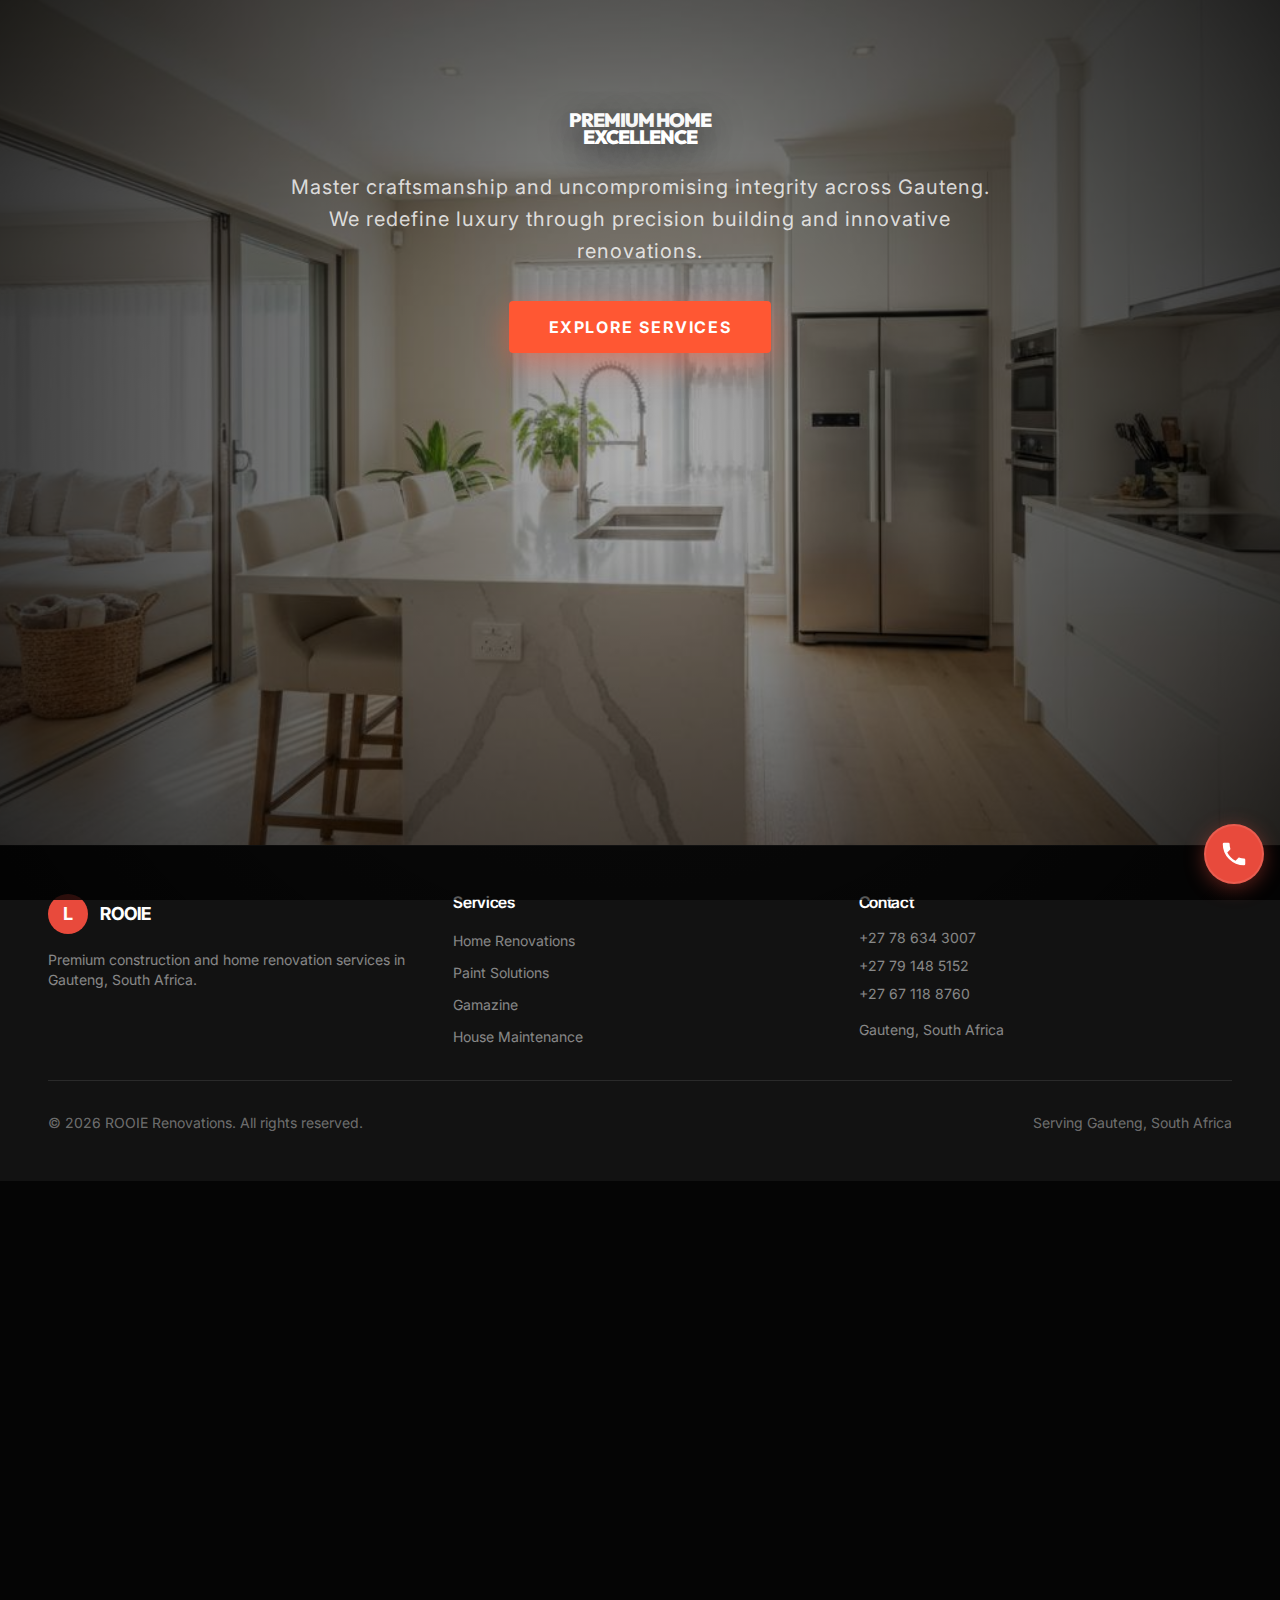
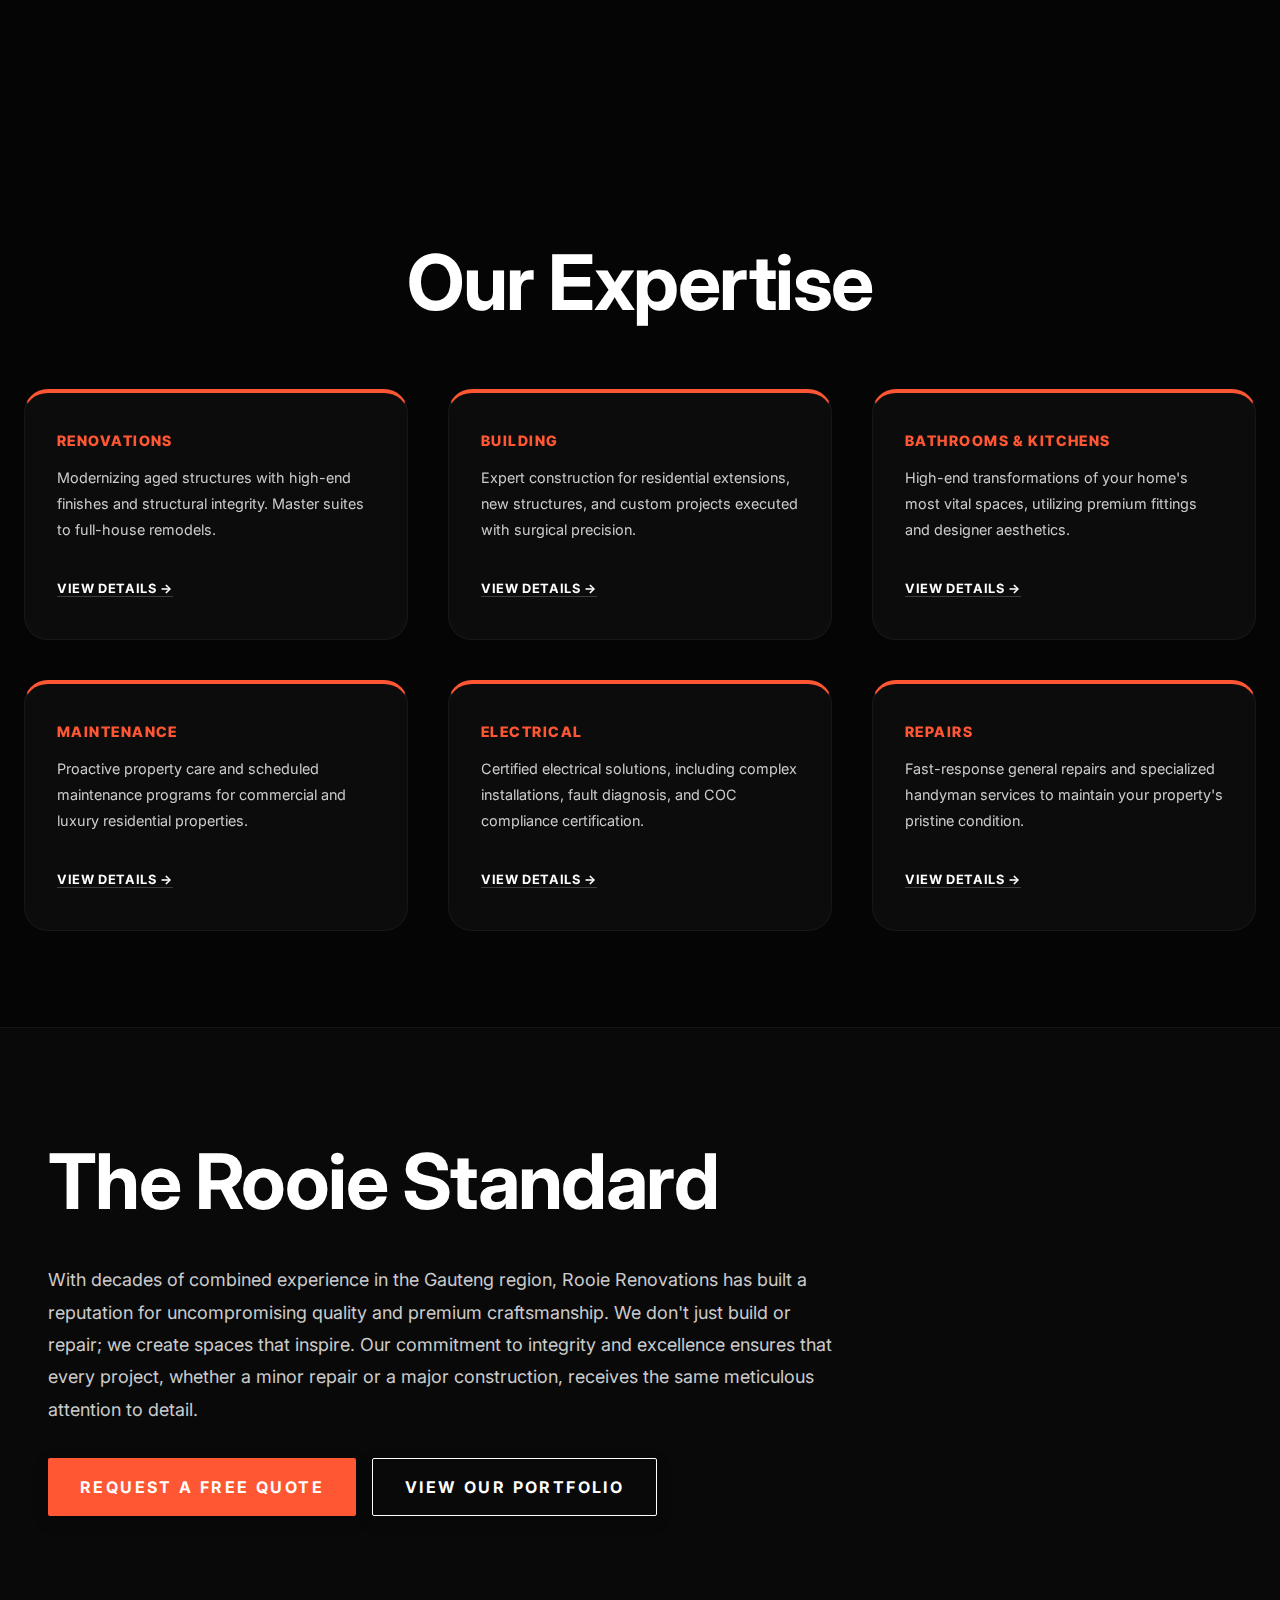
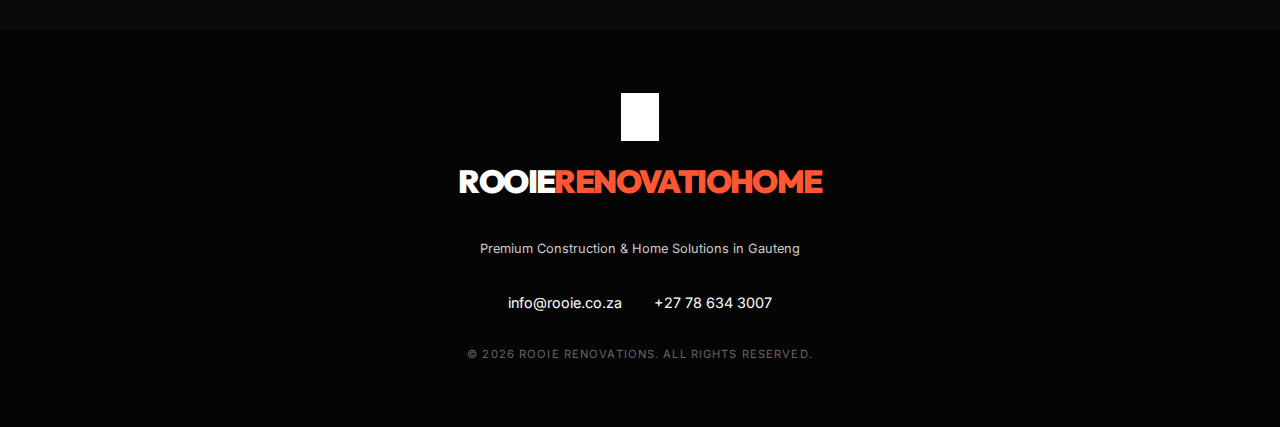
<file: index.html>
<!DOCTYPE html>
<html lang="en">

<head>
  <meta charset="UTF-8" />
  <meta name="viewport" content="width=device-width, initial-scale=1.0" />
  <meta name="theme-color" content="#E84A3C" />
  <meta name="description" content="Rooie Renovations - Premium Renovation and Maintenance Services" />
  <link rel="manifest" href="./manifest.json" />
  <link rel="apple-touch-icon" href="./assets/icon-192.png" />
  <title>ROOIE RENOVATIONS | Premium Home Excellence</title>

  <!-- Preload fonts to avoid layout shift -->
  <link rel="preconnect" href="https://fonts.googleapis.com">
  <link rel="preconnect" href="https://fonts.gstatic.com" crossorigin>
  <link
    href="https://fonts.googleapis.com/css2?family=Inter:wght@400;600;800&family=Outfit:wght@500;700;900&display=swap"
    rel="stylesheet">

  <script type="module" crossorigin src="./assets/index-CfXtjikm.js"></script>
  <link rel="stylesheet" crossorigin href="./assets/index-C0bHZiny.css">

  <link rel="stylesheet" href="./styles.css">

</head>

<body>
  <!-- Site Navigation -->
  <header id="site-header">
    <div class="header-container">
      <div class="logo">
        <img src="Roo.png" alt="Rooie" style="height: 32px; width: auto; filter: brightness(0) invert(1);">
        ROOIE<span>RENOVATIONHOME</span>
      </div>
      <nav id="main-nav">
        <a href="index.html">HOME</a>
        <div class="nav-dropdown">
          <a href="services.html">SERVICES ▾</a>
          <div class="dropdown-menu">
            <a href="renovate.html">RENOVATE</a>
            <a href="build.html">BUILD</a>
            <a href="transform.html">TRANSFORM</a>
            <a href="maintain.html">MAINTAIN</a>
            <a href="electricity.html">ELECTRICITY</a>
            <a href="repairs.html">REPAIRS</a>
          </div>
        </div>
        <a href="work.html">WORK</a>
        <a href="contact.html">CONTACT</a>
      </nav>
      <button class="menu-toggle" id="menu-toggle" aria-label="Toggle Menu">
        <span></span>
        <span></span>
        <span></span>
      </button>
    </div>
  </header>

  <div id="pwa-loader">
    <div class="loader-content">
      <img src="Roo.png" alt="Rooie"
        style="height: 80px; width: auto; margin-bottom: 2rem; filter: brightness(0) invert(1);">
      <div class="loader-logo" style="font-family: var(--font-heading); font-weight: 900; letter-spacing: -0.05em;">
        ROOIE<span style="color: var(--accent);">RENOVATIOHOME</span></div>
    </div>
  </div>

  <!-- PWA Install Prompt -->
  <div id="pwa-install">
    <div>Install Rooie App for better experience</div>
    <button id="install-btn">Install Now</button>
  </div>

  <!-- Floating Contact Button -->
  <a href="tel:+27786343007" class="fab-contact" title="Call Us Now">
    <svg viewBox="0 0 24 24">
      <path
        d="M6.62,10.79C8.06,13.62 10.38,15.94 13.21,17.38L15.41,15.18C15.69,14.9 16.08,14.82 16.43,14.93C17.55,15.3 18.75,15.5 20,15.5A1,1 0 0,1 21,16.5V20A1,1 0 0,1 20,21A17,17 0 0,1 3,4A1,1 0 0,1 4,3H7.5A1,1 0 0,1 8.5,4C8.5,5.25 8.7,6.45 9.07,7.57C9.18,7.92 9.1,8.31 8.82,8.59L6.62,10.79Z" />
    </svg>
  </a>

  <div id="static-hero">
    <div style="position: absolute; inset: 0; background: url('transform.jpg') center/cover no-repeat; z-index: 0;"
      class="hero-image-responsive"></div>
    <div class="hero-overlay" style="position: absolute; inset: 0; z-index: 1;"></div>
    <div style="position: relative; text-align: center; padding: 2rem; z-index: 2; width: 100%;">
      <h1 class="hero-text-responsive">PREMIUM HOME<br>EXCELLENCE</h1>
      <p class="hero-subtext">Master craftsmanship and uncompromising integrity across Gauteng. We redefine luxury
        through precision building and innovative renovations.</p>
      <div style="margin-top: 3rem; animation: fadeIn 2s var(--transition-premium) 0.6s both;">
        <a href="#our-services"
          style="background: var(--accent); color: white; padding: 1rem 2.5rem; text-decoration: none; border-radius: 4px; font-weight: 700; letter-spacing: 0.1em; transition: all 0.3s ease; box-shadow: 0 10px 30px var(--accent-glow);">EXPLORE
          SERVICES</a>
      </div>
    </div>
  </div>

  <div id="root"></div>

  <!-- Main Content Sections -->
  <main>
    <section id="our-services" class="responsive-container" style="padding: 6rem 1.5rem;">
      <h2 class="section-heading-responsive" style="text-align: center; margin-bottom: 4rem;">Our Expertise</h2>
      <div class="responsive-grid">
        <div class="card-responsive" style="border-top: 4px solid var(--accent); padding: 2.5rem 2rem;">
          <h3
            style="color: var(--accent); margin-bottom: 1rem; font-weight: 800; letter-spacing: 0.1em; font-size: 0.9rem;">
            RENOVATIONS</h3>
          <p class="text-responsive" style="margin-bottom: 2rem; font-size: 0.9rem;">Modernizing aged structures with
            high-end finishes and structural integrity. Master suites to full-house remodels.</p>
          <a href="renovate.html"
            style="color: white; text-decoration: none; font-weight: 700; font-size: 0.8rem; letter-spacing: 0.05em; border-bottom: 1px solid rgba(255,255,255,0.2);">VIEW
            DETAILS →</a>
        </div>

        <div class="card-responsive" style="border-top: 4px solid var(--accent); padding: 2.5rem 2rem;">
          <h3
            style="color: var(--accent); margin-bottom: 1rem; font-weight: 800; letter-spacing: 0.1em; font-size: 0.9rem;">
            BUILDING</h3>
          <p class="text-responsive" style="margin-bottom: 2rem; font-size: 0.9rem;">Expert construction for residential
            extensions, new structures, and custom projects executed with surgical precision.</p>
          <a href="build.html"
            style="color: white; text-decoration: none; font-weight: 700; font-size: 0.8rem; letter-spacing: 0.05em; border-bottom: 1px solid rgba(255,255,255,0.2);">VIEW
            DETAILS →</a>
        </div>

        <div class="card-responsive" style="border-top: 4px solid var(--accent); padding: 2.5rem 2rem;">
          <h3
            style="color: var(--accent); margin-bottom: 1rem; font-weight: 800; letter-spacing: 0.1em; font-size: 0.9rem;">
            BATHROOMS & KITCHENS</h3>
          <p class="text-responsive" style="margin-bottom: 2rem; font-size: 0.9rem;">High-end transformations of your
            home's most vital spaces, utilizing premium fittings and designer aesthetics.</p>
          <a href="transform.html"
            style="color: white; text-decoration: none; font-weight: 700; font-size: 0.8rem; letter-spacing: 0.05em; border-bottom: 1px solid rgba(255,255,255,0.2);">VIEW
            DETAILS →</a>
        </div>

        <div class="card-responsive" style="border-top: 4px solid var(--accent); padding: 2.5rem 2rem;">
          <h3
            style="color: var(--accent); margin-bottom: 1rem; font-weight: 800; letter-spacing: 0.1em; font-size: 0.9rem;">
            MAINTENANCE</h3>
          <p class="text-responsive" style="margin-bottom: 2rem; font-size: 0.9rem;">Proactive property care and
            scheduled maintenance programs for commercial and luxury residential properties.</p>
          <a href="maintain.html"
            style="color: white; text-decoration: none; font-weight: 700; font-size: 0.8rem; letter-spacing: 0.05em; border-bottom: 1px solid rgba(255,255,255,0.2);">VIEW
            DETAILS →</a>
        </div>

        <div class="card-responsive" style="border-top: 4px solid var(--accent); padding: 2.5rem 2rem;">
          <h3
            style="color: var(--accent); margin-bottom: 1rem; font-weight: 800; letter-spacing: 0.1em; font-size: 0.9rem;">
            ELECTRICAL</h3>
          <p class="text-responsive" style="margin-bottom: 2rem; font-size: 0.9rem;">Certified electrical solutions,
            including complex installations, fault diagnosis, and COC compliance certification.</p>
          <a href="electricity.html"
            style="color: white; text-decoration: none; font-weight: 700; font-size: 0.8rem; letter-spacing: 0.05em; border-bottom: 1px solid rgba(255,255,255,0.2);">VIEW
            DETAILS →</a>
        </div>

        <div class="card-responsive" style="border-top: 4px solid var(--accent); padding: 2.5rem 2rem;">
          <h3
            style="color: var(--accent); margin-bottom: 1rem; font-weight: 800; letter-spacing: 0.1em; font-size: 0.9rem;">
            REPAIRS</h3>
          <p class="text-responsive" style="margin-bottom: 2rem; font-size: 0.9rem;">Fast-response general repairs and
            specialized handyman services to maintain your property's pristine condition.</p>
          <a href="repairs.html"
            style="color: white; text-decoration: none; font-weight: 700; font-size: 0.8rem; letter-spacing: 0.05em; border-bottom: 1px solid rgba(255,255,255,0.2);">VIEW
            DETAILS →</a>
        </div>
      </div>
    </section>

    <section id="why-us" class="responsive-container"
      style="background: rgba(255,255,255,0.02); border-top: 1px solid rgba(255,255,255,0.05);">
      <div class="flex-responsive">
        <div style="flex: 1;">
          <h2 class="section-heading-responsive">The Rooie Standard</h2>
          <p class="text-responsive" style="max-width: 800px;">With decades of combined experience in the Gauteng
            region, Rooie Renovations has built a reputation for uncompromising quality and premium craftsmanship. We
            don't just build or repair; we create spaces that inspire. Our commitment to integrity and excellence
            ensures that every project, whether a minor repair or a major construction, receives the same meticulous
            attention to detail.</p>
          <div style="margin-top: 2rem; display: flex; gap: 1rem; flex-wrap: wrap;">
            <a href="contact.html" class="btn-responsive"
              style="background: var(--accent); color: white; border: none; text-decoration: none;">REQUEST A FREE
              QUOTE</a>
            <a href="work.html" class="btn-responsive"
              style="background: transparent; color: white; border: 1px solid white; text-decoration: none;">VIEW OUR
              PORTFOLIO</a>
          </div>
        </div>
      </div>
    </section>
  </main>

  <footer
    style="background: var(--deep-black); padding: 4rem 2rem; border-top: 1px solid rgba(255,255,255,0.05); text-align: center;">
    <div class="responsive-container">
      <div style="display: flex; flex-direction: column; align-items: center; margin-bottom: 2rem;">
        <img src="Roo.png" alt="Rooie"
          style="height: 48px; width: auto; margin-bottom: 1rem; filter: brightness(0) invert(1);">
        <div class="loader-logo" style="font-family: var(--font-heading); font-weight: 900; letter-spacing: -0.05em;">
          ROOIE<span style="color: var(--accent);">RENOVATIOHOME</span></div>
      </div>
      <p class="text-responsive" style="font-size: 0.8rem; margin-bottom: 2rem;">Premium Construction & Home Solutions
        in Gauteng</p>
      <div style="display: flex; justify-content: center; gap: 2rem; margin-bottom: 2rem; flex-wrap: wrap;">
        <a href="mailto:info@rooie.co.za"
          style="color: white; text-decoration: none; font-size: 0.9rem;">info@rooie.co.za</a>
        <a href="tel:+27786343007" style="color: white; text-decoration: none; font-size: 0.9rem;">+27 78 634 3007</a>
      </div>
      <p style="color: #666; font-size: 0.7rem; letter-spacing: 0.1em;">© 2026 ROOIE RENOVATIONS. ALL RIGHTS RESERVED.
      </p>
    </div>
  </footer>

  <script>
    // Service Worker Registration
    if ('serviceWorker' in navigator) {
      window.addEventListener('load', () => {
        navigator.serviceWorker.register('./sw.js')
          .then(reg => console.log('SW registered!', reg))
          .catch(err => console.log('SW failed:', err));
      });
    }

    // PWA Install Prompt Logic
    let deferredPrompt;
    window.addEventListener('beforeinstallprompt', (e) => {
      e.preventDefault();
      deferredPrompt = e;
      document.getElementById('pwa-install').style.display = 'block';
    });

    document.getElementById('install-btn').addEventListener('click', () => {
      if (deferredPrompt) {
        deferredPrompt.prompt();
        deferredPrompt.userChoice.then((choiceResult) => {
          if (choiceResult.outcome === 'accepted') {
            console.log('User accepted the install prompt');
          }
          document.getElementById('pwa-install').style.display = 'none';
          deferredPrompt = null;
        });
      }
    });

    // Hide loader once React app is ready (simplified check)
    const observer = new MutationObserver((mutations) => {
      const root = document.getElementById('root');
      if (root.children.length > 0) {
        document.body.classList.add('app-ready');
        document.getElementById('pwa-loader').style.opacity = '0';
        setTimeout(() => {
          document.getElementById('pwa-loader').style.display = 'none';
          // Initialize Slider after app loads
          initHeroSlider();
        }, 500);
        observer.disconnect();
      }
    });

    observer.observe(document.getElementById('root'), {
      childList: true
    });

    // ==========================================
    // HERO SLIDER LOGIC (Injected)
    // ==========================================
    function initHeroSlider() {
      const slides = [
        { text: "RENOVATE", img: "./renovate.jpg" },
        { text: "BUILD", img: "./build.jpg" },
        { text: "TRANSFORM", img: "./transform.jpg" },
        { text: "MAINTAIN", img: "./maintain.jpg" },
        { text: "ELECTRICITY", img: "./electricity.jpg" },
        { text: "REPAIRS", img: "./repairs.jpg" }
      ];

      // Try to find the hero text element
      const heroSection = document.getElementById('hero') || document.querySelector('section:first-of-type');
      if (!heroSection) return;

      const textElement = heroSection.querySelector('.hero-text') || heroSection.querySelector('h1');
      const imgElement = heroSection.querySelector('img');

      if (!textElement || !imgElement) return;

      // Apply responsive classes to ensure animations and styling work
      textElement.classList.add('hero-text-responsive');
      imgElement.classList.add('hero-image-responsive');

      let currentIndex = 0;
      const intervalTime = 4000;

      // Use classList for transitions instead of inline styles
      // Make sure elements start in visible state

      setInterval(() => {
        // 1. Fade out via classes
        textElement.classList.add('hero-text-hidden');
        imgElement.classList.add('hero-image-hidden');

        setTimeout(() => {
          // 2. Change content
          currentIndex = (currentIndex + 1) % slides.length;
          textElement.textContent = slides[currentIndex].text;
          imgElement.src = slides[currentIndex].img;

          // 3. Fade in (remove hidden classes)
          textElement.classList.remove('hero-text-hidden');
          imgElement.classList.remove('hero-image-hidden');
        }, 500); // Match this with CSS transition duration
      }, intervalTime);
    }
    // ==========================================
    // PERSISTENCE & ROUTING FIX
    // ==========================================
    function applyGlobalFixes() {
      // 1. Ensure our header is always on top
      const header = document.getElementById('site-header');
      if (header && header.parentElement !== document.body) {
        document.body.prepend(header);
      }

      // 1.2 Mobile Menu Toggle Logic
      const menuToggle = document.getElementById('menu-toggle');
      const mainNav = document.getElementById('main-nav');
      if (menuToggle && mainNav && !menuToggle.dataset.init) {
        menuToggle.dataset.init = "true";
        menuToggle.addEventListener('click', () => {
          menuToggle.classList.toggle('active');
          mainNav.classList.toggle('active');
        });

        // Close menu when clicking links
        mainNav.querySelectorAll('a').forEach(link => {
          link.addEventListener('click', () => {
            menuToggle.classList.remove('active');
            mainNav.classList.remove('active');
          });
        });
      }

      // 1.5. Force small font size on any potential hero text
      const heroH1 = document.querySelector('h1') || document.querySelector('.hero-text');
      if (heroH1) {
        heroH1.style.fontSize = 'clamp(0.5rem, 1.5vw, 2.5rem)';
        heroH1.style.setProperty('font-size', 'clamp(0.5rem, 1.5vw, 2.5rem)', 'important');
      }

      // 2. Robust Routing Interceptor
      document.addEventListener('click', (e) => {
        const link = e.target.closest('a');
        if (!link || !link.href || link.href.includes('#') || link.href.startsWith('tel:') || link.href.startsWith('mailto:')) return;

        // If it already ends in .html, let the browser handle it
        if (link.href.toLowerCase().endsWith('.html')) return;

        const url = new URL(link.href);
        const path = url.pathname.toLowerCase();

        // Mapping for React-style absolute paths
        const routes = {
          '/services': 'services.html',
          '/renovate': 'renovate.html',
          '/build': 'build.html',
          '/transform': 'transform.html',
          '/maintain': 'maintain.html',
          '/electricity': 'electricity.html',
          '/work': 'work.html',
          '/contact': 'contact.html',
          '/about': 'index.html'
        };

        for (const [route, target] of Object.entries(routes)) {
          if (path === route || path.endsWith(route)) {
            e.preventDefault();
            window.location.href = target;
            return;
          }
        }
      }, true);
    }

    // Run immediately and then periodically to handle React re-renders
    applyGlobalFixes();
    setInterval(applyGlobalFixes, 1000);
  </script>
  <!--Start of Tawk.to Script-->
  <script type="text/javascript">
    var Tawk_API = Tawk_API || {}, Tawk_LoadStart = new Date();
    (function () {
      var s1 = document.createElement("script"), s0 = document.getElementsByTagName("script")[0];
      s1.async = true;
      s1.src = 'https://embed.tawk.to/6990c034a37ee31c36e229f6/1jhemtjmv';
      s1.charset = 'UTF-8';
      s1.setAttribute('crossorigin', '*');
      s0.parentNode.insertBefore(s1, s0);
    })();
  </script>
  <!--End of Tawk.to Script-->
</body>

</html>
</file>
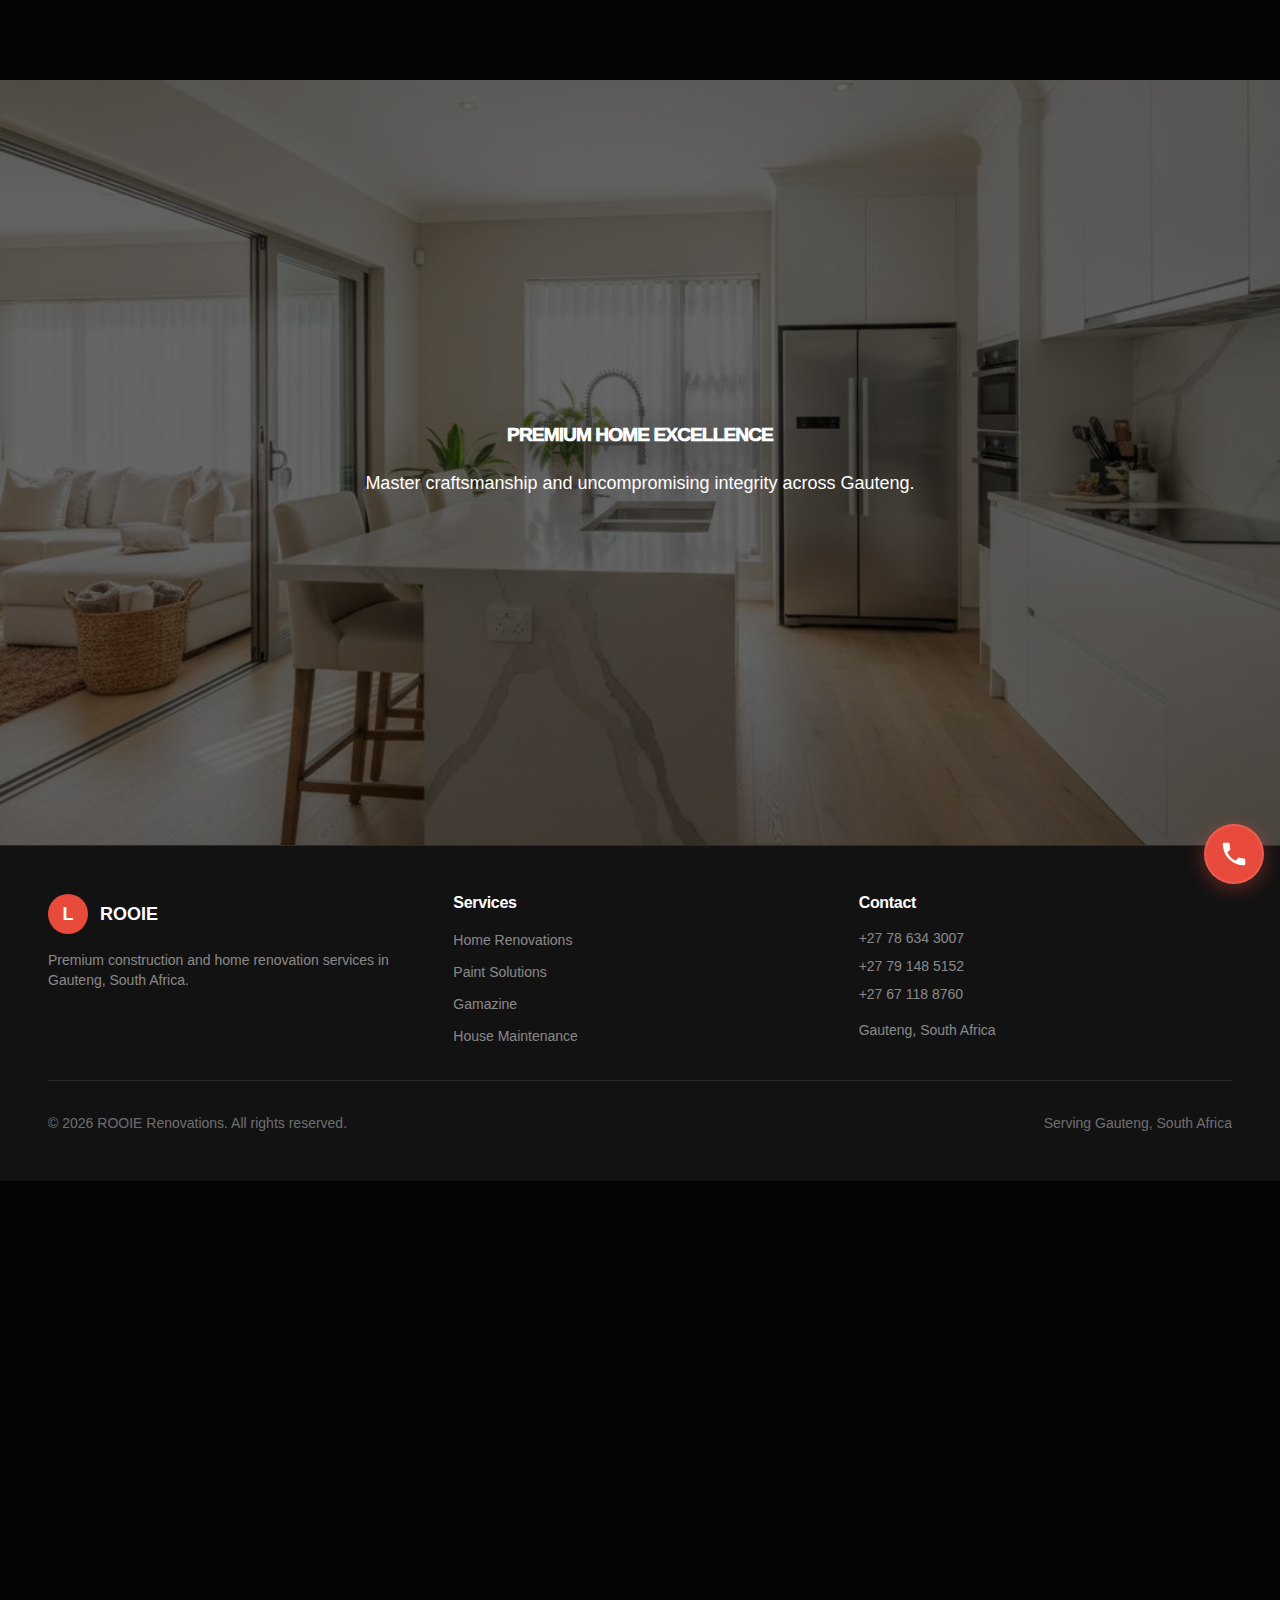
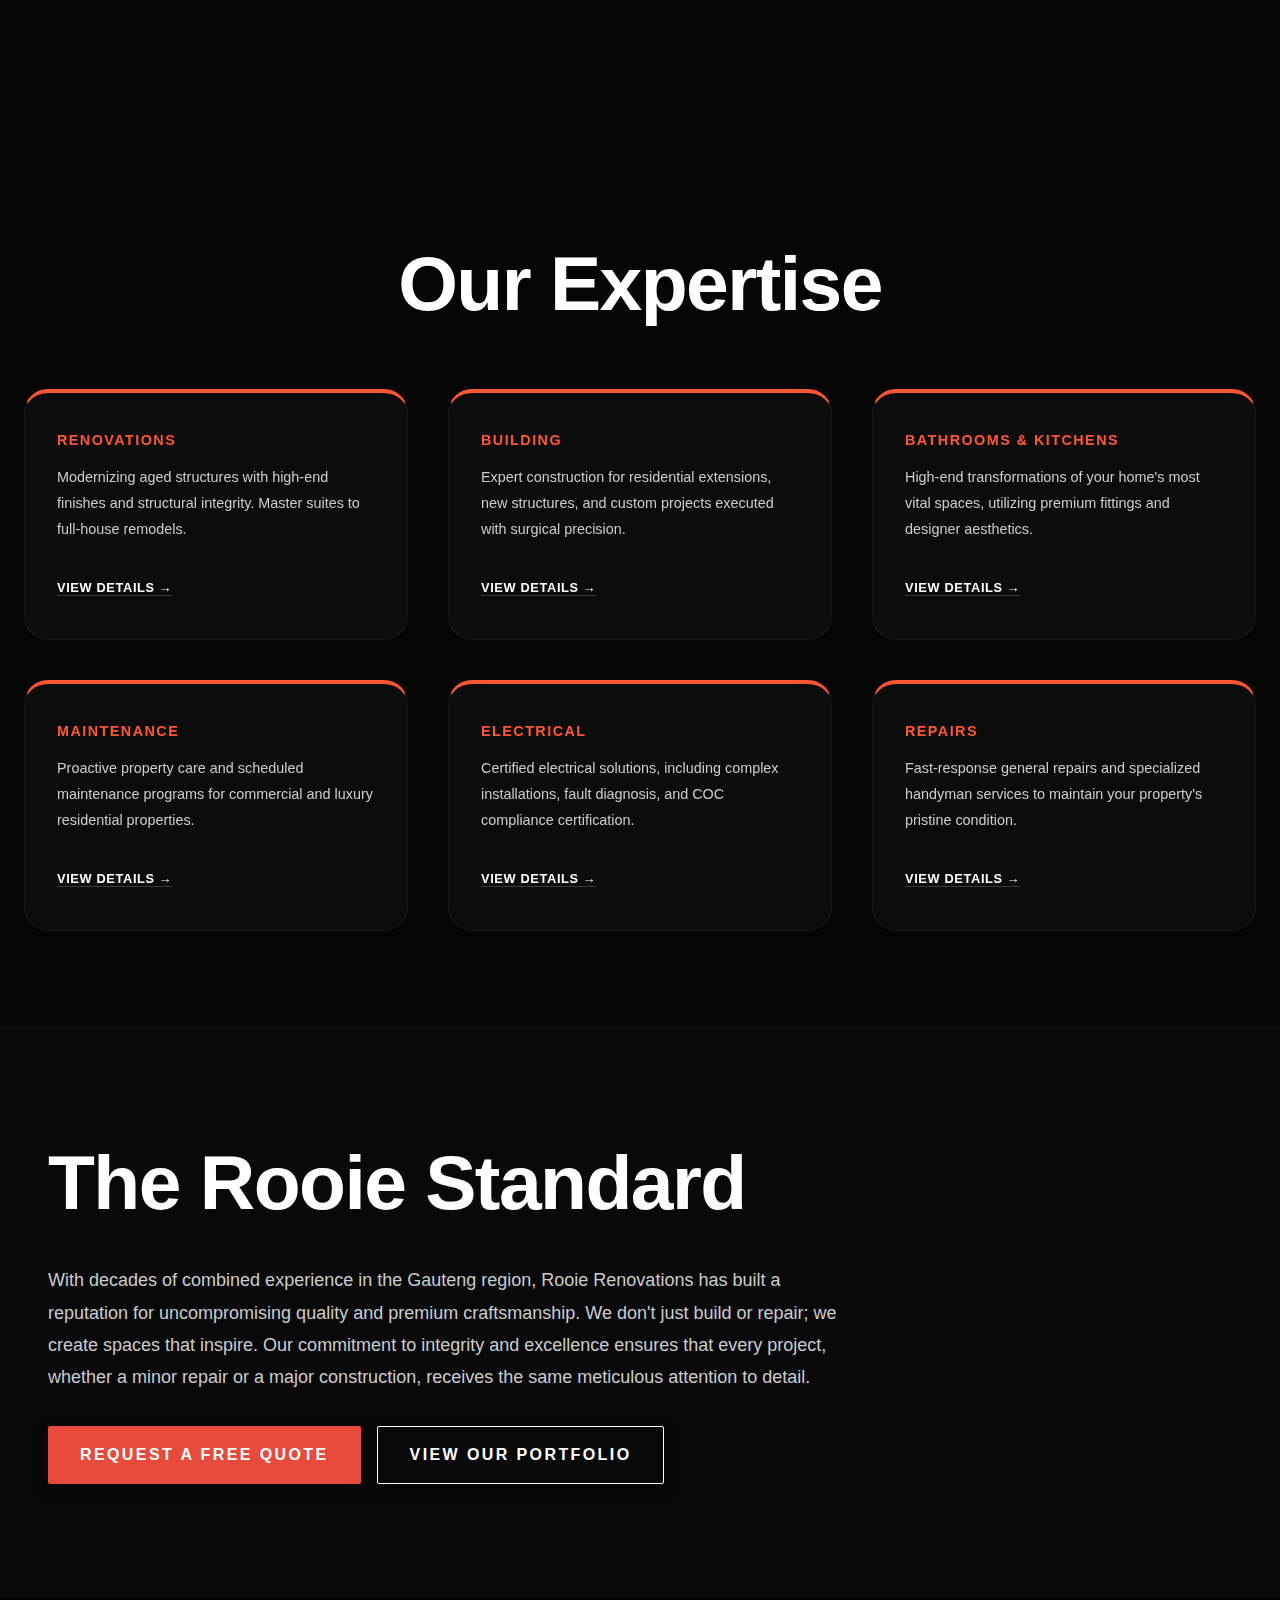
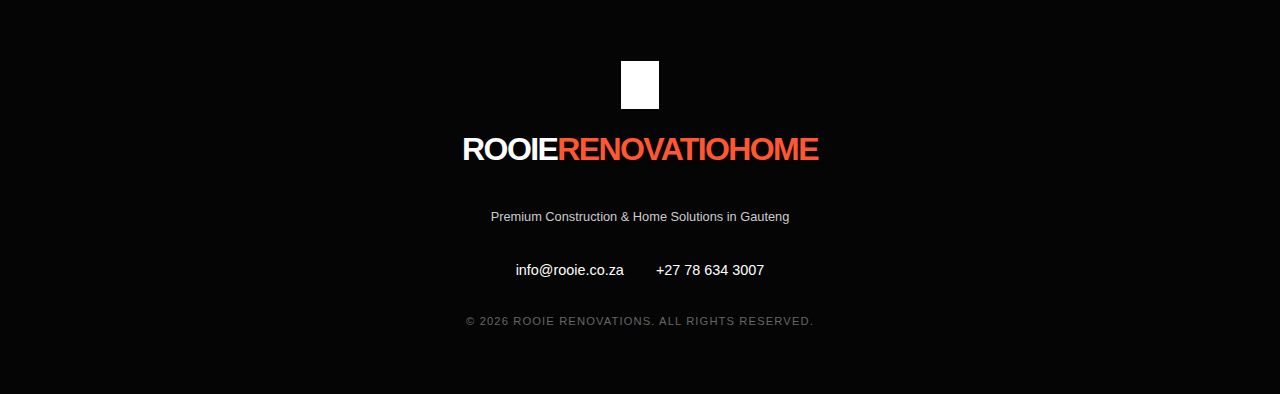
<file: build.html>
<!DOCTYPE html>
<html lang="en">

<head>
  <meta charset="UTF-8" />
  <meta name="viewport" content="width=device-width, initial-scale=1.0" />
  <meta name="theme-color" content="#E84A3C" />
  <meta name="description" content="Rooie Renovations - Premium Renovation and Maintenance Services" />
  <link rel="manifest" href="./manifest.json" />
  <link rel="apple-touch-icon" href="./assets/icon-192.png" />
  <title>ROOIE RENOVATIONS | Premium Home Excellence</title>

  <!-- Preload fonts to avoid layout shift -->
  <link rel="preconnect" href="https://fonts.googleapis.com">
  <link rel="preconnect" href="https://fonts.gstatic.com" crossorigin>
  <link
    href="https://fonts.googleapis.com/css2?family=Inter:wght@400;600;800&family=Outfit:wght@500;700;900&display=swap"
    rel="stylesheet">

  <script type="module" crossorigin src="./assets/index-CfXtjikm.js"></script>
  <link rel="stylesheet" crossorigin href="./assets/index-C0bHZiny.css">

  <link rel="stylesheet" href="./styles.css">

</head>

<body>
  <!-- Site Navigation -->
  <header id="site-header">
    <div class="header-container">
      <div class="logo">
        <img src="Roo.png" alt="Rooie" style="height: 32px; width: auto; filter: brightness(0) invert(1);">
        ROOIE<span>RENOVATIOHOME</span>
      </div>
      <nav>
        <a href="index.html">HOME</a>
        <div class="nav-dropdown">
          <a href="services.html">SERVICES ▾</a>
          <div class="dropdown-menu">
            <a href="renovate.html">RENOVATE</a>
            <a href="build.html">BUILD</a>
            <a href="transform.html">TRANSFORM</a>
            <a href="maintain.html">MAINTAIN</a>
            <a href="electricity.html">ELECTRICITY</a>
            <a href="repairs.html">REPAIRS</a>
          </div>
        </div>
        <a href="work.html">WORK</a>
        <a href="contact.html">CONTACT</a>
      </nav>
    </div>
  </header>

  <div id="pwa-loader">
    <div class="loader-content">
      <img src="Roo.png" alt="Rooie" style="height: 60px; width: auto; margin-bottom: 1rem;">
      <div class="loader-logo">ROOIE<span>RENOVATIONS</span></div>
    </div>
  </div>

  <!-- PWA Install Prompt -->
  <div id="pwa-install">
    <div>Install Rooie App for better experience</div>
    <button id="install-btn">Install Now</button>
  </div>

  <!-- Floating Contact Button -->
  <a href="tel:+27786343007" class="fab-contact" title="Call Us Now">
    <svg viewBox="0 0 24 24">
      <path
        d="M6.62,10.79C8.06,13.62 10.38,15.94 13.21,17.38L15.41,15.18C15.69,14.9 16.08,14.82 16.43,14.93C17.55,15.3 18.75,15.5 20,15.5A1,1 0 0,1 21,16.5V20A1,1 0 0,1 20,21A17,17 0 0,1 3,4A1,1 0 0,1 4,3H7.5A1,1 0 0,1 8.5,4C8.5,5.25 8.7,6.45 9.07,7.57C9.18,7.92 9.1,8.31 8.82,8.59L6.62,10.79Z" />
    </svg>
  </a>

  <div id="static-hero"
    style="height: 50vh; display: flex; align-items: center; justify-content: center; background: url('transform.jpg') center/cover no-repeat; position: relative;">
    <div style="position: absolute; inset: 0; background: rgba(0,0,0,0.6);"></div>
    <div style="position: relative; text-align: center; padding: 2rem;">
      <h1 class="hero-text-responsive" style="margin-bottom: 1rem;">PREMIUM HOME EXCELLENCE</h1>
      <p class="text-responsive" style="max-width: 600px; margin: 0 auto; color: white;">Master craftsmanship and
        uncompromising integrity across Gauteng.</p>
    </div>
  </div>

  <div id="root"></div>

  <!-- Main Content Sections -->
  <main>
    <section id="our-services" class="responsive-container" style="padding: 6rem 1.5rem;">
      <h2 class="section-heading-responsive" style="text-align: center; margin-bottom: 4rem;">Our Expertise</h2>
      <div class="responsive-grid">
        <div class="card-responsive" style="border-top: 4px solid var(--accent); padding: 2.5rem 2rem;">
          <h3
            style="color: var(--accent); margin-bottom: 1rem; font-weight: 800; letter-spacing: 0.1em; font-size: 0.9rem;">
            RENOVATIONS</h3>
          <p class="text-responsive" style="margin-bottom: 2rem; font-size: 0.9rem;">Modernizing aged structures with
            high-end finishes and structural integrity. Master suites to full-house remodels.</p>
          <a href="renovate.html"
            style="color: white; text-decoration: none; font-weight: 700; font-size: 0.8rem; letter-spacing: 0.05em; border-bottom: 1px solid rgba(255,255,255,0.2);">VIEW
            DETAILS →</a>
        </div>

        <div class="card-responsive" style="border-top: 4px solid var(--accent); padding: 2.5rem 2rem;">
          <h3
            style="color: var(--accent); margin-bottom: 1rem; font-weight: 800; letter-spacing: 0.1em; font-size: 0.9rem;">
            BUILDING</h3>
          <p class="text-responsive" style="margin-bottom: 2rem; font-size: 0.9rem;">Expert construction for residential
            extensions, new structures, and custom projects executed with surgical precision.</p>
          <a href="build.html"
            style="color: white; text-decoration: none; font-weight: 700; font-size: 0.8rem; letter-spacing: 0.05em; border-bottom: 1px solid rgba(255,255,255,0.2);">VIEW
            DETAILS →</a>
        </div>

        <div class="card-responsive" style="border-top: 4px solid var(--accent); padding: 2.5rem 2rem;">
          <h3
            style="color: var(--accent); margin-bottom: 1rem; font-weight: 800; letter-spacing: 0.1em; font-size: 0.9rem;">
            BATHROOMS & KITCHENS</h3>
          <p class="text-responsive" style="margin-bottom: 2rem; font-size: 0.9rem;">High-end transformations of your
            home's most vital spaces, utilizing premium fittings and designer aesthetics.</p>
          <a href="transform.html"
            style="color: white; text-decoration: none; font-weight: 700; font-size: 0.8rem; letter-spacing: 0.05em; border-bottom: 1px solid rgba(255,255,255,0.2);">VIEW
            DETAILS →</a>
        </div>

        <div class="card-responsive" style="border-top: 4px solid var(--accent); padding: 2.5rem 2rem;">
          <h3
            style="color: var(--accent); margin-bottom: 1rem; font-weight: 800; letter-spacing: 0.1em; font-size: 0.9rem;">
            MAINTENANCE</h3>
          <p class="text-responsive" style="margin-bottom: 2rem; font-size: 0.9rem;">Proactive property care and
            scheduled maintenance programs for commercial and luxury residential properties.</p>
          <a href="maintain.html"
            style="color: white; text-decoration: none; font-weight: 700; font-size: 0.8rem; letter-spacing: 0.05em; border-bottom: 1px solid rgba(255,255,255,0.2);">VIEW
            DETAILS →</a>
        </div>

        <div class="card-responsive" style="border-top: 4px solid var(--accent); padding: 2.5rem 2rem;">
          <h3
            style="color: var(--accent); margin-bottom: 1rem; font-weight: 800; letter-spacing: 0.1em; font-size: 0.9rem;">
            ELECTRICAL</h3>
          <p class="text-responsive" style="margin-bottom: 2rem; font-size: 0.9rem;">Certified electrical solutions,
            including complex installations, fault diagnosis, and COC compliance certification.</p>
          <a href="electricity.html"
            style="color: white; text-decoration: none; font-weight: 700; font-size: 0.8rem; letter-spacing: 0.05em; border-bottom: 1px solid rgba(255,255,255,0.2);">VIEW
            DETAILS →</a>
        </div>

        <div class="card-responsive" style="border-top: 4px solid var(--accent); padding: 2.5rem 2rem;">
          <h3
            style="color: var(--accent); margin-bottom: 1rem; font-weight: 800; letter-spacing: 0.1em; font-size: 0.9rem;">
            REPAIRS</h3>
          <p class="text-responsive" style="margin-bottom: 2rem; font-size: 0.9rem;">Fast-response general repairs and
            specialized handyman services to maintain your property's pristine condition.</p>
          <a href="repairs.html"
            style="color: white; text-decoration: none; font-weight: 700; font-size: 0.8rem; letter-spacing: 0.05em; border-bottom: 1px solid rgba(255,255,255,0.2);">VIEW
            DETAILS →</a>
        </div>
      </div>
    </section>

    <section id="why-us" class="responsive-container"
      style="background: rgba(255,255,255,0.02); border-top: 1px solid rgba(255,255,255,0.05);">
      <div class="flex-responsive">
        <div style="flex: 1;">
          <h2 class="section-heading-responsive">The Rooie Standard</h2>
          <p class="text-responsive" style="max-width: 800px;">With decades of combined experience in the Gauteng
            region, Rooie Renovations has built a reputation for uncompromising quality and premium craftsmanship. We
            don't just build or repair; we create spaces that inspire. Our commitment to integrity and excellence
            ensures that every project, whether a minor repair or a major construction, receives the same meticulous
            attention to detail.</p>
          <div style="margin-top: 2rem; display: flex; gap: 1rem; flex-wrap: wrap;">
            <a href="contact.html" class="btn-responsive"
              style="background: var(--coral); color: white; border: none; text-decoration: none;">REQUEST A FREE
              QUOTE</a>
            <a href="work.html" class="btn-responsive"
              style="background: transparent; color: white; border: 1px solid white; text-decoration: none;">VIEW OUR
              PORTFOLIO</a>
          </div>
        </div>
      </div>
    </section>
  </main>

  <footer
    style="background: var(--deep-black); padding: 4rem 2rem; border-top: 1px solid rgba(255,255,255,0.05); text-align: center;">
    <div class="responsive-container">
      <div style="display: flex; flex-direction: column; align-items: center; margin-bottom: 2rem;">
        <img src="Roo.png" alt="Rooie"
          style="height: 48px; width: auto; margin-bottom: 1rem; filter: brightness(0) invert(1);">
        <div class="loader-logo" style="font-family: var(--font-heading); font-weight: 900; letter-spacing: -0.05em;">
          ROOIE<span style="color: var(--accent);">RENOVATIOHOME</span></div>
      </div>
      <p class="text-responsive" style="font-size: 0.8rem; margin-bottom: 2rem;">Premium Construction & Home Solutions
        in Gauteng</p>
      <div style="display: flex; justify-content: center; gap: 2rem; margin-bottom: 2rem; flex-wrap: wrap;">
        <a href="mailto:info@rooie.co.za"
          style="color: white; text-decoration: none; font-size: 0.9rem;">info@rooie.co.za</a>
        <a href="tel:+27786343007" style="color: white; text-decoration: none; font-size: 0.9rem;">+27 78 634 3007</a>
      </div>
      <p style="color: #666; font-size: 0.7rem; letter-spacing: 0.1em;">© 2026 ROOIE RENOVATIONS. ALL RIGHTS RESERVED.
      </p>
    </div>
  </footer>

  <script>
    // Service Worker Registration
    if ('serviceWorker' in navigator) {
      window.addEventListener('load', () => {
        navigator.serviceWorker.register('./sw.js')
          .then(reg => console.log('SW registered!', reg))
          .catch(err => console.log('SW failed:', err));
      });
    }

    // PWA Install Prompt Logic
    let deferredPrompt;
    window.addEventListener('beforeinstallprompt', (e) => {
      e.preventDefault();
      deferredPrompt = e;
      document.getElementById('pwa-install').style.display = 'block';
    });

    document.getElementById('install-btn').addEventListener('click', () => {
      if (deferredPrompt) {
        deferredPrompt.prompt();
        deferredPrompt.userChoice.then((choiceResult) => {
          if (choiceResult.outcome === 'accepted') {
            console.log('User accepted the install prompt');
          }
          document.getElementById('pwa-install').style.display = 'none';
          deferredPrompt = null;
        });
      }
    });

    // Hide loader once React app is ready (simplified check)
    const observer = new MutationObserver((mutations) => {
      const root = document.getElementById('root');
      if (root.children.length > 0) {
        document.body.classList.add('app-ready');
        document.getElementById('pwa-loader').style.opacity = '0';
        setTimeout(() => {
          document.getElementById('pwa-loader').style.display = 'none';
          // Initialize Slider after app loads
          initHeroSlider();
        }, 500);
        observer.disconnect();
      }
    });

    observer.observe(document.getElementById('root'), {
      childList: true
    });

    // ==========================================
    // HERO SLIDER LOGIC (Injected)
    // ==========================================
    function initHeroSlider() {
      const slides = [
        { text: "RENOVATE", img: "./renovate.jpg" },
        { text: "BUILD", img: "./build.jpg" },
        { text: "TRANSFORM", img: "./transform.jpg" },
        { text: "MAINTAIN", img: "./maintain.jpg" },
        { text: "ELECTRICITY", img: "./electricity.jpg" },
        { text: "REPAIRS", img: "./repairs.jpg" }
      ];

      // Try to find the hero text element
      const heroSection = document.getElementById('hero') || document.querySelector('section:first-of-type');
      if (!heroSection) return;

      const textElement = heroSection.querySelector('.hero-text') || heroSection.querySelector('h1');
      const imgElement = heroSection.querySelector('img');

      if (!textElement || !imgElement) return;

      // Apply responsive classes to ensure animations and styling work
      textElement.classList.add('hero-text-responsive');
      imgElement.classList.add('hero-image-responsive');

      let currentIndex = 0;
      const intervalTime = 4000;

      // Use classList for transitions instead of inline styles
      // Make sure elements start in visible state

      setInterval(() => {
        // 1. Fade out via classes
        textElement.classList.add('hero-text-hidden');
        imgElement.classList.add('hero-image-hidden');

        setTimeout(() => {
          // 2. Change content
          currentIndex = (currentIndex + 1) % slides.length;
          textElement.textContent = slides[currentIndex].text;
          imgElement.src = slides[currentIndex].img;

          // 3. Fade in (remove hidden classes)
          textElement.classList.remove('hero-text-hidden');
          imgElement.classList.remove('hero-image-hidden');
        }, 500); // Match this with CSS transition duration
      }, intervalTime);
    }
    // ==========================================
    // PERSISTENCE & ROUTING FIX
    // ==========================================
    function applyGlobalFixes() {
      // 1. Ensure our header is always on top
      const header = document.getElementById('site-header');
      if (header && header.parentElement !== document.body) {
        document.body.prepend(header);
      }

      // 1.5. Force small font size on any potential hero text
      const heroH1 = document.querySelector('h1') || document.querySelector('.hero-text');
      if (heroH1) {
        heroH1.style.fontSize = 'clamp(0.5rem, 1.5vw, 2.5rem)';
        heroH1.style.setProperty('font-size', 'clamp(0.5rem, 1.5vw, 2.5rem)', 'important');
      }

      // 2. Intercept all clicks to force routing to our .html files
      document.addEventListener('click', (e) => {
        const link = e.target.closest('a');
        if (link && link.href && !link.href.includes('#') && !link.href.startsWith('tel:')) {
          const url = new URL(link.href);
          const path = url.pathname.toLowerCase();

          // Mapping for common routes found in React
          const routes = {
            '/services': 'services.html',
            '/renovate': 'renovate.html',
            '/build': 'build.html',
            '/transform': 'transform.html',
            '/maintain': 'maintain.html',
            '/electricity': 'electricity.html',
            '/work': 'work.html',
            '/contact': 'contact.html'
          };

          for (const [route, target] of Object.entries(routes)) {
            if (path.endsWith(route)) {
              e.preventDefault();
              window.location.href = target;
              return;
            }
          }
        }
      }, true);
    }

    // Run immediately and then periodically to handle React re-renders
    applyGlobalFixes();
    setInterval(applyGlobalFixes, 1000);
  </script>
  <!--Start of Tawk.to Script-->
  <script type="text/javascript">
    var Tawk_API = Tawk_API || {}, Tawk_LoadStart = new Date();
    (function () {
      var s1 = document.createElement("script"), s0 = document.getElementsByTagName("script")[0];
      s1.async = true;
      s1.src = 'https://embed.tawk.to/6990c034a37ee31c36e229f6/1jhemtjmv';
      s1.charset = 'UTF-8';
      s1.setAttribute('crossorigin', '*');
      s0.parentNode.insertBefore(s1, s0);
    })();
  </script>
  <!--End of Tawk.to Script-->
</body>

</html>
</file>
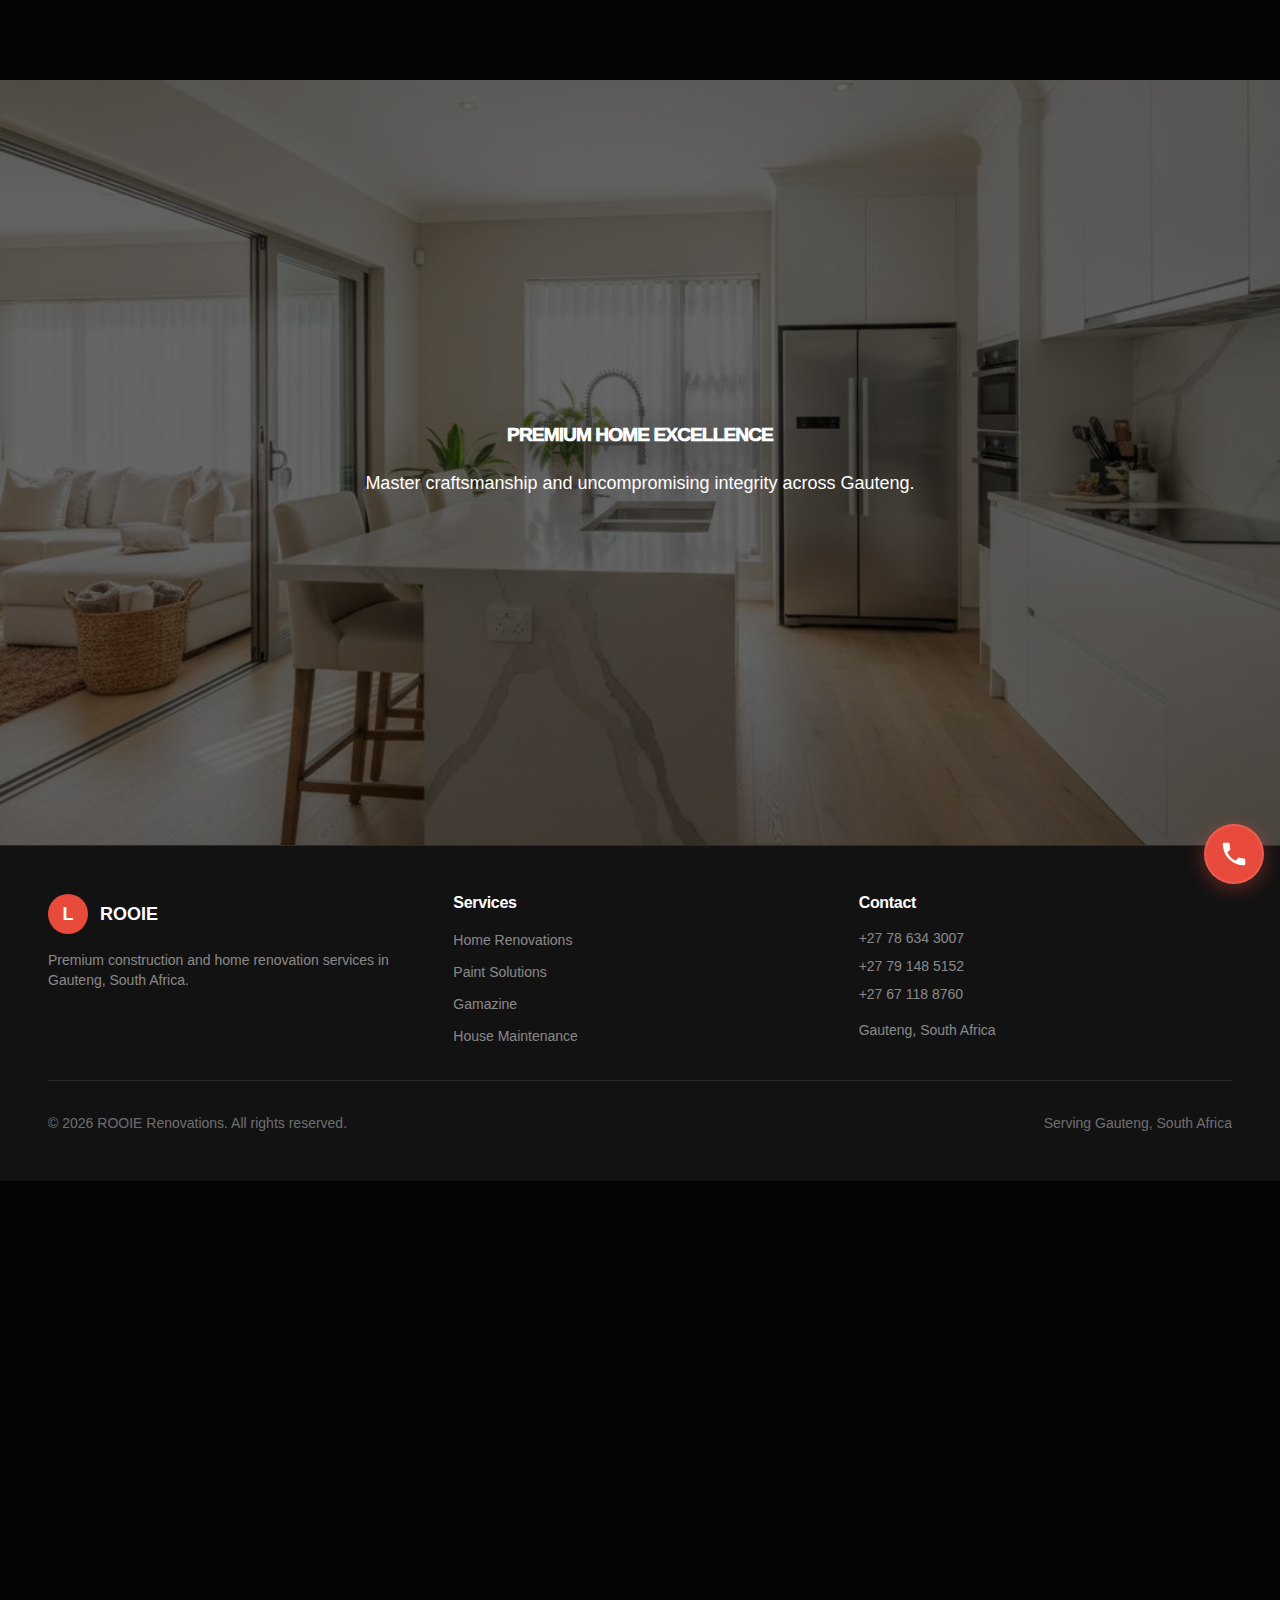
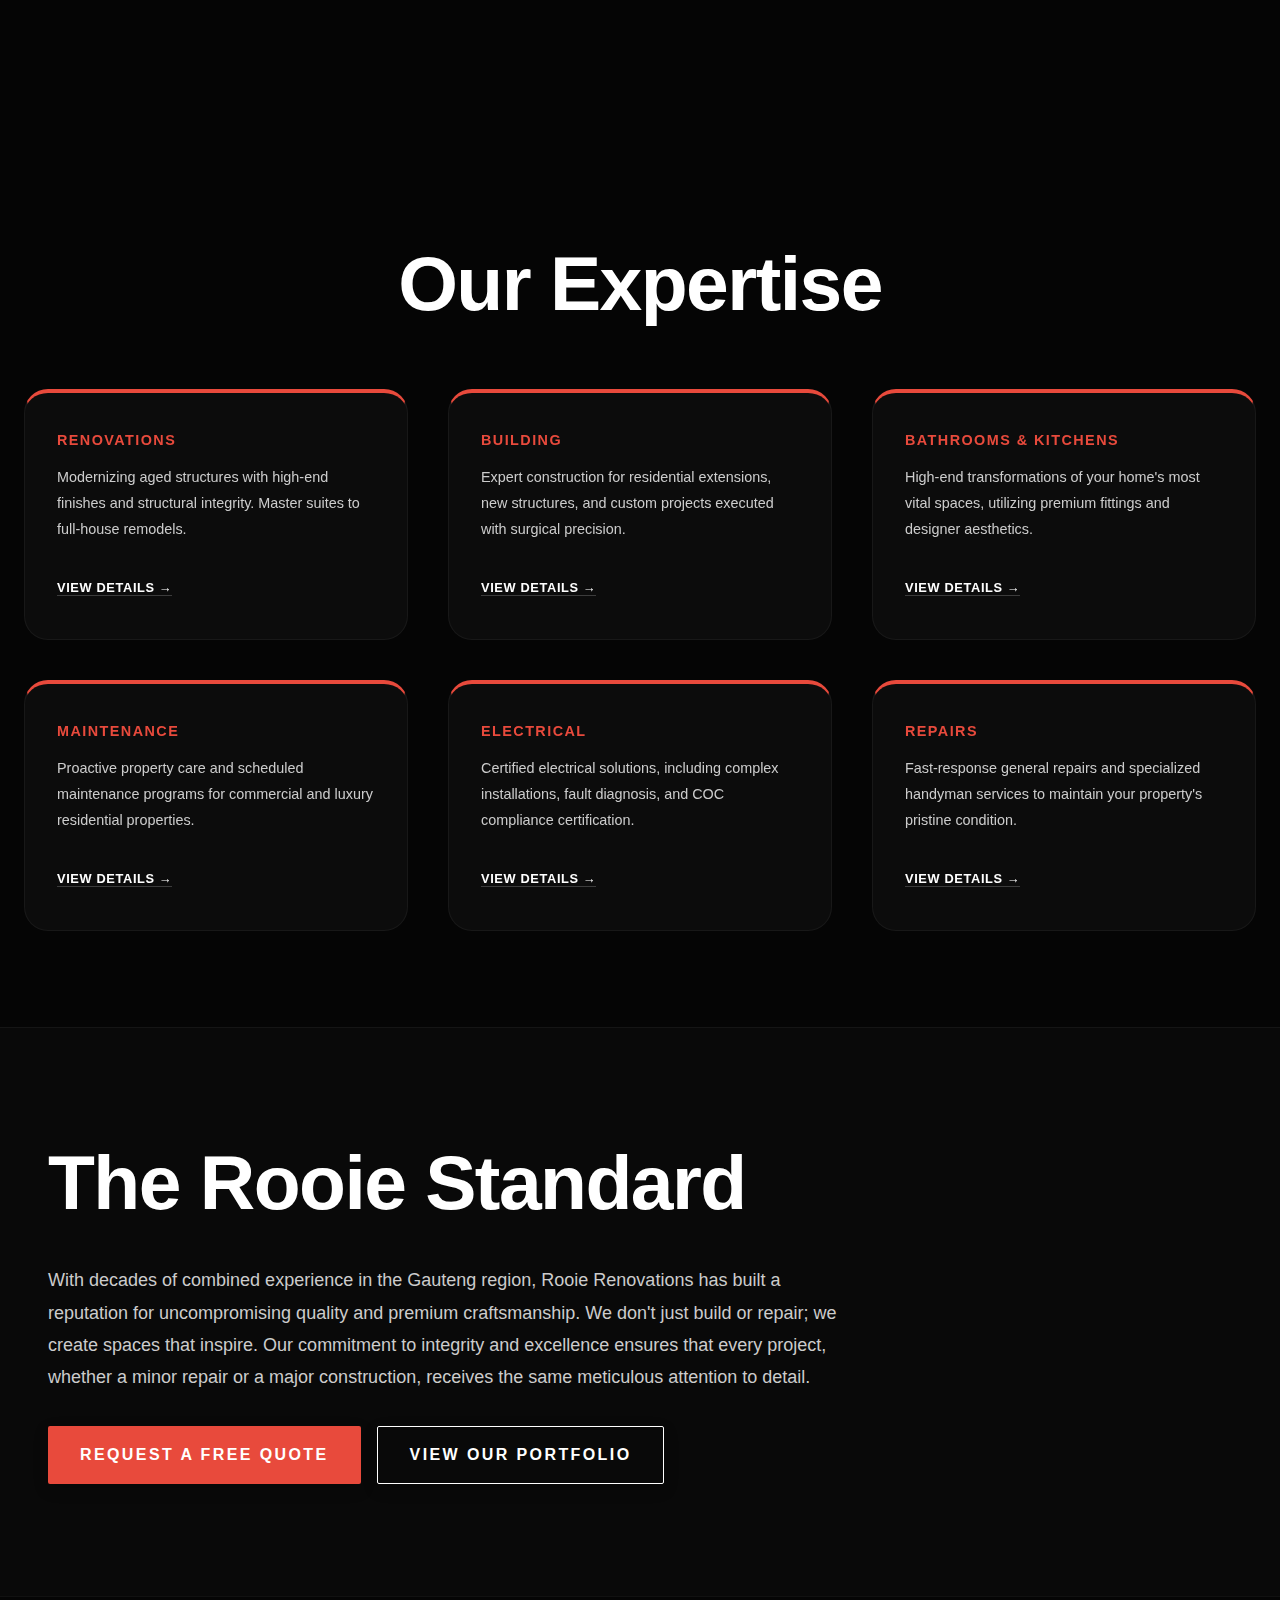
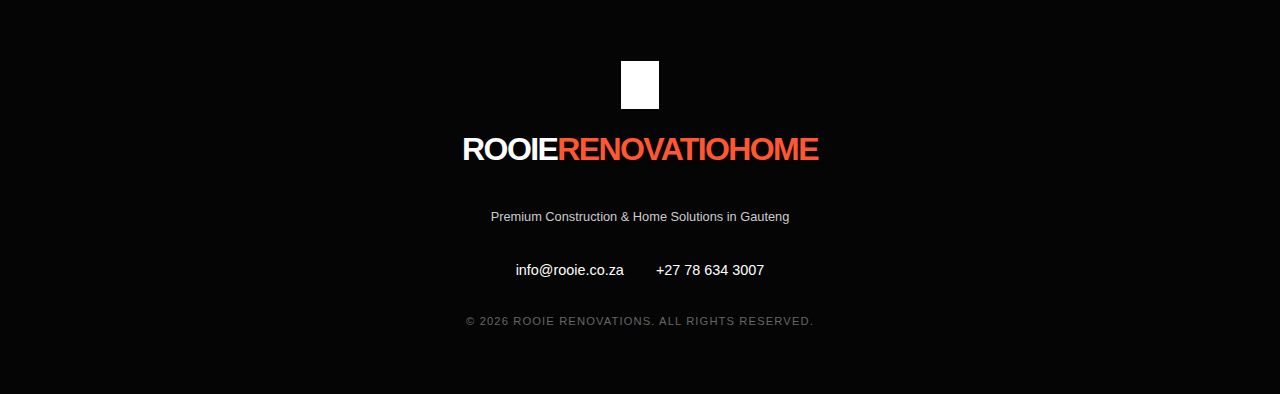
<file: contact.html>
<!DOCTYPE html>
<html lang="en">

<head>
  <meta charset="UTF-8" />
  <meta name="viewport" content="width=device-width, initial-scale=1.0" />
  <meta name="theme-color" content="#E84A3C" />
  <meta name="description" content="Rooie Renovations - Premium Renovation and Maintenance Services" />
  <link rel="manifest" href="./manifest.json" />
  <link rel="apple-touch-icon" href="./assets/icon-192.png" />
  <title>ROOIE RENOVATIONS | Premium Home Excellence</title>

  <!-- Preload fonts to avoid layout shift -->
  <link rel="preconnect" href="https://fonts.googleapis.com">
  <link rel="preconnect" href="https://fonts.gstatic.com" crossorigin>
  <link
    href="https://fonts.googleapis.com/css2?family=Inter:wght@400;600;800&family=Outfit:wght@500;700;900&display=swap"
    rel="stylesheet">

  <script type="module" crossorigin src="./assets/index-CfXtjikm.js"></script>
  <link rel="stylesheet" crossorigin href="./assets/index-C0bHZiny.css">

  <link rel="stylesheet" href="./styles.css">

</head>

<body>
  <!-- Site Navigation -->
  <header id="site-header">
    <div class="header-container">
      <div class="logo">
        <img src="Roo.png" alt="Rooie" style="height: 32px; width: auto; filter: brightness(0) invert(1);">
        ROOIE<span>RENOVATIOHOME</span>
      </div>
      <nav>
        <a href="index.html">HOME</a>
        <div class="nav-dropdown">
          <a href="services.html">SERVICES ▾</a>
          <div class="dropdown-menu">
            <a href="renovate.html">RENOVATE</a>
            <a href="build.html">BUILD</a>
            <a href="transform.html">TRANSFORM</a>
            <a href="maintain.html">MAINTAIN</a>
            <a href="electricity.html">ELECTRICITY</a>
            <a href="repairs.html">REPAIRS</a>
          </div>
        </div>
        <a href="work.html">WORK</a>
        <a href="contact.html">CONTACT</a>
      </nav>
    </div>
  </header>

  <div id="pwa-loader">
    <div class="loader-content">
      <img src="Roo.png" alt="Rooie" style="height: 60px; width: auto; margin-bottom: 1rem;">
      <div class="loader-logo">ROOIE<span>RENOVATIONS</span></div>
    </div>
  </div>

  <!-- PWA Install Prompt -->
  <div id="pwa-install">
    <div>Install Rooie App for better experience</div>
    <button id="install-btn">Install Now</button>
  </div>

  <!-- Floating Contact Button -->
  <a href="tel:+27786343007" class="fab-contact" title="Call Us Now">
    <svg viewBox="0 0 24 24">
      <path
        d="M6.62,10.79C8.06,13.62 10.38,15.94 13.21,17.38L15.41,15.18C15.69,14.9 16.08,14.82 16.43,14.93C17.55,15.3 18.75,15.5 20,15.5A1,1 0 0,1 21,16.5V20A1,1 0 0,1 20,21A17,17 0 0,1 3,4A1,1 0 0,1 4,3H7.5A1,1 0 0,1 8.5,4C8.5,5.25 8.7,6.45 9.07,7.57C9.18,7.92 9.1,8.31 8.82,8.59L6.62,10.79Z" />
    </svg>
  </a>

  <div id="static-hero"
    style="height: 50vh; display: flex; align-items: center; justify-content: center; background: url('transform.jpg') center/cover no-repeat; position: relative;">
    <div style="position: absolute; inset: 0; background: rgba(0,0,0,0.6);"></div>
    <div style="position: relative; text-align: center; padding: 2rem;">
      <h1 class="hero-text-responsive" style="margin-bottom: 1rem;">PREMIUM HOME EXCELLENCE</h1>
      <p class="text-responsive" style="max-width: 600px; margin: 0 auto; color: white;">Master craftsmanship and
        uncompromising integrity across Gauteng.</p>
    </div>
  </div>

  <div id="root"></div>

  <!-- Main Content Sections -->
  <main>
    <section id="our-services" class="responsive-container" style="padding: 6rem 1.5rem;">
      <h2 class="section-heading-responsive" style="text-align: center; margin-bottom: 4rem;">Our Expertise</h2>
      <div class="responsive-grid">
        <div class="card-responsive" style="border-top: 4px solid var(--coral); padding: 2.5rem 2rem;">
          <h3
            style="color: var(--coral); margin-bottom: 1rem; font-weight: 800; letter-spacing: 0.1em; font-size: 0.9rem;">
            RENOVATIONS</h3>
          <p class="text-responsive" style="margin-bottom: 2rem; font-size: 0.9rem;">Modernizing aged structures with
            high-end finishes and structural integrity. Master suites to full-house remodels.</p>
          <a href="renovate.html"
            style="color: white; text-decoration: none; font-weight: 700; font-size: 0.8rem; letter-spacing: 0.05em; border-bottom: 1px solid rgba(255,255,255,0.2);">VIEW
            DETAILS →</a>
        </div>

        <div class="card-responsive" style="border-top: 4px solid var(--coral); padding: 2.5rem 2rem;">
          <h3
            style="color: var(--coral); margin-bottom: 1rem; font-weight: 800; letter-spacing: 0.1em; font-size: 0.9rem;">
            BUILDING</h3>
          <p class="text-responsive" style="margin-bottom: 2rem; font-size: 0.9rem;">Expert construction for residential
            extensions, new structures, and custom projects executed with surgical precision.</p>
          <a href="build.html"
            style="color: white; text-decoration: none; font-weight: 700; font-size: 0.8rem; letter-spacing: 0.05em; border-bottom: 1px solid rgba(255,255,255,0.2);">VIEW
            DETAILS →</a>
        </div>

        <div class="card-responsive" style="border-top: 4px solid var(--coral); padding: 2.5rem 2rem;">
          <h3
            style="color: var(--coral); margin-bottom: 1rem; font-weight: 800; letter-spacing: 0.1em; font-size: 0.9rem;">
            BATHROOMS & KITCHENS</h3>
          <p class="text-responsive" style="margin-bottom: 2rem; font-size: 0.9rem;">High-end transformations of your
            home's most vital spaces, utilizing premium fittings and designer aesthetics.</p>
          <a href="transform.html"
            style="color: white; text-decoration: none; font-weight: 700; font-size: 0.8rem; letter-spacing: 0.05em; border-bottom: 1px solid rgba(255,255,255,0.2);">VIEW
            DETAILS →</a>
        </div>

        <div class="card-responsive" style="border-top: 4px solid var(--coral); padding: 2.5rem 2rem;">
          <h3
            style="color: var(--coral); margin-bottom: 1rem; font-weight: 800; letter-spacing: 0.1em; font-size: 0.9rem;">
            MAINTENANCE</h3>
          <p class="text-responsive" style="margin-bottom: 2rem; font-size: 0.9rem;">Proactive property care and
            scheduled maintenance programs for commercial and luxury residential properties.</p>
          <a href="maintain.html"
            style="color: white; text-decoration: none; font-weight: 700; font-size: 0.8rem; letter-spacing: 0.05em; border-bottom: 1px solid rgba(255,255,255,0.2);">VIEW
            DETAILS →</a>
        </div>

        <div class="card-responsive" style="border-top: 4px solid var(--coral); padding: 2.5rem 2rem;">
          <h3
            style="color: var(--coral); margin-bottom: 1rem; font-weight: 800; letter-spacing: 0.1em; font-size: 0.9rem;">
            ELECTRICAL</h3>
          <p class="text-responsive" style="margin-bottom: 2rem; font-size: 0.9rem;">Certified electrical solutions,
            including complex installations, fault diagnosis, and COC compliance certification.</p>
          <a href="electricity.html"
            style="color: white; text-decoration: none; font-weight: 700; font-size: 0.8rem; letter-spacing: 0.05em; border-bottom: 1px solid rgba(255,255,255,0.2);">VIEW
            DETAILS →</a>
        </div>

        <div class="card-responsive" style="border-top: 4px solid var(--coral); padding: 2.5rem 2rem;">
          <h3
            style="color: var(--coral); margin-bottom: 1rem; font-weight: 800; letter-spacing: 0.1em; font-size: 0.9rem;">
            REPAIRS</h3>
          <p class="text-responsive" style="margin-bottom: 2rem; font-size: 0.9rem;">Fast-response general repairs and
            specialized handyman services to maintain your property's pristine condition.</p>
          <a href="repairs.html"
            style="color: white; text-decoration: none; font-weight: 700; font-size: 0.8rem; letter-spacing: 0.05em; border-bottom: 1px solid rgba(255,255,255,0.2);">VIEW
            DETAILS →</a>
        </div>
      </div>
    </section>

    <section id="why-us" class="responsive-container"
      style="background: rgba(255,255,255,0.02); border-top: 1px solid rgba(255,255,255,0.05);">
      <div class="flex-responsive">
        <div style="flex: 1;">
          <h2 class="section-heading-responsive">The Rooie Standard</h2>
          <p class="text-responsive" style="max-width: 800px;">With decades of combined experience in the Gauteng
            region, Rooie Renovations has built a reputation for uncompromising quality and premium craftsmanship. We
            don't just build or repair; we create spaces that inspire. Our commitment to integrity and excellence
            ensures that every project, whether a minor repair or a major construction, receives the same meticulous
            attention to detail.</p>
          <div style="margin-top: 2rem; display: flex; gap: 1rem; flex-wrap: wrap;">
            <a href="contact.html" class="btn-responsive"
              style="background: var(--coral); color: white; border: none; text-decoration: none;">REQUEST A FREE
              QUOTE</a>
            <a href="work.html" class="btn-responsive"
              style="background: transparent; color: white; border: 1px solid white; text-decoration: none;">VIEW OUR
              PORTFOLIO</a>
          </div>
        </div>
      </div>
    </section>
  </main>

  <footer
    style="background: var(--deep-black); padding: 4rem 2rem; border-top: 1px solid rgba(255,255,255,0.05); text-align: center;">
    <div class="responsive-container">
      <div style="display: flex; flex-direction: column; align-items: center; margin-bottom: 2rem;">
        <img src="Roo.png" alt="Rooie"
          style="height: 48px; width: auto; margin-bottom: 1rem; filter: brightness(0) invert(1);">
        <div class="loader-logo" style="font-family: var(--font-heading); font-weight: 900; letter-spacing: -0.05em;">
          ROOIE<span style="color: var(--accent);">RENOVATIOHOME</span></div>
      </div>
      <p class="text-responsive" style="font-size: 0.8rem; margin-bottom: 2rem;">Premium Construction & Home Solutions
        in Gauteng</p>
      <div style="display: flex; justify-content: center; gap: 2rem; margin-bottom: 2rem; flex-wrap: wrap;">
        <a href="mailto:info@rooie.co.za"
          style="color: white; text-decoration: none; font-size: 0.9rem;">info@rooie.co.za</a>
        <a href="tel:+27786343007" style="color: white; text-decoration: none; font-size: 0.9rem;">+27 78 634 3007</a>
      </div>
      <p style="color: #666; font-size: 0.7rem; letter-spacing: 0.1em;">© 2026 ROOIE RENOVATIONS. ALL RIGHTS RESERVED.
      </p>
    </div>
  </footer>

  <script>
    // Service Worker Registration
    if ('serviceWorker' in navigator) {
      window.addEventListener('load', () => {
        navigator.serviceWorker.register('./sw.js')
          .then(reg => console.log('SW registered!', reg))
          .catch(err => console.log('SW failed:', err));
      });
    }

    // PWA Install Prompt Logic
    let deferredPrompt;
    window.addEventListener('beforeinstallprompt', (e) => {
      e.preventDefault();
      deferredPrompt = e;
      document.getElementById('pwa-install').style.display = 'block';
    });

    document.getElementById('install-btn').addEventListener('click', () => {
      if (deferredPrompt) {
        deferredPrompt.prompt();
        deferredPrompt.userChoice.then((choiceResult) => {
          if (choiceResult.outcome === 'accepted') {
            console.log('User accepted the install prompt');
          }
          document.getElementById('pwa-install').style.display = 'none';
          deferredPrompt = null;
        });
      }
    });

    // Hide loader once React app is ready (simplified check)
    const observer = new MutationObserver((mutations) => {
      const root = document.getElementById('root');
      if (root.children.length > 0) {
        document.body.classList.add('app-ready');
        document.getElementById('pwa-loader').style.opacity = '0';
        setTimeout(() => {
          document.getElementById('pwa-loader').style.display = 'none';
          // Initialize Slider after app loads
          initHeroSlider();
        }, 500);
        observer.disconnect();
      }
    });

    observer.observe(document.getElementById('root'), {
      childList: true
    });

    // ==========================================
    // HERO SLIDER LOGIC (Injected)
    // ==========================================
    function initHeroSlider() {
      const slides = [
        { text: "RENOVATE", img: "./renovate.jpg" },
        { text: "BUILD", img: "./build.jpg" },
        { text: "TRANSFORM", img: "./transform.jpg" },
        { text: "MAINTAIN", img: "./maintain.jpg" },
        { text: "ELECTRICITY", img: "./electricity.jpg" },
        { text: "REPAIRS", img: "./repairs.jpg" }
      ];

      // Try to find the hero text element
      const heroSection = document.getElementById('hero') || document.querySelector('section:first-of-type');
      if (!heroSection) return;

      const textElement = heroSection.querySelector('.hero-text') || heroSection.querySelector('h1');
      const imgElement = heroSection.querySelector('img');

      if (!textElement || !imgElement) return;

      // Apply responsive classes to ensure animations and styling work
      textElement.classList.add('hero-text-responsive');
      imgElement.classList.add('hero-image-responsive');

      let currentIndex = 0;
      const intervalTime = 4000;

      // Use classList for transitions instead of inline styles
      // Make sure elements start in visible state

      setInterval(() => {
        // 1. Fade out via classes
        textElement.classList.add('hero-text-hidden');
        imgElement.classList.add('hero-image-hidden');

        setTimeout(() => {
          // 2. Change content
          currentIndex = (currentIndex + 1) % slides.length;
          textElement.textContent = slides[currentIndex].text;
          imgElement.src = slides[currentIndex].img;

          // 3. Fade in (remove hidden classes)
          textElement.classList.remove('hero-text-hidden');
          imgElement.classList.remove('hero-image-hidden');
        }, 500); // Match this with CSS transition duration
      }, intervalTime);
    }
    // ==========================================
    // PERSISTENCE & ROUTING FIX
    // ==========================================
    function applyGlobalFixes() {
      // 1. Ensure our header is always on top
      const header = document.getElementById('site-header');
      if (header && header.parentElement !== document.body) {
        document.body.prepend(header);
      }

      // 1.5. Force small font size on any potential hero text
      const heroH1 = document.querySelector('h1') || document.querySelector('.hero-text');
      if (heroH1) {
        heroH1.style.fontSize = 'clamp(0.5rem, 1.5vw, 2.5rem)';
        heroH1.style.setProperty('font-size', 'clamp(0.5rem, 1.5vw, 2.5rem)', 'important');
      }

      // 2. Intercept all clicks to force routing to our .html files
      document.addEventListener('click', (e) => {
        const link = e.target.closest('a');
        if (link && link.href && !link.href.includes('#') && !link.href.startsWith('tel:')) {
          const url = new URL(link.href);
          const path = url.pathname.toLowerCase();

          // Mapping for common routes found in React
          const routes = {
            '/services': 'services.html',
            '/renovate': 'renovate.html',
            '/build': 'build.html',
            '/transform': 'transform.html',
            '/maintain': 'maintain.html',
            '/electricity': 'electricity.html',
            '/work': 'work.html',
            '/contact': 'contact.html'
          };

          for (const [route, target] of Object.entries(routes)) {
            if (path.endsWith(route)) {
              e.preventDefault();
              window.location.href = target;
              return;
            }
          }
        }
      }, true);
    }

    // Run immediately and then periodically to handle React re-renders
    applyGlobalFixes();
    setInterval(applyGlobalFixes, 1000);
  </script>
  <!--Start of Tawk.to Script-->
  <script type="text/javascript">
    var Tawk_API = Tawk_API || {}, Tawk_LoadStart = new Date();
    (function () {
      var s1 = document.createElement("script"), s0 = document.getElementsByTagName("script")[0];
      s1.async = true;
      s1.src = 'https://embed.tawk.to/6990c034a37ee31c36e229f6/1jhemtjmv';
      s1.charset = 'UTF-8';
      s1.setAttribute('crossorigin', '*');
      s0.parentNode.insertBefore(s1, s0);
    })();
  </script>
  <!--End of Tawk.to Script-->
</body>

</html>
</file>
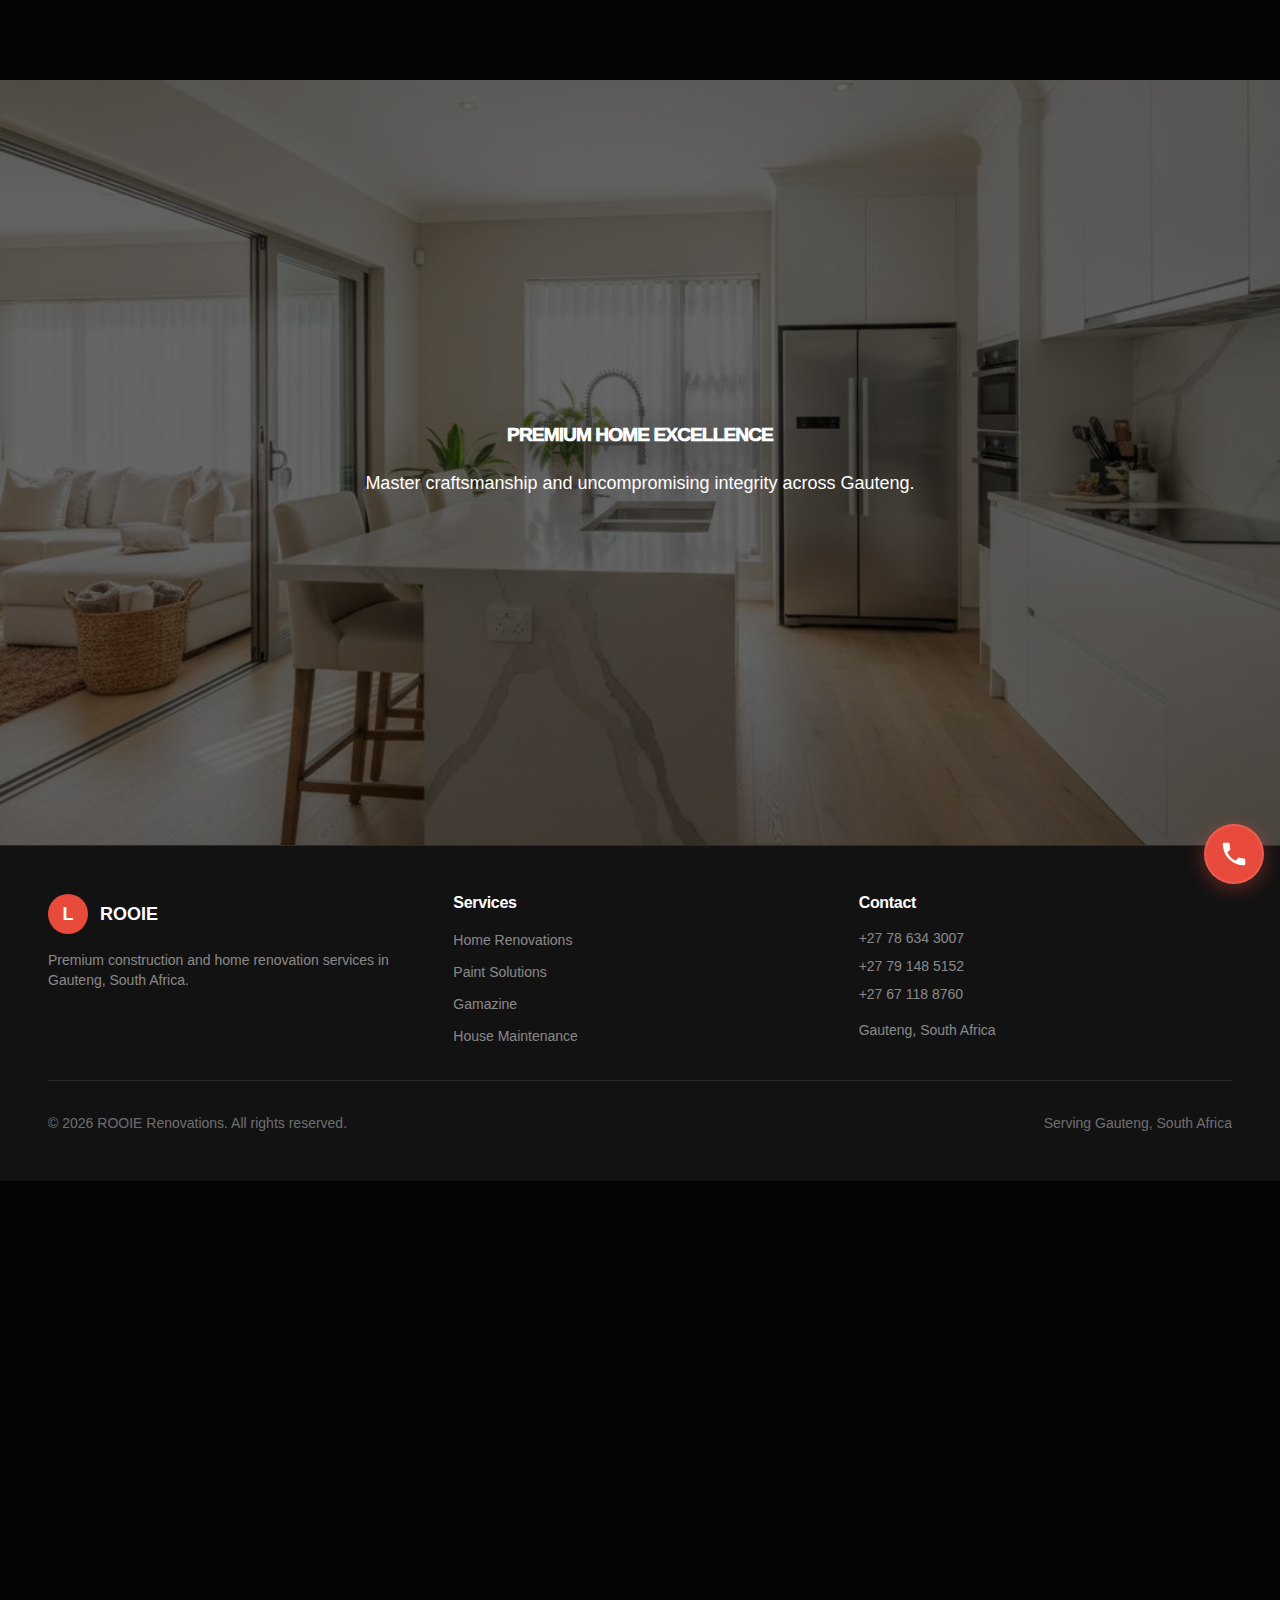
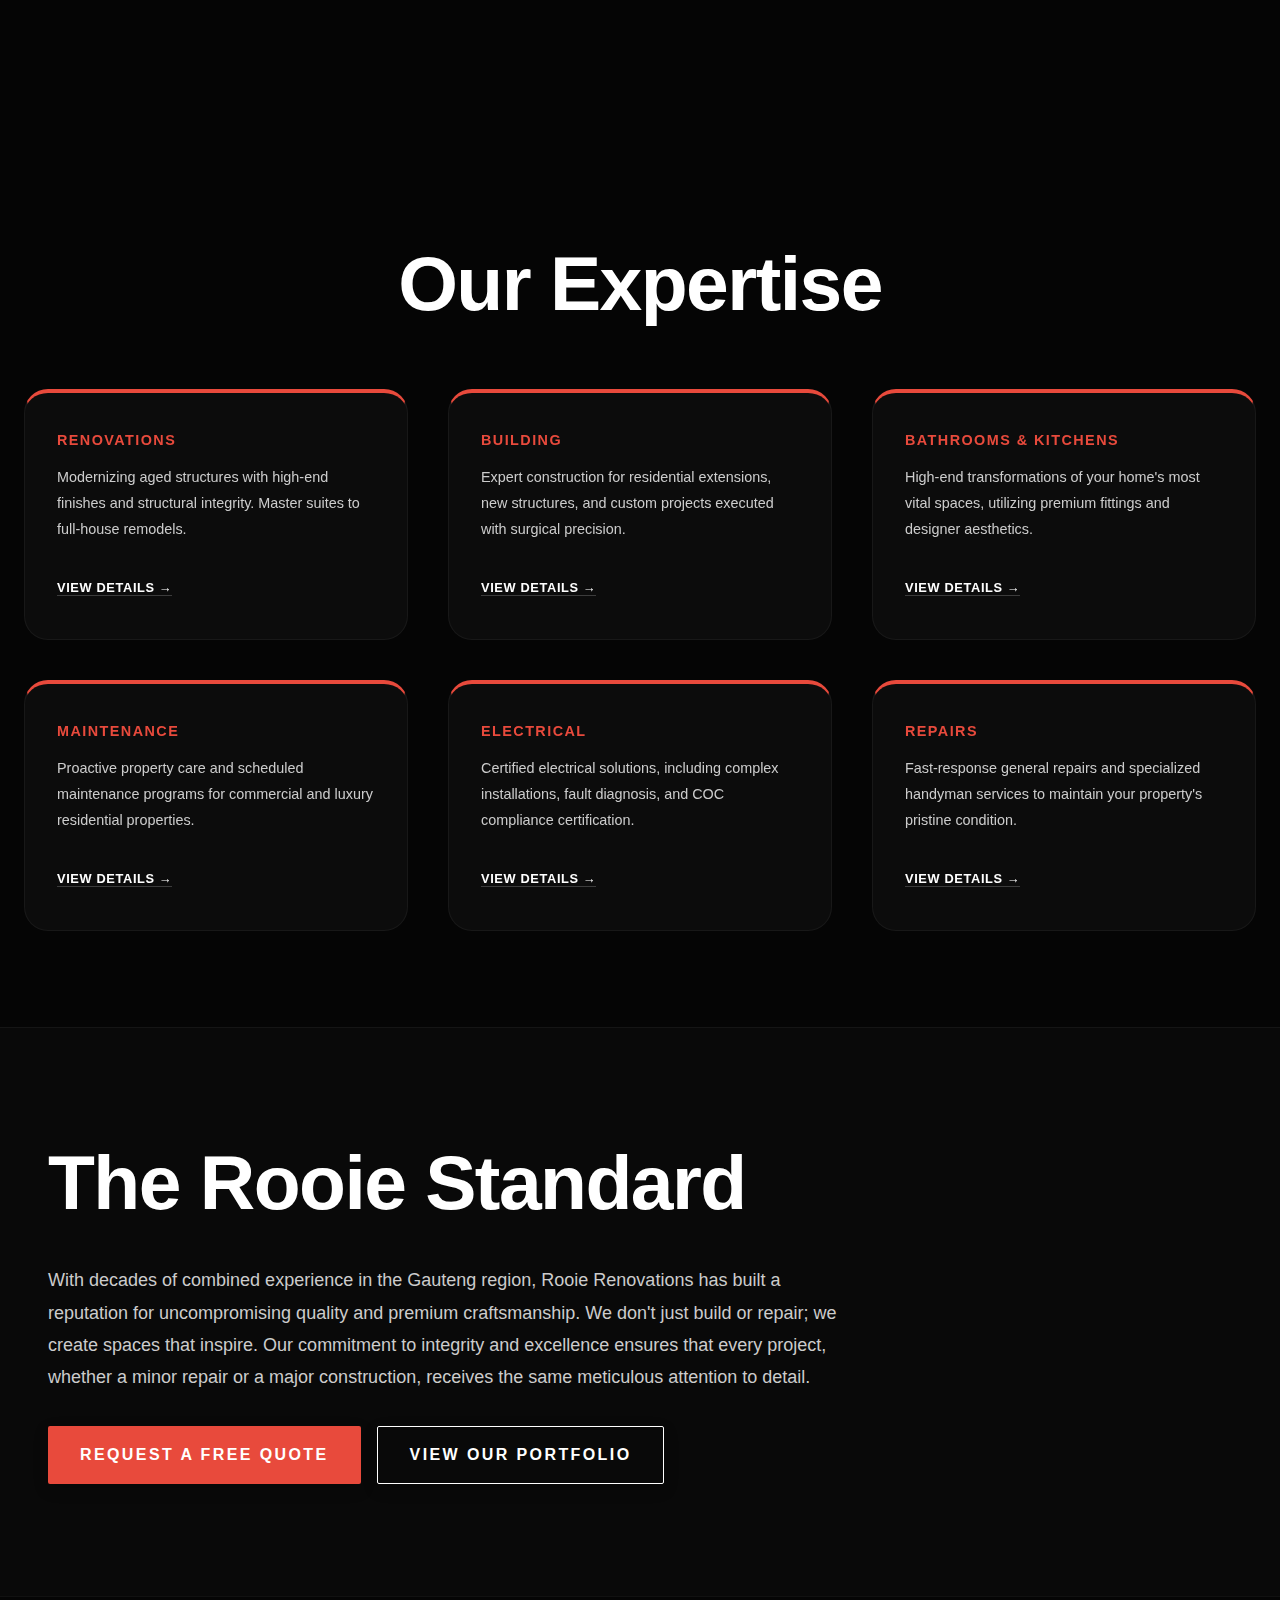
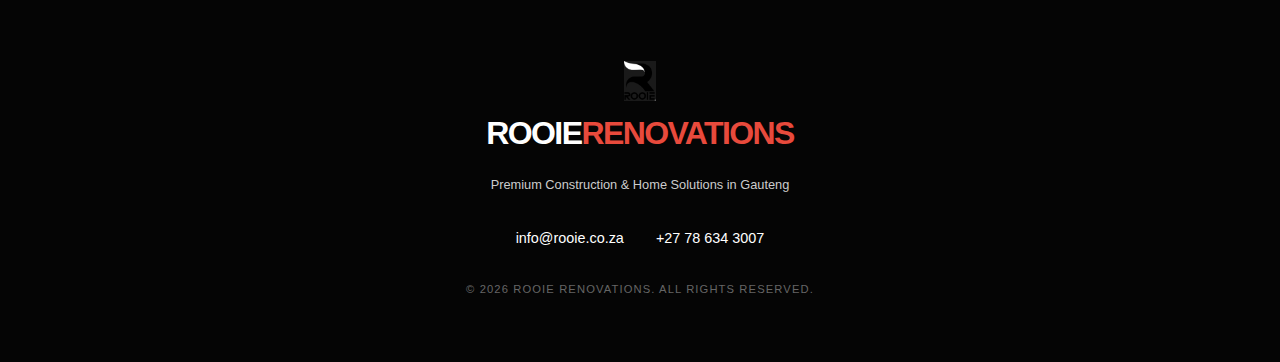
<file: electricity.html>
<!DOCTYPE html>
<html lang="en">

<head>
  <meta charset="UTF-8" />
  <meta name="viewport" content="width=device-width, initial-scale=1.0" />
  <meta name="theme-color" content="#E84A3C" />
  <meta name="description" content="Rooie Renovations - Premium Renovation and Maintenance Services" />
  <link rel="manifest" href="./manifest.json" />
  <link rel="apple-touch-icon" href="./assets/icon-192.png" />
  <title>ROOIE RENOVATIONS | Premium Home Excellence</title>

  <!-- Preload fonts to avoid layout shift -->
  <link rel="preconnect" href="https://fonts.googleapis.com">
  <link rel="preconnect" href="https://fonts.gstatic.com" crossorigin>

  <script type="module" crossorigin src="./assets/index-CfXtjikm.js"></script>
  <link rel="stylesheet" crossorigin href="./assets/index-C0bHZiny.css">

  <link rel="stylesheet" href="./styles.css">

</head>

<body>
  <!-- Site Navigation -->
  <header id="site-header">
    <div class="header-container">
      <div class="logo" style="display: flex; align-items: center; gap: 0.5rem;">
        <img src="Roo.png" alt="Rooie" style="height: 24px; width: auto;">
        ROOIE<span>RENOVATIONS</span>
      </div>
      <nav>
        <a href="index.html">HOME</a>
        <div class="nav-dropdown">
          <a href="services.html">SERVICES ▾</a>
          <div class="dropdown-menu">
            <a href="renovate.html">RENOVATE</a>
            <a href="build.html">BUILD</a>
            <a href="transform.html">TRANSFORM</a>
            <a href="maintain.html">MAINTAIN</a>
            <a href="electricity.html">ELECTRICITY</a>
            <a href="repairs.html">REPAIRS</a>
          </div>
        </div>
        <a href="work.html">WORK</a>
        <a href="contact.html">CONTACT</a>
      </nav>
    </div>
  </header>

  <div id="pwa-loader">
    <div class="loader-content">
      <img src="Roo.png" alt="Rooie" style="height: 60px; width: auto; margin-bottom: 1rem;">
      <div class="loader-logo">ROOIE<span>RENOVATIONS</span></div>
    </div>
  </div>

  <!-- PWA Install Prompt -->
  <div id="pwa-install">
    <div>Install Rooie App for better experience</div>
    <button id="install-btn">Install Now</button>
  </div>

  <!-- Floating Contact Button -->
  <a href="tel:+27786343007" class="fab-contact" title="Call Us Now">
    <svg viewBox="0 0 24 24">
      <path
        d="M6.62,10.79C8.06,13.62 10.38,15.94 13.21,17.38L15.41,15.18C15.69,14.9 16.08,14.82 16.43,14.93C17.55,15.3 18.75,15.5 20,15.5A1,1 0 0,1 21,16.5V20A1,1 0 0,1 20,21A17,17 0 0,1 3,4A1,1 0 0,1 4,3H7.5A1,1 0 0,1 8.5,4C8.5,5.25 8.7,6.45 9.07,7.57C9.18,7.92 9.1,8.31 8.82,8.59L6.62,10.79Z" />
    </svg>
  </a>

  <div id="static-hero"
    style="height: 50vh; display: flex; align-items: center; justify-content: center; background: url('transform.jpg') center/cover no-repeat; position: relative;">
    <div style="position: absolute; inset: 0; background: rgba(0,0,0,0.6);"></div>
    <div style="position: relative; text-align: center; padding: 2rem;">
      <h1 class="hero-text-responsive" style="margin-bottom: 1rem;">PREMIUM HOME EXCELLENCE</h1>
      <p class="text-responsive" style="max-width: 600px; margin: 0 auto; color: white;">Master craftsmanship and
        uncompromising integrity across Gauteng.</p>
    </div>
  </div>

  <div id="root"></div>

  <!-- Main Content Sections -->
  <main>
    <section id="our-services" class="responsive-container" style="padding: 6rem 1.5rem;">
      <h2 class="section-heading-responsive" style="text-align: center; margin-bottom: 4rem;">Our Expertise</h2>
      <div class="responsive-grid">
        <div class="card-responsive" style="border-top: 4px solid var(--coral); padding: 2.5rem 2rem;">
          <h3
            style="color: var(--coral); margin-bottom: 1rem; font-weight: 800; letter-spacing: 0.1em; font-size: 0.9rem;">
            RENOVATIONS</h3>
          <p class="text-responsive" style="margin-bottom: 2rem; font-size: 0.9rem;">Modernizing aged structures with
            high-end finishes and structural integrity. Master suites to full-house remodels.</p>
          <a href="renovate.html"
            style="color: white; text-decoration: none; font-weight: 700; font-size: 0.8rem; letter-spacing: 0.05em; border-bottom: 1px solid rgba(255,255,255,0.2);">VIEW
            DETAILS →</a>
        </div>

        <div class="card-responsive" style="border-top: 4px solid var(--coral); padding: 2.5rem 2rem;">
          <h3
            style="color: var(--coral); margin-bottom: 1rem; font-weight: 800; letter-spacing: 0.1em; font-size: 0.9rem;">
            BUILDING</h3>
          <p class="text-responsive" style="margin-bottom: 2rem; font-size: 0.9rem;">Expert construction for residential
            extensions, new structures, and custom projects executed with surgical precision.</p>
          <a href="build.html"
            style="color: white; text-decoration: none; font-weight: 700; font-size: 0.8rem; letter-spacing: 0.05em; border-bottom: 1px solid rgba(255,255,255,0.2);">VIEW
            DETAILS →</a>
        </div>

        <div class="card-responsive" style="border-top: 4px solid var(--coral); padding: 2.5rem 2rem;">
          <h3
            style="color: var(--coral); margin-bottom: 1rem; font-weight: 800; letter-spacing: 0.1em; font-size: 0.9rem;">
            BATHROOMS & KITCHENS</h3>
          <p class="text-responsive" style="margin-bottom: 2rem; font-size: 0.9rem;">High-end transformations of your
            home's most vital spaces, utilizing premium fittings and designer aesthetics.</p>
          <a href="transform.html"
            style="color: white; text-decoration: none; font-weight: 700; font-size: 0.8rem; letter-spacing: 0.05em; border-bottom: 1px solid rgba(255,255,255,0.2);">VIEW
            DETAILS →</a>
        </div>

        <div class="card-responsive" style="border-top: 4px solid var(--coral); padding: 2.5rem 2rem;">
          <h3
            style="color: var(--coral); margin-bottom: 1rem; font-weight: 800; letter-spacing: 0.1em; font-size: 0.9rem;">
            MAINTENANCE</h3>
          <p class="text-responsive" style="margin-bottom: 2rem; font-size: 0.9rem;">Proactive property care and
            scheduled maintenance programs for commercial and luxury residential properties.</p>
          <a href="maintain.html"
            style="color: white; text-decoration: none; font-weight: 700; font-size: 0.8rem; letter-spacing: 0.05em; border-bottom: 1px solid rgba(255,255,255,0.2);">VIEW
            DETAILS →</a>
        </div>

        <div class="card-responsive" style="border-top: 4px solid var(--coral); padding: 2.5rem 2rem;">
          <h3
            style="color: var(--coral); margin-bottom: 1rem; font-weight: 800; letter-spacing: 0.1em; font-size: 0.9rem;">
            ELECTRICAL</h3>
          <p class="text-responsive" style="margin-bottom: 2rem; font-size: 0.9rem;">Certified electrical solutions,
            including complex installations, fault diagnosis, and COC compliance certification.</p>
          <a href="electricity.html"
            style="color: white; text-decoration: none; font-weight: 700; font-size: 0.8rem; letter-spacing: 0.05em; border-bottom: 1px solid rgba(255,255,255,0.2);">VIEW
            DETAILS →</a>
        </div>

        <div class="card-responsive" style="border-top: 4px solid var(--coral); padding: 2.5rem 2rem;">
          <h3
            style="color: var(--coral); margin-bottom: 1rem; font-weight: 800; letter-spacing: 0.1em; font-size: 0.9rem;">
            REPAIRS</h3>
          <p class="text-responsive" style="margin-bottom: 2rem; font-size: 0.9rem;">Fast-response general repairs and
            specialized handyman services to maintain your property's pristine condition.</p>
          <a href="repairs.html"
            style="color: white; text-decoration: none; font-weight: 700; font-size: 0.8rem; letter-spacing: 0.05em; border-bottom: 1px solid rgba(255,255,255,0.2);">VIEW
            DETAILS →</a>
        </div>
      </div>
    </section>

    <section id="why-us" class="responsive-container"
      style="background: rgba(255,255,255,0.02); border-top: 1px solid rgba(255,255,255,0.05);">
      <div class="flex-responsive">
        <div style="flex: 1;">
          <h2 class="section-heading-responsive">The Rooie Standard</h2>
          <p class="text-responsive" style="max-width: 800px;">With decades of combined experience in the Gauteng
            region, Rooie Renovations has built a reputation for uncompromising quality and premium craftsmanship. We
            don't just build or repair; we create spaces that inspire. Our commitment to integrity and excellence
            ensures that every project, whether a minor repair or a major construction, receives the same meticulous
            attention to detail.</p>
          <div style="margin-top: 2rem; display: flex; gap: 1rem; flex-wrap: wrap;">
            <a href="contact.html" class="btn-responsive"
              style="background: var(--coral); color: white; border: none; text-decoration: none;">REQUEST A FREE
              QUOTE</a>
            <a href="work.html" class="btn-responsive"
              style="background: transparent; color: white; border: 1px solid white; text-decoration: none;">VIEW OUR
              PORTFOLIO</a>
          </div>
        </div>
      </div>
    </section>
  </main>

  <footer
    style="background: var(--deep-black); padding: 4rem 2rem; border-top: 1px solid rgba(255,255,255,0.05); text-align: center;">
    <div class="responsive-container">
      <div style="display: flex; flex-direction: column; align-items: center; margin-bottom: 1rem;">
        <img src="Roo.png" alt="Rooie" style="height: 40px; width: auto; margin-bottom: 0.5rem;">
        <div class="loader-logo">ROOIE<span>RENOVATIONS</span></div>
      </div>
      <p class="text-responsive" style="font-size: 0.8rem; margin-bottom: 2rem;">Premium Construction & Home Solutions
        in Gauteng</p>
      <div style="display: flex; justify-content: center; gap: 2rem; margin-bottom: 2rem; flex-wrap: wrap;">
        <a href="mailto:info@rooie.co.za"
          style="color: white; text-decoration: none; font-size: 0.9rem;">info@rooie.co.za</a>
        <a href="tel:+27786343007" style="color: white; text-decoration: none; font-size: 0.9rem;">+27 78 634 3007</a>
      </div>
      <p style="color: #666; font-size: 0.7rem; letter-spacing: 0.1em;">© 2026 ROOIE RENOVATIONS. ALL RIGHTS RESERVED.
      </p>
    </div>
  </footer>

  <script>
    // Service Worker Registration
    if ('serviceWorker' in navigator) {
      window.addEventListener('load', () => {
        navigator.serviceWorker.register('./sw.js')
          .then(reg => console.log('SW registered!', reg))
          .catch(err => console.log('SW failed:', err));
      });
    }

    // PWA Install Prompt Logic
    let deferredPrompt;
    window.addEventListener('beforeinstallprompt', (e) => {
      e.preventDefault();
      deferredPrompt = e;
      document.getElementById('pwa-install').style.display = 'block';
    });

    document.getElementById('install-btn').addEventListener('click', () => {
      if (deferredPrompt) {
        deferredPrompt.prompt();
        deferredPrompt.userChoice.then((choiceResult) => {
          if (choiceResult.outcome === 'accepted') {
            console.log('User accepted the install prompt');
          }
          document.getElementById('pwa-install').style.display = 'none';
          deferredPrompt = null;
        });
      }
    });

    // Hide loader once React app is ready (simplified check)
    const observer = new MutationObserver((mutations) => {
      const root = document.getElementById('root');
      if (root.children.length > 0) {
        document.body.classList.add('app-ready');
        document.getElementById('pwa-loader').style.opacity = '0';
        setTimeout(() => {
          document.getElementById('pwa-loader').style.display = 'none';
          // Initialize Slider after app loads
          initHeroSlider();
        }, 500);
        observer.disconnect();
      }
    });

    observer.observe(document.getElementById('root'), {
      childList: true
    });

    // ==========================================
    // HERO SLIDER LOGIC (Injected)
    // ==========================================
    function initHeroSlider() {
      const slides = [
        { text: "RENOVATE", img: "./renovate.jpg" },
        { text: "BUILD", img: "./build.jpg" },
        { text: "TRANSFORM", img: "./transform.jpg" },
        { text: "MAINTAIN", img: "./maintain.jpg" },
        { text: "ELECTRICITY", img: "./electricity.jpg" },
        { text: "REPAIRS", img: "./repairs.jpg" }
      ];

      // Try to find the hero text element
      const heroSection = document.getElementById('hero') || document.querySelector('section:first-of-type');
      if (!heroSection) return;

      const textElement = heroSection.querySelector('.hero-text') || heroSection.querySelector('h1');
      const imgElement = heroSection.querySelector('img');

      if (!textElement || !imgElement) return;

      // Apply responsive classes to ensure animations and styling work
      textElement.classList.add('hero-text-responsive');
      imgElement.classList.add('hero-image-responsive');

      let currentIndex = 0;
      const intervalTime = 4000;

      // Use classList for transitions instead of inline styles
      // Make sure elements start in visible state

      setInterval(() => {
        // 1. Fade out via classes
        textElement.classList.add('hero-text-hidden');
        imgElement.classList.add('hero-image-hidden');

        setTimeout(() => {
          // 2. Change content
          currentIndex = (currentIndex + 1) % slides.length;
          textElement.textContent = slides[currentIndex].text;
          imgElement.src = slides[currentIndex].img;

          // 3. Fade in (remove hidden classes)
          textElement.classList.remove('hero-text-hidden');
          imgElement.classList.remove('hero-image-hidden');
        }, 500); // Match this with CSS transition duration
      }, intervalTime);
    }
    // ==========================================
    // PERSISTENCE & ROUTING FIX
    // ==========================================
    function applyGlobalFixes() {
      // 1. Ensure our header is always on top
      const header = document.getElementById('site-header');
      if (header && header.parentElement !== document.body) {
        document.body.prepend(header);
      }

      // 1.5. Force small font size on any potential hero text
      const heroH1 = document.querySelector('h1') || document.querySelector('.hero-text');
      if (heroH1) {
        heroH1.style.fontSize = 'clamp(0.5rem, 1.5vw, 2.5rem)';
        heroH1.style.setProperty('font-size', 'clamp(0.5rem, 1.5vw, 2.5rem)', 'important');
      }

      // 2. Intercept all clicks to force routing to our .html files
      document.addEventListener('click', (e) => {
        const link = e.target.closest('a');
        if (link && link.href && !link.href.includes('#') && !link.href.startsWith('tel:')) {
          const url = new URL(link.href);
          const path = url.pathname.toLowerCase();

          // Mapping for common routes found in React
          const routes = {
            '/services': 'services.html',
            '/renovate': 'renovate.html',
            '/build': 'build.html',
            '/transform': 'transform.html',
            '/maintain': 'maintain.html',
            '/electricity': 'electricity.html',
            '/work': 'work.html',
            '/contact': 'contact.html'
          };

          for (const [route, target] of Object.entries(routes)) {
            if (path.endsWith(route)) {
              e.preventDefault();
              window.location.href = target;
              return;
            }
          }
        }
      }, true);
    }

    // Run immediately and then periodically to handle React re-renders
    applyGlobalFixes();
    setInterval(applyGlobalFixes, 1000);
  </script>
  <!--Start of Tawk.to Script-->
  <script type="text/javascript">
    var Tawk_API = Tawk_API || {}, Tawk_LoadStart = new Date();
    (function () {
      var s1 = document.createElement("script"), s0 = document.getElementsByTagName("script")[0];
      s1.async = true;
      s1.src = 'https://embed.tawk.to/6990c034a37ee31c36e229f6/1jhemtjmv';
      s1.charset = 'UTF-8';
      s1.setAttribute('crossorigin', '*');
      s0.parentNode.insertBefore(s1, s0);
    })();
  </script>
  <!--End of Tawk.to Script-->
</body>

</html>
</file>
<file: assets/index-C0bHZiny.css>
@import "https://fonts.googleapis.com/css2?family=Inter+Tight:wght@300;400;500;600;700;800;900&family=Inter:wght@300;400;500;600&display=swap";

*,
:before,
:after {
  --tw-border-spacing-x: 0;
  --tw-border-spacing-y: 0;
  --tw-translate-x: 0;
  --tw-translate-y: 0;
  --tw-rotate: 0;
  --tw-skew-x: 0;
  --tw-skew-y: 0;
  --tw-scale-x: 1;
  --tw-scale-y: 1;
  --tw-pan-x: ;
  --tw-pan-y: ;
  --tw-pinch-zoom: ;
  --tw-scroll-snap-strictness: proximity;
  --tw-gradient-from-position: ;
  --tw-gradient-via-position: ;
  --tw-gradient-to-position: ;
  --tw-ordinal: ;
  --tw-slashed-zero: ;
  --tw-numeric-figure: ;
  --tw-numeric-spacing: ;
  --tw-numeric-fraction: ;
  --tw-ring-inset: ;
  --tw-ring-offset-width: 0px;
  --tw-ring-offset-color: #fff;
  --tw-ring-color: rgb(59 130 246 / 0.5);
  --tw-ring-offset-shadow: 0 0 #0000;
  --tw-ring-shadow: 0 0 #0000;
  --tw-shadow: 0 0 #0000;
  --tw-shadow-colored: 0 0 #0000;
  --tw-blur: ;
  --tw-brightness: ;
  --tw-contrast: ;
  --tw-grayscale: ;
  --tw-hue-rotate: ;
  --tw-invert: ;
  --tw-saturate: ;
  --tw-sepia: ;
  --tw-drop-shadow: ;
  --tw-backdrop-blur: ;
  --tw-backdrop-brightness: ;
  --tw-backdrop-contrast: ;
  --tw-backdrop-grayscale: ;
  --tw-backdrop-hue-rotate: ;
  --tw-backdrop-invert: ;
  --tw-backdrop-opacity: ;
  --tw-backdrop-saturate: ;
  --tw-backdrop-sepia: ;
  --tw-contain-size: ;
  --tw-contain-layout: ;
  --tw-contain-paint: ;
  --tw-contain-style: ;
}

::backdrop {
  --tw-border-spacing-x: 0;
  --tw-border-spacing-y: 0;
  --tw-translate-x: 0;
  --tw-translate-y: 0;
  --tw-rotate: 0;
  --tw-skew-x: 0;
  --tw-skew-y: 0;
  --tw-scale-x: 1;
  --tw-scale-y: 1;
  --tw-pan-x: ;
  --tw-pan-y: ;
  --tw-pinch-zoom: ;
  --tw-scroll-snap-strictness: proximity;
  --tw-gradient-from-position: ;
  --tw-gradient-via-position: ;
  --tw-gradient-to-position: ;
  --tw-ordinal: ;
  --tw-slashed-zero: ;
  --tw-numeric-figure: ;
  --tw-numeric-spacing: ;
  --tw-numeric-fraction: ;
  --tw-ring-inset: ;
  --tw-ring-offset-width: 0px;
  --tw-ring-offset-color: #fff;
  --tw-ring-color: rgb(59 130 246 / 0.5);
  --tw-ring-offset-shadow: 0 0 #0000;
  --tw-ring-shadow: 0 0 #0000;
  --tw-shadow: 0 0 #0000;
  --tw-shadow-colored: 0 0 #0000;
  --tw-blur: ;
  --tw-brightness: ;
  --tw-contrast: ;
  --tw-grayscale: ;
  --tw-hue-rotate: ;
  --tw-invert: ;
  --tw-saturate: ;
  --tw-sepia: ;
  --tw-drop-shadow: ;
  --tw-backdrop-blur: ;
  --tw-backdrop-brightness: ;
  --tw-backdrop-contrast: ;
  --tw-backdrop-grayscale: ;
  --tw-backdrop-hue-rotate: ;
  --tw-backdrop-invert: ;
  --tw-backdrop-opacity: ;
  --tw-backdrop-saturate: ;
  --tw-backdrop-sepia: ;
  --tw-contain-size: ;
  --tw-contain-layout: ;
  --tw-contain-paint: ;
  --tw-contain-style: ;
}

*,
:before,
:after {
  box-sizing: border-box;
  border-width: 0;
  border-style: solid;
  border-color: #e5e7eb;
}

:before,
:after {
  --tw-content: "";
}

html,
:host {
  line-height: 1.5;
  -webkit-text-size-adjust: 100%;
  -moz-tab-size: 4;
  -o-tab-size: 4;
  tab-size: 4;
  font-family:
    ui-sans-serif,
    system-ui,
    sans-serif,
    "Apple Color Emoji",
    "Segoe UI Emoji",
    Segoe UI Symbol,
    "Noto Color Emoji";
  font-feature-settings: normal;
  font-variation-settings: normal;
  -webkit-tap-highlight-color: transparent;
}

body {
  margin: 0;
  line-height: inherit;
}

hr {
  height: 0;
  color: inherit;
  border-top-width: 1px;
}

abbr:where([title]) {
  -webkit-text-decoration: underline dotted;
  text-decoration: underline dotted;
}

h1,
h2,
h3,
h4,
h5,
h6 {
  font-size: inherit;
  font-weight: inherit;
}

a {
  color: inherit;
  text-decoration: inherit;
}

b,
strong {
  font-weight: bolder;
}

code,
kbd,
samp,
pre {
  font-family:
    ui-monospace,
    SFMono-Regular,
    Menlo,
    Monaco,
    Consolas,
    Liberation Mono,
    Courier New,
    monospace;
  font-feature-settings: normal;
  font-variation-settings: normal;
  font-size: 1em;
}

small {
  font-size: 80%;
}

sub,
sup {
  font-size: 75%;
  line-height: 0;
  position: relative;
  vertical-align: baseline;
}

sub {
  bottom: -0.25em;
}

sup {
  top: -0.5em;
}

table {
  text-indent: 0;
  border-color: inherit;
  border-collapse: collapse;
}

button,
input,
optgroup,
select,
textarea {
  font-family: inherit;
  font-feature-settings: inherit;
  font-variation-settings: inherit;
  font-size: 100%;
  font-weight: inherit;
  line-height: inherit;
  letter-spacing: inherit;
  color: inherit;
  margin: 0;
  padding: 0;
}

button,
select {
  text-transform: none;
}

button,
input:where([type="button"]),
input:where([type="reset"]),
input:where([type="submit"]) {
  -webkit-appearance: button;
  background-color: transparent;
  background-image: none;
}

:-moz-focusring {
  outline: auto;
}

:-moz-ui-invalid {
  box-shadow: none;
}

progress {
  vertical-align: baseline;
}

::-webkit-inner-spin-button,
::-webkit-outer-spin-button {
  height: auto;
}

[type="search"] {
  -webkit-appearance: textfield;
  outline-offset: -2px;
}

::-webkit-search-decoration {
  -webkit-appearance: none;
}

::-webkit-file-upload-button {
  -webkit-appearance: button;
  font: inherit;
}

summary {
  display: list-item;
}

blockquote,
dl,
dd,
h1,
h2,
h3,
h4,
h5,
h6,
hr,
figure,
p,
pre {
  margin: 0;
}

fieldset {
  margin: 0;
  padding: 0;
}

legend {
  padding: 0;
}

ol,
ul,
menu {
  list-style: none;
  margin: 0;
  padding: 0;
}

dialog {
  padding: 0;
}

textarea {
  resize: vertical;
}

input::-moz-placeholder,
textarea::-moz-placeholder {
  opacity: 1;
  color: #9ca3af;
}

input::placeholder,
textarea::placeholder {
  opacity: 1;
  color: #9ca3af;
}

button,
[role="button"] {
  cursor: pointer;
}

:disabled {
  cursor: default;
}

img,
svg,
video,
canvas,
audio,
iframe,
embed,
object {
  display: block;
  vertical-align: middle;
}

img,
video {
  max-width: 100%;
  height: auto;
}

[hidden]:where(:not([hidden="until-found"])) {
  display: none;
}

:root {
  --background: 0 0% 2%;
  --foreground: 0 0% 100%;
  --card: 0 0% 5%;
  --card-foreground: 0 0% 100%;
  --popover: 0 0% 5%;
  --popover-foreground: 0 0% 100%;
  --primary: 5 80% 57%;
  --primary-foreground: 0 0% 100%;
  --secondary: 0 0% 10%;
  --secondary-foreground: 0 0% 100%;
  --muted: 0 0% 15%;
  --muted-foreground: 0 0% 53%;
  --accent: 5 80% 57%;
  --accent-foreground: 0 0% 100%;
  --destructive: 0 84.2% 60.2%;
  --destructive-foreground: 0 0% 98%;
  --border: 0 0% 15%;
  --input: 0 0% 15%;
  --ring: 5 80% 57%;
  --radius: 0.5rem;
  --coral: #e84a3c;
  --coral-dark: #c73a2e;
  --deep-black: #050505;
  --dark-grey: #1a1a1a;
  --text-muted: #888888;
}

* {
  border-color: hsl(var(--border));
}

html {
  scroll-behavior: auto;
}

body {
  --tw-bg-opacity: 1;
  background-color: rgb(5 5 5 / var(--tw-bg-opacity, 1));
  --tw-text-opacity: 1;
  color: rgb(255 255 255 / var(--tw-text-opacity, 1));
  -webkit-font-smoothing: antialiased;
  -moz-osx-font-smoothing: grayscale;
  font-family: Inter, sans-serif;
  overflow-x: hidden;
}

h1,
h2,
h3,
h4,
h5,
h6 {
  font-family:
    Inter Tight,
    sans-serif;
  letter-spacing: -0.02em;
  line-height: 1.1;
}

.container {
  width: 100%;
}

@media (min-width: 640px) {
  .container {
    max-width: 640px;
  }
}

@media (min-width: 768px) {
  .container {
    max-width: 768px;
  }
}

@media (min-width: 1024px) {
  .container {
    max-width: 1024px;
  }
}

@media (min-width: 1280px) {
  .container {
    max-width: 1280px;
  }
}

@media (min-width: 1536px) {
  .container {
    max-width: 1536px;
  }
}

.text-coral {
  color: var(--coral);
}

.bg-coral {
  background-color: var(--coral);
}

.bg-deep-black {
  background-color: var(--deep-black);
}

.bg-dark-grey {
  background-color: var(--dark-grey);
}

.hero-text {
  font-size: clamp(3rem, 12vw, 15vw);
  font-weight: 800;
  line-height: 0.95;
  letter-spacing: -0.03em;
}

.section-heading {
  font-size: clamp(2.5rem, 8vw, 8vw);
  font-weight: 700;
  line-height: 1;
}

::-webkit-scrollbar {
  width: 8px;
}

::-webkit-scrollbar-track {
  background: var(--deep-black);
}

::-webkit-scrollbar-thumb {
  background: var(--coral);
  border-radius: 4px;
}

.phone-link {
  position: relative;
  display: inline-block;
  transition-property: all;
  transition-timing-function: cubic-bezier(0.4, 0, 0.2, 1);
  transition-duration: 0.3s;
  animation-duration: 0.3s;
}

.phone-link:after {
  content: "";
  background-color: var(--coral);
  position: absolute;
  bottom: 0;
  left: 50%;
  height: 0.125rem;
  width: 0px;
  transition-property: all;
  transition-timing-function: cubic-bezier(0.4, 0, 0.2, 1);
  transition-duration: 0.3s;
  animation-duration: 0.3s;
  transform: translate(-50%);
}

.phone-link:hover:after {
  width: 100%;
}

.service-card {
  transition-property: all;
  transition-timing-function: cubic-bezier(0.4, 0, 0.2, 1);
  transition-duration: 0.5s;
  animation-duration: 0.5s;
}

.service-card:hover {
  background-color: #ffffff1a;
}

.service-card:hover .service-icon {
  --tw-scale-x: 1.1;
  --tw-scale-y: 1.1;
  transform: translate(var(--tw-translate-x), var(--tw-translate-y)) rotate(var(--tw-rotate)) skew(var(--tw-skew-x)) skewY(var(--tw-skew-y)) scaleX(var(--tw-scale-x)) scaleY(var(--tw-scale-y));
}

.portfolio-card {
  overflow: hidden;
}

.portfolio-card img {
  transition-property: transform;
  transition-timing-function: cubic-bezier(0.4, 0, 0.2, 1);
  transition-duration: 0.7s;
  animation-duration: 0.7s;
}

.portfolio-card:hover img {
  --tw-scale-x: 1.05;
  --tw-scale-y: 1.05;
  transform: translate(var(--tw-translate-x), var(--tw-translate-y)) rotate(var(--tw-rotate)) skew(var(--tw-skew-x)) skewY(var(--tw-skew-y)) scaleX(var(--tw-scale-x)) scaleY(var(--tw-scale-y));
}

.stat-value {
  font-size: clamp(3rem, 6vw, 6rem);
  font-weight: 800;
  line-height: 1;
}

.sr-only {
  position: absolute;
  width: 1px;
  height: 1px;
  padding: 0;
  margin: -1px;
  overflow: hidden;
  clip: rect(0, 0, 0, 0);
  white-space: nowrap;
  border-width: 0;
}

.pointer-events-none {
  pointer-events: none;
}

.pointer-events-auto {
  pointer-events: auto;
}

.visible {
  visibility: visible;
}

.invisible {
  visibility: hidden;
}

.fixed {
  position: fixed;
}

.absolute {
  position: absolute;
}

.relative {
  position: relative;
}

.inset-0 {
  inset: 0;
}

.inset-x-0 {
  left: 0;
  right: 0;
}

.inset-y-0 {
  top: 0;
  bottom: 0;
}

.-bottom-1 {
  bottom: -0.25rem;
}

.-bottom-12 {
  bottom: -3rem;
}

.-bottom-6 {
  bottom: -1.5rem;
}

.-bottom-8 {
  bottom: -2rem;
}

.-left-12 {
  left: -3rem;
}

.-left-6 {
  left: -1.5rem;
}

.-right-12 {
  right: -3rem;
}

.-right-4 {
  right: -1rem;
}

.-right-8 {
  right: -2rem;
}

.-top-12 {
  top: -3rem;
}

.-top-4 {
  top: -1rem;
}

.-top-\[20\%\] {
  top: -20%;
}

.bottom-0 {
  bottom: 0;
}

.bottom-1\/4 {
  bottom: 25%;
}

.bottom-6 {
  bottom: 1.5rem;
}

.bottom-8 {
  bottom: 2rem;
}

.left-0 {
  left: 0;
}

.left-1\/2 {
  left: 50%;
}

.left-1\/4 {
  left: 25%;
}

.left-2 {
  left: 0.5rem;
}

.left-8 {
  left: 2rem;
}

.left-\[50\%\] {
  left: 50%;
}

.right-0 {
  right: 0;
}

.right-1 {
  right: 0.25rem;
}

.right-1\/4 {
  right: 25%;
}

.right-2 {
  right: 0.5rem;
}

.right-3 {
  right: 0.75rem;
}

.right-4 {
  right: 1rem;
}

.right-6 {
  right: 1.5rem;
}

.right-8 {
  right: 2rem;
}

.top-0 {
  top: 0;
}

.top-1\.5 {
  top: 0.375rem;
}

.top-1\/2 {
  top: 50%;
}

.top-1\/4 {
  top: 25%;
}

.top-3\.5 {
  top: 0.875rem;
}

.top-4 {
  top: 1rem;
}

.top-6 {
  top: 1.5rem;
}

.top-8 {
  top: 2rem;
}

.top-\[1px\] {
  top: 1px;
}

.top-\[50\%\] {
  top: 50%;
}

.top-\[60\%\] {
  top: 60%;
}

.top-full {
  top: 100%;
}

.isolate {
  isolation: isolate;
}

.z-10 {
  z-index: 10;
}

.z-20 {
  z-index: 20;
}

.z-30 {
  z-index: 30;
}

.z-40 {
  z-index: 40;
}

.z-50 {
  z-index: 50;
}

.z-\[100\] {
  z-index: 100;
}

.z-\[110\] {
  z-index: 110;
}

.z-\[1\] {
  z-index: 1;
}

.z-\[9999\] {
  z-index: 9999;
}

.order-first {
  order: -9999;
}

.order-last {
  order: 9999;
}

.col-start-2 {
  grid-column-start: 2;
}

.row-span-2 {
  grid-row: span 2 / span 2;
}

.row-start-1 {
  grid-row-start: 1;
}

.\!m-0 {
  margin: 0 !important;
}

.-mx-1 {
  margin-left: -0.25rem;
  margin-right: -0.25rem;
}

.-my-2 {
  margin-top: -0.5rem;
  margin-bottom: -0.5rem;
}

.mx-2 {
  margin-left: 0.5rem;
  margin-right: 0.5rem;
}

.mx-3\.5 {
  margin-left: 0.875rem;
  margin-right: 0.875rem;
}

.mx-auto {
  margin-left: auto;
  margin-right: auto;
}

.my-0 {
  margin-top: 0;
  margin-bottom: 0;
}

.my-0\.5 {
  margin-top: 0.125rem;
  margin-bottom: 0.125rem;
}

.my-1 {
  margin-top: 0.25rem;
  margin-bottom: 0.25rem;
}

.-ml-0\.5 {
  margin-left: -0.125rem;
}

.-ml-4 {
  margin-left: -1rem;
}

.-mt-0\.5 {
  margin-top: -0.125rem;
}

.-mt-4 {
  margin-top: -1rem;
}

.mb-1 {
  margin-bottom: 0.25rem;
}

.mb-10 {
  margin-bottom: 2.5rem;
}

.mb-12 {
  margin-bottom: 3rem;
}

.mb-16 {
  margin-bottom: 4rem;
}

.mb-2 {
  margin-bottom: 0.5rem;
}

.mb-3 {
  margin-bottom: 0.75rem;
}

.mb-4 {
  margin-bottom: 1rem;
}

.mb-6 {
  margin-bottom: 1.5rem;
}

.mb-8 {
  margin-bottom: 2rem;
}

.ml-1 {
  margin-left: 0.25rem;
}

.ml-4 {
  margin-left: 1rem;
}

.ml-auto {
  margin-left: auto;
}

.mt-1 {
  margin-top: 0.25rem;
}

.mt-1\.5 {
  margin-top: 0.375rem;
}

.mt-10 {
  margin-top: 2.5rem;
}

.mt-12 {
  margin-top: 3rem;
}

.mt-16 {
  margin-top: 4rem;
}

.mt-2 {
  margin-top: 0.5rem;
}

.mt-20 {
  margin-top: 5rem;
}

.mt-4 {
  margin-top: 1rem;
}

.mt-6 {
  margin-top: 1.5rem;
}

.mt-8 {
  margin-top: 2rem;
}

.mt-auto {
  margin-top: auto;
}

.line-clamp-1 {
  overflow: hidden;
  display: -webkit-box;
  -webkit-box-orient: vertical;
  -webkit-line-clamp: 1;
}

.line-clamp-2 {
  overflow: hidden;
  display: -webkit-box;
  -webkit-box-orient: vertical;
  -webkit-line-clamp: 2;
}

.line-clamp-3 {
  overflow: hidden;
  display: -webkit-box;
  -webkit-box-orient: vertical;
  -webkit-line-clamp: 3;
}

.block {
  display: block;
}

.inline-block {
  display: inline-block;
}

.flex {
  display: flex;
}

.inline-flex {
  display: inline-flex;
}

.table {
  display: table;
}

.table-caption {
  display: table-caption;
}

.table-cell {
  display: table-cell;
}

.table-row {
  display: table-row;
}

.grid {
  display: grid;
}

.hidden {
  display: none;
}

.aspect-\[3\/4\] {
  aspect-ratio: 3/4;
}

.aspect-\[4\/3\] {
  aspect-ratio: 4/3;
}

.aspect-square {
  aspect-ratio: 1 / 1;
}

.aspect-video {
  aspect-ratio: 16 / 9;
}

.size-10 {
  width: 2.5rem;
  height: 2.5rem;
}

.size-2 {
  width: 0.5rem;
  height: 0.5rem;
}

.size-2\.5 {
  width: 0.625rem;
  height: 0.625rem;
}

.size-3 {
  width: 0.75rem;
  height: 0.75rem;
}

.size-3\.5 {
  width: 0.875rem;
  height: 0.875rem;
}

.size-4 {
  width: 1rem;
  height: 1rem;
}

.size-6 {
  width: 1.5rem;
  height: 1.5rem;
}

.size-7 {
  width: 1.75rem;
  height: 1.75rem;
}

.size-8 {
  width: 2rem;
  height: 2rem;
}

.size-9 {
  width: 2.25rem;
  height: 2.25rem;
}

.size-auto {
  width: auto;
  height: auto;
}

.size-full {
  width: 100%;
  height: 100%;
}

.h-0\.5 {
  height: 0.125rem;
}

.h-1 {
  height: 0.25rem;
}

.h-1\.5 {
  height: 0.375rem;
}

.h-10 {
  height: 2.5rem;
}

.h-12 {
  height: 3rem;
}

.h-14 {
  height: 3.5rem;
}

.h-16 {
  height: 4rem;
}

.h-2 {
  height: 0.5rem;
}

.h-2\.5 {
  height: 0.625rem;
}

.h-20 {
  height: 5rem;
}

.h-24 {
  height: 6rem;
}

.h-3 {
  height: 0.75rem;
}

.h-4 {
  height: 1rem;
}

.h-5 {
  height: 1.25rem;
}

.h-6 {
  height: 1.5rem;
}

.h-64 {
  height: 16rem;
}

.h-7 {
  height: 1.75rem;
}

.h-8 {
  height: 2rem;
}

.h-9 {
  height: 2.25rem;
}

.h-96 {
  height: 24rem;
}

.h-\[1\.15rem\] {
  height: 1.15rem;
}

.h-\[140\%\] {
  height: 140%;
}

.h-\[400px\] {
  height: 400px;
}

.h-\[500px\] {
  height: 500px;
}

.h-\[calc\(100\%-1px\)\] {
  height: calc(100% - 1px);
}

.h-\[var\(--radix-navigation-menu-viewport-height\)\] {
  height: var(--radix-navigation-menu-viewport-height);
}

.h-\[var\(--radix-select-trigger-height\)\] {
  height: var(--radix-select-trigger-height);
}

.h-auto {
  height: auto;
}

.h-full {
  height: 100%;
}

.h-px {
  height: 1px;
}

.h-screen {
  height: 100vh;
}

.h-svh {
  height: 100svh;
}

.max-h-\[300px\] {
  max-height: 300px;
}

.min-h-0 {
  min-height: 0px;
}

.min-h-16 {
  min-height: 4rem;
}

.min-h-4 {
  min-height: 1rem;
}

.min-h-\[80vh\] {
  min-height: 80vh;
}

.min-h-screen {
  min-height: 100vh;
}

.min-h-svh {
  min-height: 100svh;
}

.w-0 {
  width: 0px;
}

.w-0\.5 {
  width: 0.125rem;
}

.w-1 {
  width: 0.25rem;
}

.w-1\/2 {
  width: 50%;
}

.w-1\/4 {
  width: 25%;
}

.w-10 {
  width: 2.5rem;
}

.w-12 {
  width: 3rem;
}

.w-14 {
  width: 3.5rem;
}

.w-16 {
  width: 4rem;
}

.w-2 {
  width: 0.5rem;
}

.w-2\.5 {
  width: 0.625rem;
}

.w-20 {
  width: 5rem;
}

.w-24 {
  width: 6rem;
}

.w-3 {
  width: 0.75rem;
}

.w-3\/4 {
  width: 75%;
}

.w-4 {
  width: 1rem;
}

.w-5 {
  width: 1.25rem;
}

.w-6 {
  width: 1.5rem;
}

.w-64 {
  width: 16rem;
}

.w-7 {
  width: 1.75rem;
}

.w-72 {
  width: 18rem;
}

.w-8 {
  width: 2rem;
}

.w-9 {
  width: 2.25rem;
}

.w-96 {
  width: 24rem;
}

.w-\[100px\] {
  width: 100px;
}

.w-\[400px\] {
  width: 400px;
}

.w-\[500px\] {
  width: 500px;
}

.w-auto {
  width: auto;
}

.w-fit {
  width: -moz-fit-content;
  width: fit-content;
}

.w-full {
  width: 100%;
}

.w-max {
  width: -moz-max-content;
  width: max-content;
}

.w-px {
  width: 1px;
}

.min-w-0 {
  min-width: 0px;
}

.min-w-10 {
  min-width: 2.5rem;
}

.min-w-5 {
  min-width: 1.25rem;
}

.min-w-8 {
  min-width: 2rem;
}

.min-w-9 {
  min-width: 2.25rem;
}

.min-w-\[12rem\] {
  min-width: 12rem;
}

.min-w-\[8rem\] {
  min-width: 8rem;
}

.min-w-\[var\(--radix-select-trigger-width\)\] {
  min-width: var(--radix-select-trigger-width);
}

.max-w-2xl {
  max-width: 42rem;
}

.max-w-4xl {
  max-width: 56rem;
}

.max-w-5xl {
  max-width: 64rem;
}

.max-w-6xl {
  max-width: 72rem;
}

.max-w-7xl {
  max-width: 80rem;
}

.max-w-\[calc\(100\%-2rem\)\] {
  max-width: calc(100% - 2rem);
}

.max-w-max {
  max-width: -moz-max-content;
  max-width: max-content;
}

.max-w-md {
  max-width: 28rem;
}

.max-w-sm {
  max-width: 24rem;
}

.flex-1 {
  flex: 1 1 0%;
}

.flex-shrink-0,
.shrink-0 {
  flex-shrink: 0;
}

.grow {
  flex-grow: 1;
}

.grow-0 {
  flex-grow: 0;
}

.basis-full {
  flex-basis: 100%;
}

.caption-bottom {
  caption-side: bottom;
}

.border-collapse {
  border-collapse: collapse;
}

.-translate-x-1\/2 {
  --tw-translate-x: -50%;
  transform: translate(var(--tw-translate-x), var(--tw-translate-y)) rotate(var(--tw-rotate)) skew(var(--tw-skew-x)) skewY(var(--tw-skew-y)) scaleX(var(--tw-scale-x)) scaleY(var(--tw-scale-y));
}

.-translate-x-4 {
  --tw-translate-x: -1rem;
  transform: translate(var(--tw-translate-x), var(--tw-translate-y)) rotate(var(--tw-rotate)) skew(var(--tw-skew-x)) skewY(var(--tw-skew-y)) scaleX(var(--tw-scale-x)) scaleY(var(--tw-scale-y));
}

.-translate-x-px {
  --tw-translate-x: -1px;
  transform: translate(var(--tw-translate-x), var(--tw-translate-y)) rotate(var(--tw-rotate)) skew(var(--tw-skew-x)) skewY(var(--tw-skew-y)) scaleX(var(--tw-scale-x)) scaleY(var(--tw-scale-y));
}

.-translate-y-1\/2 {
  --tw-translate-y: -50%;
  transform: translate(var(--tw-translate-x), var(--tw-translate-y)) rotate(var(--tw-rotate)) skew(var(--tw-skew-x)) skewY(var(--tw-skew-y)) scaleX(var(--tw-scale-x)) scaleY(var(--tw-scale-y));
}

.translate-x-\[-50\%\] {
  --tw-translate-x: -50%;
  transform: translate(var(--tw-translate-x), var(--tw-translate-y)) rotate(var(--tw-rotate)) skew(var(--tw-skew-x)) skewY(var(--tw-skew-y)) scaleX(var(--tw-scale-x)) scaleY(var(--tw-scale-y));
}

.translate-x-px {
  --tw-translate-x: 1px;
  transform: translate(var(--tw-translate-x), var(--tw-translate-y)) rotate(var(--tw-rotate)) skew(var(--tw-skew-x)) skewY(var(--tw-skew-y)) scaleX(var(--tw-scale-x)) scaleY(var(--tw-scale-y));
}

.translate-y-0\.5 {
  --tw-translate-y: 0.125rem;
  transform: translate(var(--tw-translate-x), var(--tw-translate-y)) rotate(var(--tw-rotate)) skew(var(--tw-skew-x)) skewY(var(--tw-skew-y)) scaleX(var(--tw-scale-x)) scaleY(var(--tw-scale-y));
}

.translate-y-\[-50\%\] {
  --tw-translate-y: -50%;
  transform: translate(var(--tw-translate-x), var(--tw-translate-y)) rotate(var(--tw-rotate)) skew(var(--tw-skew-x)) skewY(var(--tw-skew-y)) scaleX(var(--tw-scale-x)) scaleY(var(--tw-scale-y));
}

.translate-y-\[calc\(-50\%_-_2px\)\] {
  --tw-translate-y: calc(-50% - 2px);
  transform: translate(var(--tw-translate-x), var(--tw-translate-y)) rotate(var(--tw-rotate)) skew(var(--tw-skew-x)) skewY(var(--tw-skew-y)) scaleX(var(--tw-scale-x)) scaleY(var(--tw-scale-y));
}

.-rotate-90 {
  --tw-rotate: -90deg;
  transform: translate(var(--tw-translate-x), var(--tw-translate-y)) rotate(var(--tw-rotate)) skew(var(--tw-skew-x)) skewY(var(--tw-skew-y)) scaleX(var(--tw-scale-x)) scaleY(var(--tw-scale-y));
}

.rotate-45 {
  --tw-rotate: 45deg;
  transform: translate(var(--tw-translate-x), var(--tw-translate-y)) rotate(var(--tw-rotate)) skew(var(--tw-skew-x)) skewY(var(--tw-skew-y)) scaleX(var(--tw-scale-x)) scaleY(var(--tw-scale-y));
}

.rotate-90 {
  --tw-rotate: 90deg;
  transform: translate(var(--tw-translate-x), var(--tw-translate-y)) rotate(var(--tw-rotate)) skew(var(--tw-skew-x)) skewY(var(--tw-skew-y)) scaleX(var(--tw-scale-x)) scaleY(var(--tw-scale-y));
}

.transform {
  transform: translate(var(--tw-translate-x), var(--tw-translate-y)) rotate(var(--tw-rotate)) skew(var(--tw-skew-x)) skewY(var(--tw-skew-y)) scaleX(var(--tw-scale-x)) scaleY(var(--tw-scale-y));
}

@keyframes bounce {

  0%,
  to {
    transform: translateY(-25%);
    animation-timing-function: cubic-bezier(0.8, 0, 1, 1);
  }

  50% {
    transform: none;
    animation-timing-function: cubic-bezier(0, 0, 0.2, 1);
  }
}

.animate-bounce {
  animation: bounce 1s infinite;
}

@keyframes caret-blink {

  0%,
  70%,
  to {
    opacity: 1;
  }

  20%,
  50% {
    opacity: 0;
  }
}

.animate-caret-blink {
  animation: caret-blink 1.25s ease-out infinite;
}

@keyframes pulse {
  50% {
    opacity: 0.5;
  }
}

.animate-pulse {
  animation: pulse 2s cubic-bezier(0.4, 0, 0.6, 1) infinite;
}

@keyframes spin {
  to {
    transform: rotate(360deg);
  }
}

.animate-spin {
  animation: spin 1s linear infinite;
}

.cursor-default {
  cursor: default;
}

.cursor-pointer {
  cursor: pointer;
}

.cursor-text {
  cursor: text;
}

.touch-none {
  touch-action: none;
}

.select-none {
  -webkit-user-select: none;
  -moz-user-select: none;
  user-select: none;
}

.resize-none {
  resize: none;
}

.resize {
  resize: both;
}

.scroll-my-1 {
  scroll-margin-top: 0.25rem;
  scroll-margin-bottom: 0.25rem;
}

.scroll-py-1 {
  scroll-padding-top: 0.25rem;
  scroll-padding-bottom: 0.25rem;
}

.list-disc {
  list-style-type: disc;
}

.list-none {
  list-style-type: none;
}

.auto-rows-min {
  grid-auto-rows: min-content;
}

.grid-cols-1 {
  grid-template-columns: repeat(1, minmax(0, 1fr));
}

.grid-cols-2 {
  grid-template-columns: repeat(2, minmax(0, 1fr));
}

.grid-cols-\[0_1fr\] {
  grid-template-columns: 0 1fr;
}

.grid-rows-\[auto_auto\] {
  grid-template-rows: auto auto;
}

.flex-row {
  flex-direction: row;
}

.flex-col {
  flex-direction: column;
}

.flex-col-reverse {
  flex-direction: column-reverse;
}

.flex-wrap {
  flex-wrap: wrap;
}

.place-content-center {
  place-content: center;
}

.items-start {
  align-items: flex-start;
}

.items-end {
  align-items: flex-end;
}

.items-center {
  align-items: center;
}

.items-stretch {
  align-items: stretch;
}

.justify-start {
  justify-content: flex-start;
}

.justify-center {
  justify-content: center;
}

.justify-between {
  justify-content: space-between;
}

.justify-items-start {
  justify-items: start;
}

.gap-0\.5 {
  gap: 0.125rem;
}

.gap-1 {
  gap: 0.25rem;
}

.gap-1\.5 {
  gap: 0.375rem;
}

.gap-12 {
  gap: 3rem;
}

.gap-2 {
  gap: 0.5rem;
}

.gap-2\.5 {
  gap: 0.625rem;
}

.gap-3 {
  gap: 0.75rem;
}

.gap-4 {
  gap: 1rem;
}

.gap-6 {
  gap: 1.5rem;
}

.gap-7 {
  gap: 1.75rem;
}

.gap-8 {
  gap: 2rem;
}

.gap-\[--spacing\(var\(--gap\)\)\] {
  gap: var(--spacing(var(--gap)));
}

.gap-y-0\.5 {
  row-gap: 0.125rem;
}

.space-y-1> :not([hidden])~ :not([hidden]) {
  --tw-space-y-reverse: 0;
  margin-top: calc(0.25rem * calc(1 - var(--tw-space-y-reverse)));
  margin-bottom: calc(0.25rem * var(--tw-space-y-reverse));
}

.space-y-2> :not([hidden])~ :not([hidden]) {
  --tw-space-y-reverse: 0;
  margin-top: calc(0.5rem * calc(1 - var(--tw-space-y-reverse)));
  margin-bottom: calc(0.5rem * var(--tw-space-y-reverse));
}

.space-y-3> :not([hidden])~ :not([hidden]) {
  --tw-space-y-reverse: 0;
  margin-top: calc(0.75rem * calc(1 - var(--tw-space-y-reverse)));
  margin-bottom: calc(0.75rem * var(--tw-space-y-reverse));
}

.space-y-5> :not([hidden])~ :not([hidden]) {
  --tw-space-y-reverse: 0;
  margin-top: calc(1.25rem * calc(1 - var(--tw-space-y-reverse)));
  margin-bottom: calc(1.25rem * var(--tw-space-y-reverse));
}

.space-y-6> :not([hidden])~ :not([hidden]) {
  --tw-space-y-reverse: 0;
  margin-top: calc(1.5rem * calc(1 - var(--tw-space-y-reverse)));
  margin-bottom: calc(1.5rem * var(--tw-space-y-reverse));
}

.self-start {
  align-self: flex-start;
}

.self-stretch {
  align-self: stretch;
}

.justify-self-end {
  justify-self: end;
}

.overflow-auto {
  overflow: auto;
}

.overflow-hidden {
  overflow: hidden;
}

.overflow-x-auto {
  overflow-x: auto;
}

.overflow-y-auto {
  overflow-y: auto;
}

.overflow-x-hidden {
  overflow-x: hidden;
}

.whitespace-nowrap {
  white-space: nowrap;
}

.text-balance {
  text-wrap: balance;
}

.break-words {
  overflow-wrap: break-word;
}

.rounded-2xl {
  border-radius: 1rem;
}

.rounded-\[2px\] {
  border-radius: 2px;
}

.rounded-\[4px\] {
  border-radius: 4px;
}

.rounded-\[calc\(var\(--radius\)-5px\)\] {
  border-radius: calc(var(--radius) - 5px);
}

.rounded-\[inherit\] {
  border-radius: inherit;
}

.rounded-full {
  border-radius: 9999px;
}

.rounded-lg {
  border-radius: var(--radius);
}

.rounded-md {
  border-radius: calc(var(--radius) - 2px);
}

.rounded-none {
  border-radius: 0;
}

.rounded-sm {
  border-radius: calc(var(--radius) - 4px);
}

.rounded-xl {
  border-radius: calc(var(--radius) + 4px);
}

.rounded-xs {
  border-radius: calc(var(--radius) - 6px);
}

.rounded-l-md {
  border-top-left-radius: calc(var(--radius) - 2px);
  border-bottom-left-radius: calc(var(--radius) - 2px);
}

.rounded-r-md {
  border-top-right-radius: calc(var(--radius) - 2px);
  border-bottom-right-radius: calc(var(--radius) - 2px);
}

.rounded-tl-sm {
  border-top-left-radius: calc(var(--radius) - 4px);
}

.border {
  border-width: 1px;
}

.border-0 {
  border-width: 0px;
}

.border-2 {
  border-width: 2px;
}

.border-\[1\.5px\] {
  border-width: 1.5px;
}

.border-y {
  border-top-width: 1px;
  border-bottom-width: 1px;
}

.border-b {
  border-bottom-width: 1px;
}

.border-l {
  border-left-width: 1px;
}

.border-r {
  border-right-width: 1px;
}

.border-t {
  border-top-width: 1px;
}

.border-dashed {
  border-style: dashed;
}

.border-border {
  border-color: hsl(var(--border));
}

.border-border\/50 {
  border-color: hsl(var(--border) / 0.5);
}

.border-input {
  border-color: hsl(var(--input));
}

.border-primary {
  border-color: hsl(var(--primary));
}

.border-sidebar-border {
  border-color: hsl(var(--sidebar-border));
}

.border-transparent {
  border-color: transparent;
}

.border-white\/10 {
  border-color: #ffffff1a;
}

.border-white\/20 {
  border-color: #fff3;
}

.border-white\/30 {
  border-color: #ffffff4d;
}

.border-l-transparent {
  border-left-color: transparent;
}

.border-t-transparent {
  border-top-color: transparent;
}

.bg-accent {
  background-color: hsl(var(--accent));
}

.bg-background {
  background-color: hsl(var(--background));
}

.bg-black\/50 {
  background-color: #00000080;
}

.bg-black\/95 {
  background-color: #000000f2;
}

.bg-border {
  background-color: hsl(var(--border));
}

.bg-card {
  background-color: hsl(var(--card));
}

.bg-destructive {
  --tw-bg-opacity: 1;
  background-color: hsl(var(--destructive) / var(--tw-bg-opacity, 1));
}

.bg-foreground {
  background-color: hsl(var(--foreground));
}

.bg-green-400 {
  --tw-bg-opacity: 1;
  background-color: rgb(74 222 128 / var(--tw-bg-opacity, 1));
}

.bg-input {
  background-color: hsl(var(--input));
}

.bg-muted {
  background-color: hsl(var(--muted));
}

.bg-muted\/50 {
  background-color: hsl(var(--muted) / 0.5);
}

.bg-popover {
  background-color: hsl(var(--popover));
}

.bg-primary {
  background-color: hsl(var(--primary));
}

.bg-primary\/20 {
  background-color: hsl(var(--primary) / 0.2);
}

.bg-secondary {
  background-color: hsl(var(--secondary));
}

.bg-sidebar {
  background-color: hsl(var(--sidebar-background));
}

.bg-sidebar-border {
  background-color: hsl(var(--sidebar-border));
}

.bg-transparent {
  background-color: transparent;
}

.bg-white {
  --tw-bg-opacity: 1;
  background-color: rgb(255 255 255 / var(--tw-bg-opacity, 1));
}

.bg-white\/10 {
  background-color: #ffffff1a;
}

.bg-white\/20 {
  background-color: #fff3;
}

.bg-white\/30 {
  background-color: #ffffff4d;
}

.bg-white\/5 {
  background-color: #ffffff0d;
}

.bg-gradient-to-br {
  background-image: linear-gradient(to bottom right, var(--tw-gradient-stops));
}

.bg-gradient-to-r {
  background-image: linear-gradient(to right, var(--tw-gradient-stops));
}

.bg-gradient-to-t {
  background-image: linear-gradient(to top, var(--tw-gradient-stops));
}

.from-\[\#050505\] {
  --tw-gradient-from: #050505 var(--tw-gradient-from-position);
  --tw-gradient-to: rgb(5 5 5 / 0) var(--tw-gradient-to-position);
  --tw-gradient-stops: var(--tw-gradient-from), var(--tw-gradient-to);
}

.from-black\/30 {
  --tw-gradient-from: rgb(0 0 0 / 0.3) var(--tw-gradient-from-position);
  --tw-gradient-to: rgb(0 0 0 / 0) var(--tw-gradient-to-position);
  --tw-gradient-stops: var(--tw-gradient-from), var(--tw-gradient-to);
}

.from-black\/80 {
  --tw-gradient-from: rgb(0 0 0 / 0.8) var(--tw-gradient-from-position);
  --tw-gradient-to: rgb(0 0 0 / 0) var(--tw-gradient-to-position);
  --tw-gradient-stops: var(--tw-gradient-from), var(--tw-gradient-to);
}

.from-white\/5 {
  --tw-gradient-from: rgb(255 255 255 / 0.05) var(--tw-gradient-from-position);
  --tw-gradient-to: rgb(255 255 255 / 0) var(--tw-gradient-to-position);
  --tw-gradient-stops: var(--tw-gradient-from), var(--tw-gradient-to);
}

.via-black\/20 {
  --tw-gradient-to: rgb(0 0 0 / 0) var(--tw-gradient-to-position);
  --tw-gradient-stops:
    var(--tw-gradient-from), rgb(0 0 0 / 0.2) var(--tw-gradient-via-position),
    var(--tw-gradient-to);
}

.via-transparent {
  --tw-gradient-to: rgb(0 0 0 / 0) var(--tw-gradient-to-position);
  --tw-gradient-stops:
    var(--tw-gradient-from), transparent var(--tw-gradient-via-position),
    var(--tw-gradient-to);
}

.to-transparent {
  --tw-gradient-to: transparent var(--tw-gradient-to-position);
}

.fill-current {
  fill: currentColor;
}

.fill-foreground {
  fill: hsl(var(--foreground));
}

.fill-primary {
  fill: hsl(var(--primary));
}

.object-cover {
  -o-object-fit: cover;
  object-fit: cover;
}

.object-center {
  -o-object-position: center;
  object-position: center;
}

.p-0 {
  padding: 0;
}

.p-1 {
  padding: 0.25rem;
}

.p-2 {
  padding: 0.5rem;
}

.p-3 {
  padding: 0.75rem;
}

.p-4 {
  padding: 1rem;
}

.p-6 {
  padding: 1.5rem;
}

.p-8 {
  padding: 2rem;
}

.p-\[3px\] {
  padding: 3px;
}

.p-px {
  padding: 1px;
}

.px-1 {
  padding-left: 0.25rem;
  padding-right: 0.25rem;
}

.px-1\.5 {
  padding-left: 0.375rem;
  padding-right: 0.375rem;
}

.px-2 {
  padding-left: 0.5rem;
  padding-right: 0.5rem;
}

.px-2\.5 {
  padding-left: 0.625rem;
  padding-right: 0.625rem;
}

.px-3 {
  padding-left: 0.75rem;
  padding-right: 0.75rem;
}

.px-4 {
  padding-left: 1rem;
  padding-right: 1rem;
}

.px-6 {
  padding-left: 1.5rem;
  padding-right: 1.5rem;
}

.px-8 {
  padding-left: 2rem;
  padding-right: 2rem;
}

.py-0\.5 {
  padding-top: 0.125rem;
  padding-bottom: 0.125rem;
}

.py-1 {
  padding-top: 0.25rem;
  padding-bottom: 0.25rem;
}

.py-1\.5 {
  padding-top: 0.375rem;
  padding-bottom: 0.375rem;
}

.py-12 {
  padding-top: 3rem;
  padding-bottom: 3rem;
}

.py-16 {
  padding-top: 4rem;
  padding-bottom: 4rem;
}

.py-2 {
  padding-top: 0.5rem;
  padding-bottom: 0.5rem;
}

.py-20 {
  padding-top: 5rem;
  padding-bottom: 5rem;
}

.py-24 {
  padding-top: 6rem;
  padding-bottom: 6rem;
}

.py-3 {
  padding-top: 0.75rem;
  padding-bottom: 0.75rem;
}

.py-32 {
  padding-top: 8rem;
  padding-bottom: 8rem;
}

.py-4 {
  padding-top: 1rem;
  padding-bottom: 1rem;
}

.py-6 {
  padding-top: 1.5rem;
  padding-bottom: 1.5rem;
}

.py-8 {
  padding-top: 2rem;
  padding-bottom: 2rem;
}

.pb-3 {
  padding-bottom: 0.75rem;
}

.pb-4 {
  padding-bottom: 1rem;
}

.pl-2 {
  padding-left: 0.5rem;
}

.pl-3 {
  padding-left: 0.75rem;
}

.pl-4 {
  padding-left: 1rem;
}

.pl-8 {
  padding-left: 2rem;
}

.pr-1 {
  padding-right: 0.25rem;
}

.pr-2 {
  padding-right: 0.5rem;
}

.pr-2\.5 {
  padding-right: 0.625rem;
}

.pr-3 {
  padding-right: 0.75rem;
}

.pr-8 {
  padding-right: 2rem;
}

.pt-0 {
  padding-top: 0;
}

.pt-24 {
  padding-top: 6rem;
}

.pt-3 {
  padding-top: 0.75rem;
}

.pt-4 {
  padding-top: 1rem;
}

.pt-8 {
  padding-top: 2rem;
}

.text-left {
  text-align: left;
}

.text-center {
  text-align: center;
}

.align-middle {
  vertical-align: middle;
}

.font-mono {
  font-family:
    ui-monospace,
    SFMono-Regular,
    Menlo,
    Monaco,
    Consolas,
    Liberation Mono,
    Courier New,
    monospace;
}

.font-sans {
  font-family:
    ui-sans-serif,
    system-ui,
    sans-serif,
    "Apple Color Emoji",
    "Segoe UI Emoji",
    Segoe UI Symbol,
    "Noto Color Emoji";
}

.text-2xl {
  font-size: 1.5rem;
  line-height: 2rem;
}

.text-3xl {
  font-size: 1.875rem;
  line-height: 2.25rem;
}

.text-4xl {
  font-size: 2.25rem;
  line-height: 2.5rem;
}

.text-5xl {
  font-size: 3rem;
  line-height: 1;
}

.text-6xl {
  font-size: 3.75rem;
  line-height: 1;
}

.text-\[0\.8rem\] {
  font-size: 0.8rem;
}

.text-\[10px\] {
  font-size: 10px;
}

.text-base {
  font-size: 1rem;
  line-height: 1.5rem;
}

.text-lg {
  font-size: 1.125rem;
  line-height: 1.75rem;
}

.text-sm {
  font-size: 0.875rem;
  line-height: 1.25rem;
}

.text-sm\/relaxed {
  font-size: 0.875rem;
  line-height: 1.625;
}

.text-xl {
  font-size: 1.25rem;
  line-height: 1.75rem;
}

.text-xs {
  font-size: 0.75rem;
  line-height: 1rem;
}

.font-bold {
  font-weight: 700;
}

.font-extrabold {
  font-weight: 800;
}

.font-light {
  font-weight: 300;
}

.font-medium {
  font-weight: 500;
}

.font-normal {
  font-weight: 400;
}

.font-semibold {
  font-weight: 600;
}

.uppercase {
  text-transform: uppercase;
}

.tabular-nums {
  --tw-numeric-spacing: tabular-nums;
  font-variant-numeric: var(--tw-ordinal) var(--tw-slashed-zero) var(--tw-numeric-figure) var(--tw-numeric-spacing) var(--tw-numeric-fraction);
}

.leading-none {
  line-height: 1;
}

.leading-normal {
  line-height: 1.5;
}

.leading-relaxed {
  line-height: 1.625;
}

.leading-snug {
  line-height: 1.375;
}

.tracking-tight {
  letter-spacing: -0.025em;
}

.tracking-wide {
  letter-spacing: 0.025em;
}

.tracking-wider {
  letter-spacing: 0.05em;
}

.tracking-widest {
  letter-spacing: 0.1em;
}

.text-accent-foreground {
  color: hsl(var(--accent-foreground));
}

.text-background {
  color: hsl(var(--background));
}

.text-card-foreground {
  color: hsl(var(--card-foreground));
}

.text-current {
  color: currentColor;
}

.text-destructive {
  --tw-text-opacity: 1;
  color: hsl(var(--destructive) / var(--tw-text-opacity, 1));
}

.text-foreground {
  color: hsl(var(--foreground));
}

.text-muted-foreground {
  color: hsl(var(--muted-foreground));
}

.text-popover-foreground {
  color: hsl(var(--popover-foreground));
}

.text-primary {
  color: hsl(var(--primary));
}

.text-primary-foreground {
  color: hsl(var(--primary-foreground));
}

.text-secondary-foreground {
  color: hsl(var(--secondary-foreground));
}

.text-sidebar-foreground {
  color: hsl(var(--sidebar-foreground));
}

.text-sidebar-foreground\/70 {
  color: hsl(var(--sidebar-foreground) / 0.7);
}

.text-white {
  --tw-text-opacity: 1;
  color: rgb(255 255 255 / var(--tw-text-opacity, 1));
}

.text-white\/30 {
  color: #ffffff4d;
}

.text-white\/40 {
  color: #fff6;
}

.text-white\/50 {
  color: #ffffff80;
}

.text-white\/60 {
  color: #fff9;
}

.text-white\/70 {
  color: #ffffffb3;
}

.text-white\/80 {
  color: #fffc;
}

.text-white\/90 {
  color: #ffffffe6;
}

.underline {
  text-decoration-line: underline;
}

.underline-offset-4 {
  text-underline-offset: 4px;
}

.placeholder-white\/40::-moz-placeholder {
  color: #fff6;
}

.placeholder-white\/40::placeholder {
  color: #fff6;
}

.opacity-0 {
  opacity: 0;
}

.opacity-10 {
  opacity: 0.1;
}

.opacity-100 {
  opacity: 1;
}

.opacity-5 {
  opacity: 0.05;
}

.opacity-50 {
  opacity: 0.5;
}

.opacity-70 {
  opacity: 0.7;
}

.mix-blend-difference {
  mix-blend-mode: difference;
}

.shadow {
  --tw-shadow: 0 1px 3px 0 rgb(0 0 0 / 0.1), 0 1px 2px -1px rgb(0 0 0 / 0.1);
  --tw-shadow-colored:
    0 1px 3px 0 var(--tw-shadow-color), 0 1px 2px -1px var(--tw-shadow-color);
  box-shadow:
    var(--tw-ring-offset-shadow, 0 0 #0000), var(--tw-ring-shadow, 0 0 #0000),
    var(--tw-shadow);
}

.shadow-\[0_0_0_1px_hsl\(var\(--sidebar-border\)\)\] {
  --tw-shadow: 0 0 0 1px hsl(var(--sidebar-border));
  --tw-shadow-colored: 0 0 0 1px var(--tw-shadow-color);
  box-shadow:
    var(--tw-ring-offset-shadow, 0 0 #0000), var(--tw-ring-shadow, 0 0 #0000),
    var(--tw-shadow);
}

.shadow-lg {
  --tw-shadow:
    0 10px 15px -3px rgb(0 0 0 / 0.1), 0 4px 6px -4px rgb(0 0 0 / 0.1);
  --tw-shadow-colored:
    0 10px 15px -3px var(--tw-shadow-color),
    0 4px 6px -4px var(--tw-shadow-color);
  box-shadow:
    var(--tw-ring-offset-shadow, 0 0 #0000), var(--tw-ring-shadow, 0 0 #0000),
    var(--tw-shadow);
}

.shadow-md {
  --tw-shadow: 0 4px 6px -1px rgb(0 0 0 / 0.1), 0 2px 4px -2px rgb(0 0 0 / 0.1);
  --tw-shadow-colored:
    0 4px 6px -1px var(--tw-shadow-color), 0 2px 4px -2px var(--tw-shadow-color);
  box-shadow:
    var(--tw-ring-offset-shadow, 0 0 #0000), var(--tw-ring-shadow, 0 0 #0000),
    var(--tw-shadow);
}

.shadow-none {
  --tw-shadow: 0 0 #0000;
  --tw-shadow-colored: 0 0 #0000;
  box-shadow:
    var(--tw-ring-offset-shadow, 0 0 #0000), var(--tw-ring-shadow, 0 0 #0000),
    var(--tw-shadow);
}

.shadow-sm {
  --tw-shadow: 0 1px 2px 0 rgb(0 0 0 / 0.05);
  --tw-shadow-colored: 0 1px 2px 0 var(--tw-shadow-color);
  box-shadow:
    var(--tw-ring-offset-shadow, 0 0 #0000), var(--tw-ring-shadow, 0 0 #0000),
    var(--tw-shadow);
}

.shadow-xl {
  --tw-shadow:
    0 20px 25px -5px rgb(0 0 0 / 0.1), 0 8px 10px -6px rgb(0 0 0 / 0.1);
  --tw-shadow-colored:
    0 20px 25px -5px var(--tw-shadow-color),
    0 8px 10px -6px var(--tw-shadow-color);
  box-shadow:
    var(--tw-ring-offset-shadow, 0 0 #0000), var(--tw-ring-shadow, 0 0 #0000),
    var(--tw-shadow);
}

.shadow-xs {
  --tw-shadow: 0 1px 2px 0 rgb(0 0 0 / 0.05);
  --tw-shadow-colored: 0 1px 2px 0 var(--tw-shadow-color);
  box-shadow:
    var(--tw-ring-offset-shadow, 0 0 #0000), var(--tw-ring-shadow, 0 0 #0000),
    var(--tw-shadow);
}

.outline-none {
  outline: 2px solid transparent;
  outline-offset: 2px;
}

.outline {
  outline-style: solid;
}

.ring {
  --tw-ring-offset-shadow: var(--tw-ring-inset) 0 0 0 var(--tw-ring-offset-width) var(--tw-ring-offset-color);
  --tw-ring-shadow: var(--tw-ring-inset) 0 0 0 calc(3px + var(--tw-ring-offset-width)) var(--tw-ring-color);
  box-shadow:
    var(--tw-ring-offset-shadow), var(--tw-ring-shadow),
    var(--tw-shadow, 0 0 #0000);
}

.ring-0 {
  --tw-ring-offset-shadow: var(--tw-ring-inset) 0 0 0 var(--tw-ring-offset-width) var(--tw-ring-offset-color);
  --tw-ring-shadow: var(--tw-ring-inset) 0 0 0 calc(0px + var(--tw-ring-offset-width)) var(--tw-ring-color);
  box-shadow:
    var(--tw-ring-offset-shadow), var(--tw-ring-shadow),
    var(--tw-shadow, 0 0 #0000);
}

.ring-ring\/50 {
  --tw-ring-color: hsl(var(--ring) / 0.5);
}

.ring-sidebar-ring {
  --tw-ring-color: hsl(var(--sidebar-ring));
}

.ring-offset-background {
  --tw-ring-offset-color: hsl(var(--background));
}

.blur-2xl {
  --tw-blur: blur(40px);
  filter: var(--tw-blur) var(--tw-brightness) var(--tw-contrast) var(--tw-grayscale) var(--tw-hue-rotate) var(--tw-invert) var(--tw-saturate) var(--tw-sepia) var(--tw-drop-shadow);
}

.blur-3xl {
  --tw-blur: blur(64px);
  filter: var(--tw-blur) var(--tw-brightness) var(--tw-contrast) var(--tw-grayscale) var(--tw-hue-rotate) var(--tw-invert) var(--tw-saturate) var(--tw-sepia) var(--tw-drop-shadow);
}

.filter {
  filter: var(--tw-blur) var(--tw-brightness) var(--tw-contrast) var(--tw-grayscale) var(--tw-hue-rotate) var(--tw-invert) var(--tw-saturate) var(--tw-sepia) var(--tw-drop-shadow);
}

.backdrop-blur-lg {
  --tw-backdrop-blur: blur(16px);
  -webkit-backdrop-filter: var(--tw-backdrop-blur) var(--tw-backdrop-brightness) var(--tw-backdrop-contrast) var(--tw-backdrop-grayscale) var(--tw-backdrop-hue-rotate) var(--tw-backdrop-invert) var(--tw-backdrop-opacity) var(--tw-backdrop-saturate) var(--tw-backdrop-sepia);
  backdrop-filter: var(--tw-backdrop-blur) var(--tw-backdrop-brightness) var(--tw-backdrop-contrast) var(--tw-backdrop-grayscale) var(--tw-backdrop-hue-rotate) var(--tw-backdrop-invert) var(--tw-backdrop-opacity) var(--tw-backdrop-saturate) var(--tw-backdrop-sepia);
}

.backdrop-blur-sm {
  --tw-backdrop-blur: blur(4px);
  -webkit-backdrop-filter: var(--tw-backdrop-blur) var(--tw-backdrop-brightness) var(--tw-backdrop-contrast) var(--tw-backdrop-grayscale) var(--tw-backdrop-hue-rotate) var(--tw-backdrop-invert) var(--tw-backdrop-opacity) var(--tw-backdrop-saturate) var(--tw-backdrop-sepia);
  backdrop-filter: var(--tw-backdrop-blur) var(--tw-backdrop-brightness) var(--tw-backdrop-contrast) var(--tw-backdrop-grayscale) var(--tw-backdrop-hue-rotate) var(--tw-backdrop-invert) var(--tw-backdrop-opacity) var(--tw-backdrop-saturate) var(--tw-backdrop-sepia);
}

.backdrop-blur-xl {
  --tw-backdrop-blur: blur(24px);
  -webkit-backdrop-filter: var(--tw-backdrop-blur) var(--tw-backdrop-brightness) var(--tw-backdrop-contrast) var(--tw-backdrop-grayscale) var(--tw-backdrop-hue-rotate) var(--tw-backdrop-invert) var(--tw-backdrop-opacity) var(--tw-backdrop-saturate) var(--tw-backdrop-sepia);
  backdrop-filter: var(--tw-backdrop-blur) var(--tw-backdrop-brightness) var(--tw-backdrop-contrast) var(--tw-backdrop-grayscale) var(--tw-backdrop-hue-rotate) var(--tw-backdrop-invert) var(--tw-backdrop-opacity) var(--tw-backdrop-saturate) var(--tw-backdrop-sepia);
}

.transition {
  transition-property:
    color, background-color, border-color, text-decoration-color, fill, stroke,
    opacity, box-shadow, transform, filter, backdrop-filter;
  transition-timing-function: cubic-bezier(0.4, 0, 0.2, 1);
  transition-duration: 0.15s;
}

.transition-\[color\,box-shadow\] {
  transition-property: color, box-shadow;
  transition-timing-function: cubic-bezier(0.4, 0, 0.2, 1);
  transition-duration: 0.15s;
}

.transition-\[left\,right\,width\] {
  transition-property: left, right, width;
  transition-timing-function: cubic-bezier(0.4, 0, 0.2, 1);
  transition-duration: 0.15s;
}

.transition-\[margin\,opacity\] {
  transition-property: margin, opacity;
  transition-timing-function: cubic-bezier(0.4, 0, 0.2, 1);
  transition-duration: 0.15s;
}

.transition-\[width\,height\,padding\] {
  transition-property: width, height, padding;
  transition-timing-function: cubic-bezier(0.4, 0, 0.2, 1);
  transition-duration: 0.15s;
}

.transition-\[width\] {
  transition-property: width;
  transition-timing-function: cubic-bezier(0.4, 0, 0.2, 1);
  transition-duration: 0.15s;
}

.transition-all {
  transition-property: all;
  transition-timing-function: cubic-bezier(0.4, 0, 0.2, 1);
  transition-duration: 0.15s;
}

.transition-colors {
  transition-property:
    color, background-color, border-color, text-decoration-color, fill, stroke;
  transition-timing-function: cubic-bezier(0.4, 0, 0.2, 1);
  transition-duration: 0.15s;
}

.transition-none {
  transition-property: none;
}

.transition-opacity {
  transition-property: opacity;
  transition-timing-function: cubic-bezier(0.4, 0, 0.2, 1);
  transition-duration: 0.15s;
}

.transition-shadow {
  transition-property: box-shadow;
  transition-timing-function: cubic-bezier(0.4, 0, 0.2, 1);
  transition-duration: 0.15s;
}

.transition-transform {
  transition-property: transform;
  transition-timing-function: cubic-bezier(0.4, 0, 0.2, 1);
  transition-duration: 0.15s;
}

.duration-100 {
  transition-duration: 0.1s;
}

.duration-1000 {
  transition-duration: 1s;
}

.duration-200 {
  transition-duration: 0.2s;
}

.duration-300 {
  transition-duration: 0.3s;
}

.duration-500 {
  transition-duration: 0.5s;
}

.duration-700 {
  transition-duration: 0.7s;
}

.ease-in-out {
  transition-timing-function: cubic-bezier(0.4, 0, 0.2, 1);
}

.ease-linear {
  transition-timing-function: linear;
}

.ease-out {
  transition-timing-function: cubic-bezier(0, 0, 0.2, 1);
}

@keyframes enter {
  0% {
    opacity: var(--tw-enter-opacity, 1);
    transform: translate3d(var(--tw-enter-translate-x, 0),
        var(--tw-enter-translate-y, 0),
        0) scale3d(var(--tw-enter-scale, 1),
        var(--tw-enter-scale, 1),
        var(--tw-enter-scale, 1)) rotate(var(--tw-enter-rotate, 0));
  }
}

@keyframes exit {
  to {
    opacity: var(--tw-exit-opacity, 1);
    transform: translate3d(var(--tw-exit-translate-x, 0),
        var(--tw-exit-translate-y, 0),
        0) scale3d(var(--tw-exit-scale, 1),
        var(--tw-exit-scale, 1),
        var(--tw-exit-scale, 1)) rotate(var(--tw-exit-rotate, 0));
  }
}

.animate-in {
  animation-name: enter;
  animation-duration: 0.15s;
  --tw-enter-opacity: initial;
  --tw-enter-scale: initial;
  --tw-enter-rotate: initial;
  --tw-enter-translate-x: initial;
  --tw-enter-translate-y: initial;
}

.fade-in,
.fade-in-0 {
  --tw-enter-opacity: 0;
}

.zoom-in-95 {
  --tw-enter-scale: 0.95;
}

.duration-100 {
  animation-duration: 0.1s;
}

.duration-1000 {
  animation-duration: 1s;
}

.duration-200 {
  animation-duration: 0.2s;
}

.duration-300 {
  animation-duration: 0.3s;
}

.duration-500 {
  animation-duration: 0.5s;
}

.duration-700 {
  animation-duration: 0.7s;
}

.ease-in-out {
  animation-timing-function: cubic-bezier(0.4, 0, 0.2, 1);
}

.ease-linear {
  animation-timing-function: linear;
}

.ease-out {
  animation-timing-function: cubic-bezier(0, 0, 0.2, 1);
}

.line-clamp-3 {
  display: -webkit-box;
  -webkit-line-clamp: 3;
  -webkit-box-orient: vertical;
  overflow: hidden;
}

.preserve-3d {
  transform-style: preserve-3d;
}

.\[--cell-size\:--spacing\(8\)\] {
  --cell-size: var(--spacing(8));
}

.page-transition-enter {
  opacity: 0;
  transform: translateY(20px);
}

.page-transition-enter-active {
  opacity: 1;
  transform: translateY(0);
  transition:
    opacity 0.4s ease,
    transform 0.4s ease;
}

.page-transition-exit {
  opacity: 1;
}

.page-transition-exit-active {
  opacity: 0;
  transition: opacity 0.3s ease;
}

.magnetic-button {
  transition: transform 0.15s ease-out;
}

.parallax-container {
  overflow: hidden;
  position: relative;
}

@keyframes float {

  0%,
  to {
    transform: translateY(0);
  }

  50% {
    transform: translateY(-20px);
  }
}

.animate-float {
  animation: float 6s ease-in-out infinite;
}

@keyframes pulse-glow {

  0%,
  to {
    box-shadow: 0 0 20px #e84a3c4d;
  }

  50% {
    box-shadow: 0 0 40px #e84a3c99;
  }
}

.animate-pulse-glow {
  animation: pulse-glow 2s ease-in-out infinite;
}

@keyframes shimmer {
  0% {
    background-position: -200% 0;
  }

  to {
    background-position: 200% 0;
  }
}

.shimmer {
  background: linear-gradient(90deg,
      transparent 0%,
      rgba(255, 255, 255, 0.1) 50%,
      transparent 100%);
  background-size: 200% 100%;
  animation: shimmer 2s infinite;
}

.gradient-text {
  background: linear-gradient(135deg, #e84a3c, #ff7a6e);
  -webkit-background-clip: text;
  -webkit-text-fill-color: transparent;
  background-clip: text;
}

.glass {
  background: #ffffff0d;
  backdrop-filter: blur(10px);
  -webkit-backdrop-filter: blur(10px);
  border: 1px solid rgba(255, 255, 255, 0.1);
}

.noise-overlay:before {
  content: "";
  position: absolute;
  inset: 0;
  background-image: url("data:image/svg+xml,%3Csvg viewBox='0 0 256 256' xmlns='http://www.w3.org/2000/svg'%3E%3Cfilter id='noise'%3E%3CfeTurbulence type='fractalNoise' baseFrequency='0.65' numOctaves='3' stitchTiles='stitch'/%3E%3C/filter%3E%3Crect width='100%25' height='100%25' filter='url(%23noise)'/%3E%3C/svg%3E");
  opacity: 0.03;
  pointer-events: none;
}

.scroll-indicator {
  animation: bounce 2s infinite;
}

@keyframes bounce {

  0%,
  20%,
  50%,
  80%,
  to {
    transform: translateY(0);
  }

  40% {
    transform: translateY(-10px);
  }

  60% {
    transform: translateY(-5px);
  }
}

.hover\:text-coral:hover {
  color: var(--coral);
}

.hover\:bg-coral:hover {
  background-color: var(--coral);
}

.group:hover .group-hover\:text-coral {
  color: var(--coral);
}

.selection\:bg-primary *::-moz-selection {
  background-color: hsl(var(--primary));
}

.selection\:bg-primary *::selection {
  background-color: hsl(var(--primary));
}

.selection\:text-primary-foreground *::-moz-selection {
  color: hsl(var(--primary-foreground));
}

.selection\:text-primary-foreground *::selection {
  color: hsl(var(--primary-foreground));
}

.selection\:bg-primary::-moz-selection {
  background-color: hsl(var(--primary));
}

.selection\:bg-primary::selection {
  background-color: hsl(var(--primary));
}

.selection\:text-primary-foreground::-moz-selection {
  color: hsl(var(--primary-foreground));
}

.selection\:text-primary-foreground::selection {
  color: hsl(var(--primary-foreground));
}

.file\:inline-flex::file-selector-button {
  display: inline-flex;
}

.file\:h-7::file-selector-button {
  height: 1.75rem;
}

.file\:border-0::file-selector-button {
  border-width: 0px;
}

.file\:bg-transparent::file-selector-button {
  background-color: transparent;
}

.file\:text-sm::file-selector-button {
  font-size: 0.875rem;
  line-height: 1.25rem;
}

.file\:font-medium::file-selector-button {
  font-weight: 500;
}

.file\:text-foreground::file-selector-button {
  color: hsl(var(--foreground));
}

.placeholder\:text-muted-foreground::-moz-placeholder {
  color: hsl(var(--muted-foreground));
}

.placeholder\:text-muted-foreground::placeholder {
  color: hsl(var(--muted-foreground));
}

.after\:absolute:after {
  content: var(--tw-content);
  position: absolute;
}

.after\:-inset-2:after {
  content: var(--tw-content);
  inset: -0.5rem;
}

.after\:inset-y-0:after {
  content: var(--tw-content);
  top: 0;
  bottom: 0;
}

.after\:left-1\/2:after {
  content: var(--tw-content);
  left: 50%;
}

.after\:w-1:after {
  content: var(--tw-content);
  width: 0.25rem;
}

.after\:w-\[2px\]:after {
  content: var(--tw-content);
  width: 2px;
}

.after\:-translate-x-1\/2:after {
  content: var(--tw-content);
  --tw-translate-x: -50%;
  transform: translate(var(--tw-translate-x), var(--tw-translate-y)) rotate(var(--tw-rotate)) skew(var(--tw-skew-x)) skewY(var(--tw-skew-y)) scaleX(var(--tw-scale-x)) scaleY(var(--tw-scale-y));
}

.first\:rounded-l-md:first-child {
  border-top-left-radius: calc(var(--radius) - 2px);
  border-bottom-left-radius: calc(var(--radius) - 2px);
}

.first\:border-l:first-child {
  border-left-width: 1px;
}

.last\:mt-0:last-child {
  margin-top: 0;
}

.last\:rounded-r-md:last-child {
  border-top-right-radius: calc(var(--radius) - 2px);
  border-bottom-right-radius: calc(var(--radius) - 2px);
}

.last\:border-b-0:last-child {
  border-bottom-width: 0px;
}

.hover\:bg-accent:hover {
  background-color: hsl(var(--accent));
}

.hover\:bg-destructive\/90:hover {
  background-color: hsl(var(--destructive) / 0.9);
}

.hover\:bg-muted:hover {
  background-color: hsl(var(--muted));
}

.hover\:bg-muted\/50:hover {
  background-color: hsl(var(--muted) / 0.5);
}

.hover\:bg-primary\/90:hover {
  background-color: hsl(var(--primary) / 0.9);
}

.hover\:bg-secondary\/80:hover {
  background-color: hsl(var(--secondary) / 0.8);
}

.hover\:bg-sidebar-accent:hover {
  background-color: hsl(var(--sidebar-accent));
}

.hover\:bg-white:hover {
  --tw-bg-opacity: 1;
  background-color: rgb(255 255 255 / var(--tw-bg-opacity, 1));
}

.hover\:bg-white\/20:hover {
  background-color: #fff3;
}

.hover\:bg-white\/5:hover {
  background-color: #ffffff0d;
}

.hover\:bg-white\/50:hover {
  background-color: #ffffff80;
}

.hover\:bg-white\/90:hover {
  background-color: #ffffffe6;
}

.hover\:text-accent-foreground:hover {
  color: hsl(var(--accent-foreground));
}

.hover\:text-foreground:hover {
  color: hsl(var(--foreground));
}

.hover\:text-muted-foreground:hover {
  color: hsl(var(--muted-foreground));
}

.hover\:text-sidebar-accent-foreground:hover {
  color: hsl(var(--sidebar-accent-foreground));
}

.hover\:text-white:hover {
  --tw-text-opacity: 1;
  color: rgb(255 255 255 / var(--tw-text-opacity, 1));
}

.hover\:underline:hover {
  text-decoration-line: underline;
}

.hover\:no-underline:hover {
  text-decoration-line: none;
}

.hover\:opacity-100:hover {
  opacity: 1;
}

.hover\:shadow-2xl:hover {
  --tw-shadow: 0 25px 50px -12px rgb(0 0 0 / 0.25);
  --tw-shadow-colored: 0 25px 50px -12px var(--tw-shadow-color);
  box-shadow:
    var(--tw-ring-offset-shadow, 0 0 #0000), var(--tw-ring-shadow, 0 0 #0000),
    var(--tw-shadow);
}

.hover\:shadow-\[0_0_0_1px_hsl\(var\(--sidebar-accent\)\)\]:hover {
  --tw-shadow: 0 0 0 1px hsl(var(--sidebar-accent));
  --tw-shadow-colored: 0 0 0 1px var(--tw-shadow-color);
  box-shadow:
    var(--tw-ring-offset-shadow, 0 0 #0000), var(--tw-ring-shadow, 0 0 #0000),
    var(--tw-shadow);
}

.hover\:ring-4:hover {
  --tw-ring-offset-shadow: var(--tw-ring-inset) 0 0 0 var(--tw-ring-offset-width) var(--tw-ring-offset-color);
  --tw-ring-shadow: var(--tw-ring-inset) 0 0 0 calc(4px + var(--tw-ring-offset-width)) var(--tw-ring-color);
  box-shadow:
    var(--tw-ring-offset-shadow), var(--tw-ring-shadow),
    var(--tw-shadow, 0 0 #0000);
}

.hover\:after\:bg-sidebar-border:hover:after {
  content: var(--tw-content);
  background-color: hsl(var(--sidebar-border));
}

.focus\:z-10:focus {
  z-index: 10;
}

.focus\:border-white\/50:focus {
  border-color: #ffffff80;
}

.focus\:bg-accent:focus {
  background-color: hsl(var(--accent));
}

.focus\:text-accent-foreground:focus {
  color: hsl(var(--accent-foreground));
}

.focus\:outline-none:focus {
  outline: 2px solid transparent;
  outline-offset: 2px;
}

.focus\:ring-2:focus {
  --tw-ring-offset-shadow: var(--tw-ring-inset) 0 0 0 var(--tw-ring-offset-width) var(--tw-ring-offset-color);
  --tw-ring-shadow: var(--tw-ring-inset) 0 0 0 calc(2px + var(--tw-ring-offset-width)) var(--tw-ring-color);
  box-shadow:
    var(--tw-ring-offset-shadow), var(--tw-ring-shadow),
    var(--tw-shadow, 0 0 #0000);
}

.focus\:ring-ring:focus {
  --tw-ring-color: hsl(var(--ring));
}

.focus\:ring-offset-2:focus {
  --tw-ring-offset-width: 2px;
}

.focus-visible\:z-10:focus-visible {
  z-index: 10;
}

.focus-visible\:border-ring:focus-visible {
  border-color: hsl(var(--ring));
}

.focus-visible\:outline-1:focus-visible {
  outline-width: 1px;
}

.focus-visible\:outline-ring:focus-visible {
  outline-color: hsl(var(--ring));
}

.focus-visible\:ring-0:focus-visible {
  --tw-ring-offset-shadow: var(--tw-ring-inset) 0 0 0 var(--tw-ring-offset-width) var(--tw-ring-offset-color);
  --tw-ring-shadow: var(--tw-ring-inset) 0 0 0 calc(0px + var(--tw-ring-offset-width)) var(--tw-ring-color);
  box-shadow:
    var(--tw-ring-offset-shadow), var(--tw-ring-shadow),
    var(--tw-shadow, 0 0 #0000);
}

.focus-visible\:ring-1:focus-visible {
  --tw-ring-offset-shadow: var(--tw-ring-inset) 0 0 0 var(--tw-ring-offset-width) var(--tw-ring-offset-color);
  --tw-ring-shadow: var(--tw-ring-inset) 0 0 0 calc(1px + var(--tw-ring-offset-width)) var(--tw-ring-color);
  box-shadow:
    var(--tw-ring-offset-shadow), var(--tw-ring-shadow),
    var(--tw-shadow, 0 0 #0000);
}

.focus-visible\:ring-2:focus-visible {
  --tw-ring-offset-shadow: var(--tw-ring-inset) 0 0 0 var(--tw-ring-offset-width) var(--tw-ring-offset-color);
  --tw-ring-shadow: var(--tw-ring-inset) 0 0 0 calc(2px + var(--tw-ring-offset-width)) var(--tw-ring-color);
  box-shadow:
    var(--tw-ring-offset-shadow), var(--tw-ring-shadow),
    var(--tw-shadow, 0 0 #0000);
}

.focus-visible\:ring-4:focus-visible {
  --tw-ring-offset-shadow: var(--tw-ring-inset) 0 0 0 var(--tw-ring-offset-width) var(--tw-ring-offset-color);
  --tw-ring-shadow: var(--tw-ring-inset) 0 0 0 calc(4px + var(--tw-ring-offset-width)) var(--tw-ring-color);
  box-shadow:
    var(--tw-ring-offset-shadow), var(--tw-ring-shadow),
    var(--tw-shadow, 0 0 #0000);
}

.focus-visible\:ring-\[3px\]:focus-visible {
  --tw-ring-offset-shadow: var(--tw-ring-inset) 0 0 0 var(--tw-ring-offset-width) var(--tw-ring-offset-color);
  --tw-ring-shadow: var(--tw-ring-inset) 0 0 0 calc(3px + var(--tw-ring-offset-width)) var(--tw-ring-color);
  box-shadow:
    var(--tw-ring-offset-shadow), var(--tw-ring-shadow),
    var(--tw-shadow, 0 0 #0000);
}

.focus-visible\:ring-destructive\/20:focus-visible {
  --tw-ring-color: hsl(var(--destructive) / 0.2);
}

.focus-visible\:ring-ring:focus-visible {
  --tw-ring-color: hsl(var(--ring));
}

.focus-visible\:ring-ring\/50:focus-visible {
  --tw-ring-color: hsl(var(--ring) / 0.5);
}

.focus-visible\:ring-offset-1:focus-visible {
  --tw-ring-offset-width: 1px;
}

.active\:bg-sidebar-accent:active {
  background-color: hsl(var(--sidebar-accent));
}

.active\:text-sidebar-accent-foreground:active {
  color: hsl(var(--sidebar-accent-foreground));
}

.disabled\:pointer-events-none:disabled {
  pointer-events: none;
}

.disabled\:cursor-not-allowed:disabled {
  cursor: not-allowed;
}

.disabled\:opacity-50:disabled {
  opacity: 0.5;
}

.group\/menu-item:focus-within .group-focus-within\/menu-item\:opacity-100 {
  opacity: 1;
}

.group:hover .group-hover\:-translate-y-1 {
  --tw-translate-y: -0.25rem;
  transform: translate(var(--tw-translate-x), var(--tw-translate-y)) rotate(var(--tw-rotate)) skew(var(--tw-skew-x)) skewY(var(--tw-skew-y)) scaleX(var(--tw-scale-x)) scaleY(var(--tw-scale-y));
}

.group:hover .group-hover\:translate-x-0 {
  --tw-translate-x: 0px;
  transform: translate(var(--tw-translate-x), var(--tw-translate-y)) rotate(var(--tw-rotate)) skew(var(--tw-skew-x)) skewY(var(--tw-skew-y)) scaleX(var(--tw-scale-x)) scaleY(var(--tw-scale-y));
}

.group:hover .group-hover\:translate-x-1 {
  --tw-translate-x: 0.25rem;
  transform: translate(var(--tw-translate-x), var(--tw-translate-y)) rotate(var(--tw-rotate)) skew(var(--tw-skew-x)) skewY(var(--tw-skew-y)) scaleX(var(--tw-scale-x)) scaleY(var(--tw-scale-y));
}

.group:hover .group-hover\:translate-x-2 {
  --tw-translate-x: 0.5rem;
  transform: translate(var(--tw-translate-x), var(--tw-translate-y)) rotate(var(--tw-rotate)) skew(var(--tw-skew-x)) skewY(var(--tw-skew-y)) scaleX(var(--tw-scale-x)) scaleY(var(--tw-scale-y));
}

.group:hover .group-hover\:-rotate-3 {
  --tw-rotate: -3deg;
  transform: translate(var(--tw-translate-x), var(--tw-translate-y)) rotate(var(--tw-rotate)) skew(var(--tw-skew-x)) skewY(var(--tw-skew-y)) scaleX(var(--tw-scale-x)) scaleY(var(--tw-scale-y));
}

.group:hover .group-hover\:rotate-3 {
  --tw-rotate: 3deg;
  transform: translate(var(--tw-translate-x), var(--tw-translate-y)) rotate(var(--tw-rotate)) skew(var(--tw-skew-x)) skewY(var(--tw-skew-y)) scaleX(var(--tw-scale-x)) scaleY(var(--tw-scale-y));
}

.group:hover .group-hover\:scale-105 {
  --tw-scale-x: 1.05;
  --tw-scale-y: 1.05;
  transform: translate(var(--tw-translate-x), var(--tw-translate-y)) rotate(var(--tw-rotate)) skew(var(--tw-skew-x)) skewY(var(--tw-skew-y)) scaleX(var(--tw-scale-x)) scaleY(var(--tw-scale-y));
}

.group:hover .group-hover\:scale-110 {
  --tw-scale-x: 1.1;
  --tw-scale-y: 1.1;
  transform: translate(var(--tw-translate-x), var(--tw-translate-y)) rotate(var(--tw-rotate)) skew(var(--tw-skew-x)) skewY(var(--tw-skew-y)) scaleX(var(--tw-scale-x)) scaleY(var(--tw-scale-y));
}

.group:hover .group-hover\:text-white {
  --tw-text-opacity: 1;
  color: rgb(255 255 255 / var(--tw-text-opacity, 1));
}

.group\/menu-item:hover .group-hover\/menu-item\:opacity-100,
.group:hover .group-hover\:opacity-100 {
  opacity: 1;
}

.peer\/menu-button:hover~.peer-hover\/menu-button\:text-sidebar-accent-foreground {
  color: hsl(var(--sidebar-accent-foreground));
}

.peer:disabled~.peer-disabled\:cursor-not-allowed {
  cursor: not-allowed;
}

.peer:disabled~.peer-disabled\:opacity-50 {
  opacity: 0.5;
}

.has-\[\>button\]\:ml-\[-0\.45rem\]:has(> button) {
  margin-left: -0.45rem;
}

.has-\[\>button\]\:mr-\[-0\.45rem\]:has(> button) {
  margin-right: -0.45rem;
}

.has-\[\>kbd\]\:ml-\[-0\.35rem\]:has(> kbd) {
  margin-left: -0.35rem;
}

.has-\[\>kbd\]\:mr-\[-0\.35rem\]:has(> kbd) {
  margin-right: -0.35rem;
}

.has-\[\>\[data-align\=block-end\]\]\:h-auto:has(> [data-align="block-end"]) {
  height: auto;
}

.has-\[\>\[data-align\=block-start\]\]\:h-auto:has(> [data-align="block-start"]) {
  height: auto;
}

.has-\[\>textarea\]\:h-auto:has(> textarea) {
  height: auto;
}

.has-\[\>\[data-slot\=field\]\]\:w-full:has(> [data-slot="field"]) {
  width: 100%;
}

.has-\[\>svg\]\:grid-cols-\[calc\(var\(--spacing\)\*4\)_1fr\]:has(> svg) {
  grid-template-columns: calc(var(--spacing) * 4) 1fr;
}

.has-\[\>\[data-align\=block-end\]\]\:flex-col:has(> [data-align="block-end"]) {
  flex-direction: column;
}

.has-\[\>\[data-align\=block-start\]\]\:flex-col:has(> [data-align="block-start"]) {
  flex-direction: column;
}

.has-\[\>\[data-slot\=field\]\]\:flex-col:has(> [data-slot="field"]) {
  flex-direction: column;
}

.has-\[\>\[data-slot\=field-content\]\]\:items-start:has(> [data-slot="field-content"]) {
  align-items: flex-start;
}

.has-\[\>\[data-slot\=button-group\]\]\:gap-2:has(> [data-slot="button-group"]) {
  gap: 0.5rem;
}

.has-\[\>\[data-slot\=checkbox-group\]\]\:gap-3:has(> [data-slot="checkbox-group"]) {
  gap: 0.75rem;
}

.has-\[\>\[data-slot\=radio-group\]\]\:gap-3:has(> [data-slot="radio-group"]) {
  gap: 0.75rem;
}

.has-\[\>svg\]\:gap-x-3:has(> svg) {
  -moz-column-gap: 0.75rem;
  column-gap: 0.75rem;
}

.has-\[\>\[data-slot\=field\]\]\:rounded-md:has(> [data-slot="field"]) {
  border-radius: calc(var(--radius) - 2px);
}

.has-\[\>\[data-slot\=field\]\]\:border:has(> [data-slot="field"]) {
  border-width: 1px;
}

.has-\[\[data-slot\=input-group-control\]\:focus-visible\]\:border-ring:has([data-slot="input-group-control"]:focus-visible) {
  border-color: hsl(var(--ring));
}

.has-\[\[data-slot\]\[aria-invalid\=true\]\]\:border-destructive:has([data-slot][aria-invalid="true"]) {
  --tw-border-opacity: 1;
  border-color: hsl(var(--destructive) / var(--tw-border-opacity, 1));
}

.has-\[\>svg\]\:p-0:has(> svg) {
  padding: 0;
}

.has-\[\>svg\]\:px-2:has(> svg) {
  padding-left: 0.5rem;
  padding-right: 0.5rem;
}

.has-\[\>svg\]\:px-2\.5:has(> svg) {
  padding-left: 0.625rem;
  padding-right: 0.625rem;
}

.has-\[\>svg\]\:px-3:has(> svg) {
  padding-left: 0.75rem;
  padding-right: 0.75rem;
}

.has-\[\>svg\]\:px-4:has(> svg) {
  padding-left: 1rem;
  padding-right: 1rem;
}

.has-\[\[data-slot\=input-group-control\]\:focus-visible\]\:ring-\[3px\]:has([data-slot="input-group-control"]:focus-visible) {
  --tw-ring-offset-shadow: var(--tw-ring-inset) 0 0 0 var(--tw-ring-offset-width) var(--tw-ring-offset-color);
  --tw-ring-shadow: var(--tw-ring-inset) 0 0 0 calc(3px + var(--tw-ring-offset-width)) var(--tw-ring-color);
  box-shadow:
    var(--tw-ring-offset-shadow), var(--tw-ring-shadow),
    var(--tw-shadow, 0 0 #0000);
}

.has-\[\[data-slot\=input-group-control\]\:focus-visible\]\:ring-ring\/50:has([data-slot="input-group-control"]:focus-visible) {
  --tw-ring-color: hsl(var(--ring) / 0.5);
}

.has-\[\[data-slot\]\[aria-invalid\=true\]\]\:ring-destructive\/20:has([data-slot][aria-invalid="true"]) {
  --tw-ring-color: hsl(var(--destructive) / 0.2);
}

.group\/item:has([data-slot="item-description"]) .group-has-\[\[data-slot\=item-description\]\]\/item\:translate-y-0\.5 {
  --tw-translate-y: 0.125rem;
  transform: translate(var(--tw-translate-x), var(--tw-translate-y)) rotate(var(--tw-rotate)) skew(var(--tw-skew-x)) skewY(var(--tw-skew-y)) scaleX(var(--tw-scale-x)) scaleY(var(--tw-scale-y));
}

.group\/item:has([data-slot="item-description"]) .group-has-\[\[data-slot\=item-description\]\]\/item\:self-start {
  align-self: flex-start;
}

.group\/field:has([data-orientation="horizontal"]) .group-has-\[\[data-orientation\=horizontal\]\]\/field\:text-balance {
  text-wrap: balance;
}

.group\/input-group:has(> input) .group-has-\[\>input\]\/input-group\:pb-2\.5 {
  padding-bottom: 0.625rem;
}

.group\/input-group:has(> input) .group-has-\[\>input\]\/input-group\:pt-2\.5 {
  padding-top: 0.625rem;
}

.aria-disabled\:pointer-events-none[aria-disabled="true"] {
  pointer-events: none;
}

.aria-disabled\:opacity-50[aria-disabled="true"] {
  opacity: 0.5;
}

.aria-selected\:text-muted-foreground[aria-selected="true"] {
  color: hsl(var(--muted-foreground));
}

.data-\[disabled\=true\]\:pointer-events-none[data-disabled="true"],
.data-\[disabled\]\:pointer-events-none[data-disabled] {
  pointer-events: none;
}

.data-\[vaul-drawer-direction\=bottom\]\:inset-x-0[data-vaul-drawer-direction="bottom"] {
  left: 0;
  right: 0;
}

.data-\[vaul-drawer-direction\=left\]\:inset-y-0[data-vaul-drawer-direction="left"],
.data-\[vaul-drawer-direction\=right\]\:inset-y-0[data-vaul-drawer-direction="right"] {
  top: 0;
  bottom: 0;
}

.data-\[vaul-drawer-direction\=top\]\:inset-x-0[data-vaul-drawer-direction="top"] {
  left: 0;
  right: 0;
}

.data-\[vaul-drawer-direction\=bottom\]\:bottom-0[data-vaul-drawer-direction="bottom"] {
  bottom: 0;
}

.data-\[vaul-drawer-direction\=left\]\:left-0[data-vaul-drawer-direction="left"] {
  left: 0;
}

.data-\[vaul-drawer-direction\=right\]\:right-0[data-vaul-drawer-direction="right"] {
  right: 0;
}

.data-\[vaul-drawer-direction\=top\]\:top-0[data-vaul-drawer-direction="top"] {
  top: 0;
}

.data-\[active\=true\]\:z-10[data-active="true"] {
  z-index: 10;
}

.data-\[vaul-drawer-direction\=bottom\]\:mt-24[data-vaul-drawer-direction="bottom"] {
  margin-top: 6rem;
}

.data-\[vaul-drawer-direction\=top\]\:mb-24[data-vaul-drawer-direction="top"] {
  margin-bottom: 6rem;
}

.data-\[orientation\=horizontal\]\:h-1\.5[data-orientation="horizontal"] {
  height: 0.375rem;
}

.data-\[orientation\=horizontal\]\:h-full[data-orientation="horizontal"] {
  height: 100%;
}

.data-\[orientation\=horizontal\]\:h-px[data-orientation="horizontal"] {
  height: 1px;
}

.data-\[orientation\=vertical\]\:h-auto[data-orientation="vertical"] {
  height: auto;
}

.data-\[orientation\=vertical\]\:h-full[data-orientation="vertical"] {
  height: 100%;
}

.data-\[panel-group-direction\=vertical\]\:h-px[data-panel-group-direction="vertical"] {
  height: 1px;
}

.data-\[size\=default\]\:h-9[data-size="default"] {
  height: 2.25rem;
}

.data-\[size\=sm\]\:h-8[data-size="sm"] {
  height: 2rem;
}

.data-\[vaul-drawer-direction\=bottom\]\:max-h-\[80vh\][data-vaul-drawer-direction="bottom"],
.data-\[vaul-drawer-direction\=top\]\:max-h-\[80vh\][data-vaul-drawer-direction="top"] {
  max-height: 80vh;
}

.data-\[orientation\=vertical\]\:min-h-44[data-orientation="vertical"] {
  min-height: 11rem;
}

.data-\[orientation\=horizontal\]\:w-full[data-orientation="horizontal"] {
  width: 100%;
}

.data-\[orientation\=vertical\]\:w-1\.5[data-orientation="vertical"] {
  width: 0.375rem;
}

.data-\[orientation\=vertical\]\:w-auto[data-orientation="vertical"] {
  width: auto;
}

.data-\[orientation\=vertical\]\:w-full[data-orientation="vertical"] {
  width: 100%;
}

.data-\[orientation\=vertical\]\:w-px[data-orientation="vertical"] {
  width: 1px;
}

.data-\[panel-group-direction\=vertical\]\:w-full[data-panel-group-direction="vertical"] {
  width: 100%;
}

.data-\[vaul-drawer-direction\=left\]\:w-3\/4[data-vaul-drawer-direction="left"],
.data-\[vaul-drawer-direction\=right\]\:w-3\/4[data-vaul-drawer-direction="right"] {
  width: 75%;
}

.data-\[side\=bottom\]\:translate-y-1[data-side="bottom"] {
  --tw-translate-y: 0.25rem;
  transform: translate(var(--tw-translate-x), var(--tw-translate-y)) rotate(var(--tw-rotate)) skew(var(--tw-skew-x)) skewY(var(--tw-skew-y)) scaleX(var(--tw-scale-x)) scaleY(var(--tw-scale-y));
}

.data-\[side\=left\]\:-translate-x-1[data-side="left"] {
  --tw-translate-x: -0.25rem;
  transform: translate(var(--tw-translate-x), var(--tw-translate-y)) rotate(var(--tw-rotate)) skew(var(--tw-skew-x)) skewY(var(--tw-skew-y)) scaleX(var(--tw-scale-x)) scaleY(var(--tw-scale-y));
}

.data-\[side\=right\]\:translate-x-1[data-side="right"] {
  --tw-translate-x: 0.25rem;
  transform: translate(var(--tw-translate-x), var(--tw-translate-y)) rotate(var(--tw-rotate)) skew(var(--tw-skew-x)) skewY(var(--tw-skew-y)) scaleX(var(--tw-scale-x)) scaleY(var(--tw-scale-y));
}

.data-\[side\=top\]\:-translate-y-1[data-side="top"] {
  --tw-translate-y: -0.25rem;
  transform: translate(var(--tw-translate-x), var(--tw-translate-y)) rotate(var(--tw-rotate)) skew(var(--tw-skew-x)) skewY(var(--tw-skew-y)) scaleX(var(--tw-scale-x)) scaleY(var(--tw-scale-y));
}

.data-\[state\=checked\]\:translate-x-\[calc\(100\%-2px\)\][data-state="checked"] {
  --tw-translate-x: calc(100% - 2px);
  transform: translate(var(--tw-translate-x), var(--tw-translate-y)) rotate(var(--tw-rotate)) skew(var(--tw-skew-x)) skewY(var(--tw-skew-y)) scaleX(var(--tw-scale-x)) scaleY(var(--tw-scale-y));
}

.data-\[state\=unchecked\]\:translate-x-0[data-state="unchecked"] {
  --tw-translate-x: 0px;
  transform: translate(var(--tw-translate-x), var(--tw-translate-y)) rotate(var(--tw-rotate)) skew(var(--tw-skew-x)) skewY(var(--tw-skew-y)) scaleX(var(--tw-scale-x)) scaleY(var(--tw-scale-y));
}

@keyframes accordion-up {
  0% {
    height: var(--radix-accordion-content-height);
  }

  to {
    height: 0;
  }
}

.data-\[state\=closed\]\:animate-accordion-up[data-state="closed"] {
  animation: accordion-up 0.2s ease-out;
}

@keyframes accordion-down {
  0% {
    height: 0;
  }

  to {
    height: var(--radix-accordion-content-height);
  }
}

.data-\[state\=open\]\:animate-accordion-down[data-state="open"] {
  animation: accordion-down 0.2s ease-out;
}

.data-\[orientation\=vertical\]\:flex-col[data-orientation="vertical"],
.data-\[panel-group-direction\=vertical\]\:flex-col[data-panel-group-direction="vertical"] {
  flex-direction: column;
}

.data-\[slot\=checkbox-group\]\:gap-3[data-slot="checkbox-group"] {
  gap: 0.75rem;
}

.data-\[range-end\=true\]\:rounded-md[data-range-end="true"] {
  border-radius: calc(var(--radius) - 2px);
}

.data-\[range-middle\=true\]\:rounded-none[data-range-middle="true"] {
  border-radius: 0;
}

.data-\[range-start\=true\]\:rounded-md[data-range-start="true"] {
  border-radius: calc(var(--radius) - 2px);
}

.data-\[selected\=true\]\:rounded-none[data-selected="true"],
.data-\[spacing\=0\]\:rounded-none[data-spacing="0"] {
  border-radius: 0;
}

.data-\[range-end\=true\]\:rounded-r-md[data-range-end="true"] {
  border-top-right-radius: calc(var(--radius) - 2px);
  border-bottom-right-radius: calc(var(--radius) - 2px);
}

.data-\[range-start\=true\]\:rounded-l-md[data-range-start="true"] {
  border-top-left-radius: calc(var(--radius) - 2px);
  border-bottom-left-radius: calc(var(--radius) - 2px);
}

.data-\[vaul-drawer-direction\=bottom\]\:rounded-t-lg[data-vaul-drawer-direction="bottom"] {
  border-top-left-radius: var(--radius);
  border-top-right-radius: var(--radius);
}

.data-\[vaul-drawer-direction\=top\]\:rounded-b-lg[data-vaul-drawer-direction="top"] {
  border-bottom-right-radius: var(--radius);
  border-bottom-left-radius: var(--radius);
}

.data-\[spacing\=0\]\:data-\[variant\=outline\]\:border-l-0[data-variant="outline"][data-spacing="0"] {
  border-left-width: 0px;
}

.data-\[vaul-drawer-direction\=bottom\]\:border-t[data-vaul-drawer-direction="bottom"] {
  border-top-width: 1px;
}

.data-\[vaul-drawer-direction\=left\]\:border-r[data-vaul-drawer-direction="left"] {
  border-right-width: 1px;
}

.data-\[vaul-drawer-direction\=right\]\:border-l[data-vaul-drawer-direction="right"] {
  border-left-width: 1px;
}

.data-\[vaul-drawer-direction\=top\]\:border-b[data-vaul-drawer-direction="top"] {
  border-bottom-width: 1px;
}

.data-\[active\=true\]\:border-ring[data-active="true"] {
  border-color: hsl(var(--ring));
}

.data-\[state\=checked\]\:border-primary[data-state="checked"] {
  border-color: hsl(var(--primary));
}

.data-\[active\=true\]\:bg-accent\/50[data-active="true"] {
  background-color: hsl(var(--accent) / 0.5);
}

.data-\[active\=true\]\:bg-sidebar-accent[data-active="true"] {
  background-color: hsl(var(--sidebar-accent));
}

.data-\[range-end\=true\]\:bg-primary[data-range-end="true"] {
  background-color: hsl(var(--primary));
}

.data-\[range-middle\=true\]\:bg-accent[data-range-middle="true"] {
  background-color: hsl(var(--accent));
}

.data-\[range-start\=true\]\:bg-primary[data-range-start="true"],
.data-\[selected-single\=true\]\:bg-primary[data-selected-single="true"] {
  background-color: hsl(var(--primary));
}

.data-\[selected\=true\]\:bg-accent[data-selected="true"] {
  background-color: hsl(var(--accent));
}

.data-\[state\=active\]\:bg-background[data-state="active"] {
  background-color: hsl(var(--background));
}

.data-\[state\=checked\]\:bg-primary[data-state="checked"] {
  background-color: hsl(var(--primary));
}

.data-\[state\=on\]\:bg-accent[data-state="on"],
.data-\[state\=open\]\:bg-accent[data-state="open"] {
  background-color: hsl(var(--accent));
}

.data-\[state\=open\]\:bg-accent\/50[data-state="open"] {
  background-color: hsl(var(--accent) / 0.5);
}

.data-\[state\=open\]\:bg-secondary[data-state="open"] {
  background-color: hsl(var(--secondary));
}

.data-\[state\=selected\]\:bg-muted[data-state="selected"] {
  background-color: hsl(var(--muted));
}

.data-\[state\=unchecked\]\:bg-input[data-state="unchecked"] {
  background-color: hsl(var(--input));
}

.data-\[inset\]\:pl-8[data-inset] {
  padding-left: 2rem;
}

.data-\[variant\=label\]\:text-sm[data-variant="label"] {
  font-size: 0.875rem;
  line-height: 1.25rem;
}

.data-\[variant\=legend\]\:text-base[data-variant="legend"] {
  font-size: 1rem;
  line-height: 1.5rem;
}

.data-\[active\=true\]\:font-medium[data-active="true"] {
  font-weight: 500;
}

.data-\[active\=true\]\:text-accent-foreground[data-active="true"] {
  color: hsl(var(--accent-foreground));
}

.data-\[active\=true\]\:text-sidebar-accent-foreground[data-active="true"] {
  color: hsl(var(--sidebar-accent-foreground));
}

.data-\[error\=true\]\:text-destructive[data-error="true"],
.data-\[invalid\=true\]\:text-destructive[data-invalid="true"] {
  --tw-text-opacity: 1;
  color: hsl(var(--destructive) / var(--tw-text-opacity, 1));
}

.data-\[placeholder\]\:text-muted-foreground[data-placeholder] {
  color: hsl(var(--muted-foreground));
}

.data-\[range-end\=true\]\:text-primary-foreground[data-range-end="true"] {
  color: hsl(var(--primary-foreground));
}

.data-\[range-middle\=true\]\:text-accent-foreground[data-range-middle="true"] {
  color: hsl(var(--accent-foreground));
}

.data-\[range-start\=true\]\:text-primary-foreground[data-range-start="true"],
.data-\[selected-single\=true\]\:text-primary-foreground[data-selected-single="true"] {
  color: hsl(var(--primary-foreground));
}

.data-\[selected\=true\]\:text-accent-foreground[data-selected="true"] {
  color: hsl(var(--accent-foreground));
}

.data-\[state\=checked\]\:text-primary-foreground[data-state="checked"] {
  color: hsl(var(--primary-foreground));
}

.data-\[state\=on\]\:text-accent-foreground[data-state="on"],
.data-\[state\=open\]\:text-accent-foreground[data-state="open"] {
  color: hsl(var(--accent-foreground));
}

.data-\[state\=open\]\:text-muted-foreground[data-state="open"] {
  color: hsl(var(--muted-foreground));
}

.data-\[variant\=destructive\]\:text-destructive[data-variant="destructive"] {
  --tw-text-opacity: 1;
  color: hsl(var(--destructive) / var(--tw-text-opacity, 1));
}

.data-\[disabled\=true\]\:opacity-50[data-disabled="true"],
.data-\[disabled\]\:opacity-50[data-disabled] {
  opacity: 0.5;
}

.data-\[state\=open\]\:opacity-100[data-state="open"] {
  opacity: 1;
}

.data-\[spacing\=0\]\:shadow-none[data-spacing="0"] {
  --tw-shadow: 0 0 #0000;
  --tw-shadow-colored: 0 0 #0000;
  box-shadow:
    var(--tw-ring-offset-shadow, 0 0 #0000), var(--tw-ring-shadow, 0 0 #0000),
    var(--tw-shadow);
}

.data-\[spacing\=default\]\:data-\[variant\=outline\]\:shadow-xs[data-variant="outline"][data-spacing="default"],
.data-\[state\=active\]\:shadow-sm[data-state="active"] {
  --tw-shadow: 0 1px 2px 0 rgb(0 0 0 / 0.05);
  --tw-shadow-colored: 0 1px 2px 0 var(--tw-shadow-color);
  box-shadow:
    var(--tw-ring-offset-shadow, 0 0 #0000), var(--tw-ring-shadow, 0 0 #0000),
    var(--tw-shadow);
}

.data-\[active\=true\]\:ring-\[3px\][data-active="true"] {
  --tw-ring-offset-shadow: var(--tw-ring-inset) 0 0 0 var(--tw-ring-offset-width) var(--tw-ring-offset-color);
  --tw-ring-shadow: var(--tw-ring-inset) 0 0 0 calc(3px + var(--tw-ring-offset-width)) var(--tw-ring-color);
  box-shadow:
    var(--tw-ring-offset-shadow), var(--tw-ring-shadow),
    var(--tw-shadow, 0 0 #0000);
}

.data-\[active\=true\]\:ring-ring\/50[data-active="true"] {
  --tw-ring-color: hsl(var(--ring) / 0.5);
}

.data-\[state\=closed\]\:duration-300[data-state="closed"] {
  transition-duration: 0.3s;
}

.data-\[state\=open\]\:duration-500[data-state="open"] {
  transition-duration: 0.5s;
}

.data-\[motion\^\=from-\]\:animate-in[data-motion^="from-"],
.data-\[state\=open\]\:animate-in[data-state="open"],
.data-\[state\=visible\]\:animate-in[data-state="visible"] {
  animation-name: enter;
  animation-duration: 0.15s;
  --tw-enter-opacity: initial;
  --tw-enter-scale: initial;
  --tw-enter-rotate: initial;
  --tw-enter-translate-x: initial;
  --tw-enter-translate-y: initial;
}

.data-\[motion\^\=to-\]\:animate-out[data-motion^="to-"],
.data-\[state\=closed\]\:animate-out[data-state="closed"],
.data-\[state\=hidden\]\:animate-out[data-state="hidden"] {
  animation-name: exit;
  animation-duration: 0.15s;
  --tw-exit-opacity: initial;
  --tw-exit-scale: initial;
  --tw-exit-rotate: initial;
  --tw-exit-translate-x: initial;
  --tw-exit-translate-y: initial;
}

.data-\[motion\^\=from-\]\:fade-in[data-motion^="from-"] {
  --tw-enter-opacity: 0;
}

.data-\[motion\^\=to-\]\:fade-out[data-motion^="to-"],
.data-\[state\=closed\]\:fade-out-0[data-state="closed"],
.data-\[state\=hidden\]\:fade-out[data-state="hidden"] {
  --tw-exit-opacity: 0;
}

.data-\[state\=open\]\:fade-in-0[data-state="open"],
.data-\[state\=visible\]\:fade-in[data-state="visible"] {
  --tw-enter-opacity: 0;
}

.data-\[state\=closed\]\:zoom-out-95[data-state="closed"] {
  --tw-exit-scale: 0.95;
}

.data-\[state\=open\]\:zoom-in-90[data-state="open"] {
  --tw-enter-scale: 0.9;
}

.data-\[state\=open\]\:zoom-in-95[data-state="open"] {
  --tw-enter-scale: 0.95;
}

.data-\[motion\=from-end\]\:slide-in-from-right-52[data-motion="from-end"] {
  --tw-enter-translate-x: 13rem;
}

.data-\[motion\=from-start\]\:slide-in-from-left-52[data-motion="from-start"] {
  --tw-enter-translate-x: -13rem;
}

.data-\[motion\=to-end\]\:slide-out-to-right-52[data-motion="to-end"] {
  --tw-exit-translate-x: 13rem;
}

.data-\[motion\=to-start\]\:slide-out-to-left-52[data-motion="to-start"] {
  --tw-exit-translate-x: -13rem;
}

.data-\[side\=bottom\]\:slide-in-from-top-2[data-side="bottom"] {
  --tw-enter-translate-y: -0.5rem;
}

.data-\[side\=left\]\:slide-in-from-right-2[data-side="left"] {
  --tw-enter-translate-x: 0.5rem;
}

.data-\[side\=right\]\:slide-in-from-left-2[data-side="right"] {
  --tw-enter-translate-x: -0.5rem;
}

.data-\[side\=top\]\:slide-in-from-bottom-2[data-side="top"] {
  --tw-enter-translate-y: 0.5rem;
}

.data-\[state\=closed\]\:slide-out-to-bottom[data-state="closed"] {
  --tw-exit-translate-y: 100%;
}

.data-\[state\=closed\]\:slide-out-to-left[data-state="closed"] {
  --tw-exit-translate-x: -100%;
}

.data-\[state\=closed\]\:slide-out-to-right[data-state="closed"] {
  --tw-exit-translate-x: 100%;
}

.data-\[state\=closed\]\:slide-out-to-top[data-state="closed"] {
  --tw-exit-translate-y: -100%;
}

.data-\[state\=open\]\:slide-in-from-bottom[data-state="open"] {
  --tw-enter-translate-y: 100%;
}

.data-\[state\=open\]\:slide-in-from-left[data-state="open"] {
  --tw-enter-translate-x: -100%;
}

.data-\[state\=open\]\:slide-in-from-right[data-state="open"] {
  --tw-enter-translate-x: 100%;
}

.data-\[state\=open\]\:slide-in-from-top[data-state="open"] {
  --tw-enter-translate-y: -100%;
}

.data-\[state\=closed\]\:duration-300[data-state="closed"] {
  animation-duration: 0.3s;
}

.data-\[state\=open\]\:duration-500[data-state="open"] {
  animation-duration: 0.5s;
}

.\*\:data-\[slot\=select-value\]\:line-clamp-1[data-slot="select-value"]>* {
  overflow: hidden;
  display: -webkit-box;
  -webkit-box-orient: vertical;
  -webkit-line-clamp: 1;
}

.\*\:data-\[slot\=select-value\]\:flex[data-slot="select-value"]>* {
  display: flex;
}

.\*\:data-\[slot\=select-value\]\:items-center[data-slot="select-value"]>* {
  align-items: center;
}

.\*\:data-\[slot\=select-value\]\:gap-2[data-slot="select-value"]>* {
  gap: 0.5rem;
}

.\*\:data-\[slot\=alert-description\]\:text-destructive\/90[data-slot="alert-description"]>* {
  color: hsl(var(--destructive) / 0.9);
}

.data-\[panel-group-direction\=vertical\]\:after\:left-0[data-panel-group-direction="vertical"]:after {
  content: var(--tw-content);
  left: 0;
}

.data-\[panel-group-direction\=vertical\]\:after\:h-1[data-panel-group-direction="vertical"]:after {
  content: var(--tw-content);
  height: 0.25rem;
}

.data-\[panel-group-direction\=vertical\]\:after\:w-full[data-panel-group-direction="vertical"]:after {
  content: var(--tw-content);
  width: 100%;
}

.data-\[panel-group-direction\=vertical\]\:after\:-translate-y-1\/2[data-panel-group-direction="vertical"]:after {
  content: var(--tw-content);
  --tw-translate-y: -50%;
  transform: translate(var(--tw-translate-x), var(--tw-translate-y)) rotate(var(--tw-rotate)) skew(var(--tw-skew-x)) skewY(var(--tw-skew-y)) scaleX(var(--tw-scale-x)) scaleY(var(--tw-scale-y));
}

.data-\[panel-group-direction\=vertical\]\:after\:translate-x-0[data-panel-group-direction="vertical"]:after {
  content: var(--tw-content);
  --tw-translate-x: 0px;
  transform: translate(var(--tw-translate-x), var(--tw-translate-y)) rotate(var(--tw-rotate)) skew(var(--tw-skew-x)) skewY(var(--tw-skew-y)) scaleX(var(--tw-scale-x)) scaleY(var(--tw-scale-y));
}

.data-\[spacing\=0\]\:first\:rounded-l-md:first-child[data-spacing="0"] {
  border-top-left-radius: calc(var(--radius) - 2px);
  border-bottom-left-radius: calc(var(--radius) - 2px);
}

.data-\[spacing\=0\]\:data-\[variant\=outline\]\:first\:border-l:first-child[data-variant="outline"][data-spacing="0"] {
  border-left-width: 1px;
}

.data-\[spacing\=0\]\:last\:rounded-r-md:last-child[data-spacing="0"] {
  border-top-right-radius: calc(var(--radius) - 2px);
  border-bottom-right-radius: calc(var(--radius) - 2px);
}

.data-\[active\=true\]\:hover\:bg-accent:hover[data-active="true"],
.data-\[state\=open\]\:hover\:bg-accent:hover[data-state="open"] {
  background-color: hsl(var(--accent));
}

.data-\[state\=open\]\:hover\:bg-sidebar-accent:hover[data-state="open"] {
  background-color: hsl(var(--sidebar-accent));
}

.data-\[state\=open\]\:hover\:text-sidebar-accent-foreground:hover[data-state="open"] {
  color: hsl(var(--sidebar-accent-foreground));
}

.data-\[active\=true\]\:focus\:bg-accent:focus[data-active="true"] {
  background-color: hsl(var(--accent));
}

.data-\[state\=open\]\:focus\:bg-accent:focus[data-state="open"] {
  background-color: hsl(var(--accent));
}

.data-\[variant\=destructive\]\:focus\:bg-destructive\/10:focus[data-variant="destructive"] {
  background-color: hsl(var(--destructive) / 0.1);
}

.data-\[variant\=destructive\]\:focus\:text-destructive:focus[data-variant="destructive"] {
  --tw-text-opacity: 1;
  color: hsl(var(--destructive) / var(--tw-text-opacity, 1));
}

.group[data-disabled="true"] .group-data-\[disabled\=true\]\:pointer-events-none {
  pointer-events: none;
}

.group\/day[data-focused="true"] .group-data-\[focused\=true\]\/day\:relative {
  position: relative;
}

.group[data-collapsible="offcanvas"] .group-data-\[collapsible\=offcanvas\]\:left-\[calc\(var\(--sidebar-width\)\*-1\)\] {
  left: calc(var(--sidebar-width) * -1);
}

.group[data-collapsible="offcanvas"] .group-data-\[collapsible\=offcanvas\]\:right-\[calc\(var\(--sidebar-width\)\*-1\)\] {
  right: calc(var(--sidebar-width) * -1);
}

.group[data-side="left"] .group-data-\[side\=left\]\:-right-4 {
  right: -1rem;
}

.group[data-side="right"] .group-data-\[side\=right\]\:left-0 {
  left: 0;
}

.group\/navigation-menu[data-viewport="false"] .group-data-\[viewport\=false\]\/navigation-menu\:top-full {
  top: 100%;
}

.group\/day[data-focused="true"] .group-data-\[focused\=true\]\/day\:z-10 {
  z-index: 10;
}

.group[data-collapsible="icon"] .group-data-\[collapsible\=icon\]\:-mt-8 {
  margin-top: -2rem;
}

.group\/field-group[data-variant="outline"] .group-data-\[variant\=outline\]\/field-group\:-mb-2 {
  margin-bottom: -0.5rem;
}

.group\/navigation-menu[data-viewport="false"] .group-data-\[viewport\=false\]\/navigation-menu\:mt-1\.5 {
  margin-top: 0.375rem;
}

.group\/drawer-content[data-vaul-drawer-direction="bottom"] .group-data-\[vaul-drawer-direction\=bottom\]\/drawer-content\:block {
  display: block;
}

.group[data-collapsible="icon"] .group-data-\[collapsible\=icon\]\:hidden {
  display: none;
}

.group[data-collapsible="icon"] .group-data-\[collapsible\=icon\]\:w-\[calc\(var\(--sidebar-width-icon\)\+\(--spacing\(4\)\)\)\] {
  width: calc(var(--sidebar-width-icon) + (--spacing(4)));
}

.group[data-collapsible="icon"] .group-data-\[collapsible\=icon\]\:w-\[calc\(var\(--sidebar-width-icon\)\+\(--spacing\(4\)\)\+2px\)\] {
  width: calc(var(--sidebar-width-icon) + (--spacing(4)) + 2px);
}

.group[data-collapsible="offcanvas"] .group-data-\[collapsible\=offcanvas\]\:w-0 {
  width: 0px;
}

.group[data-collapsible="offcanvas"] .group-data-\[collapsible\=offcanvas\]\:translate-x-0 {
  --tw-translate-x: 0px;
  transform: translate(var(--tw-translate-x), var(--tw-translate-y)) rotate(var(--tw-rotate)) skew(var(--tw-skew-x)) skewY(var(--tw-skew-y)) scaleX(var(--tw-scale-x)) scaleY(var(--tw-scale-y));
}

.group[data-side="right"] .group-data-\[side\=right\]\:rotate-180,
.group[data-state="open"] .group-data-\[state\=open\]\:rotate-180 {
  --tw-rotate: 180deg;
  transform: translate(var(--tw-translate-x), var(--tw-translate-y)) rotate(var(--tw-rotate)) skew(var(--tw-skew-x)) skewY(var(--tw-skew-y)) scaleX(var(--tw-scale-x)) scaleY(var(--tw-scale-y));
}

.group[data-collapsible="icon"] .group-data-\[collapsible\=icon\]\:overflow-hidden,
.group\/navigation-menu[data-viewport="false"] .group-data-\[viewport\=false\]\/navigation-menu\:overflow-hidden {
  overflow: hidden;
}

.group[data-variant="floating"] .group-data-\[variant\=floating\]\:rounded-lg {
  border-radius: var(--radius);
}

.group\/navigation-menu[data-viewport="false"] .group-data-\[viewport\=false\]\/navigation-menu\:rounded-md {
  border-radius: calc(var(--radius) - 2px);
}

.group[data-variant="floating"] .group-data-\[variant\=floating\]\:border,
.group\/navigation-menu[data-viewport="false"] .group-data-\[viewport\=false\]\/navigation-menu\:border {
  border-width: 1px;
}

.group[data-side="left"] .group-data-\[side\=left\]\:border-r {
  border-right-width: 1px;
}

.group[data-side="right"] .group-data-\[side\=right\]\:border-l {
  border-left-width: 1px;
}

.group\/day[data-focused="true"] .group-data-\[focused\=true\]\/day\:border-ring {
  border-color: hsl(var(--ring));
}

.group[data-variant="floating"] .group-data-\[variant\=floating\]\:border-sidebar-border {
  border-color: hsl(var(--sidebar-border));
}

.group\/navigation-menu[data-viewport="false"] .group-data-\[viewport\=false\]\/navigation-menu\:bg-popover {
  background-color: hsl(var(--popover));
}

.group\/drawer-content[data-vaul-drawer-direction="bottom"] .group-data-\[vaul-drawer-direction\=bottom\]\/drawer-content\:text-center,
.group\/drawer-content[data-vaul-drawer-direction="top"] .group-data-\[vaul-drawer-direction\=top\]\/drawer-content\:text-center {
  text-align: center;
}

.group\/navigation-menu[data-viewport="false"] .group-data-\[viewport\=false\]\/navigation-menu\:text-popover-foreground {
  color: hsl(var(--popover-foreground));
}

.group[data-collapsible="icon"] .group-data-\[collapsible\=icon\]\:opacity-0 {
  opacity: 0;
}

.group\/field[data-disabled="true"] .group-data-\[disabled\=true\]\/field\:opacity-50,
.group\/input-group[data-disabled="true"] .group-data-\[disabled\=true\]\/input-group\:opacity-50,
.group[data-disabled="true"] .group-data-\[disabled\=true\]\:opacity-50 {
  opacity: 0.5;
}

.group[data-variant="floating"] .group-data-\[variant\=floating\]\:shadow-sm {
  --tw-shadow: 0 1px 2px 0 rgb(0 0 0 / 0.05);
  --tw-shadow-colored: 0 1px 2px 0 var(--tw-shadow-color);
  box-shadow:
    var(--tw-ring-offset-shadow, 0 0 #0000), var(--tw-ring-shadow, 0 0 #0000),
    var(--tw-shadow);
}

.group\/navigation-menu[data-viewport="false"] .group-data-\[viewport\=false\]\/navigation-menu\:shadow {
  --tw-shadow: 0 1px 3px 0 rgb(0 0 0 / 0.1), 0 1px 2px -1px rgb(0 0 0 / 0.1);
  --tw-shadow-colored:
    0 1px 3px 0 var(--tw-shadow-color), 0 1px 2px -1px var(--tw-shadow-color);
  box-shadow:
    var(--tw-ring-offset-shadow, 0 0 #0000), var(--tw-ring-shadow, 0 0 #0000),
    var(--tw-shadow);
}

.group\/day[data-focused="true"] .group-data-\[focused\=true\]\/day\:ring-\[3px\] {
  --tw-ring-offset-shadow: var(--tw-ring-inset) 0 0 0 var(--tw-ring-offset-width) var(--tw-ring-offset-color);
  --tw-ring-shadow: var(--tw-ring-inset) 0 0 0 calc(3px + var(--tw-ring-offset-width)) var(--tw-ring-color);
  box-shadow:
    var(--tw-ring-offset-shadow), var(--tw-ring-shadow),
    var(--tw-shadow, 0 0 #0000);
}

.group\/day[data-focused="true"] .group-data-\[focused\=true\]\/day\:ring-ring\/50 {
  --tw-ring-color: hsl(var(--ring) / 0.5);
}

.group\/navigation-menu[data-viewport="false"] .group-data-\[viewport\=false\]\/navigation-menu\:duration-200 {
  transition-duration: 0.2s;
  animation-duration: 0.2s;
}

.group[data-collapsible="offcanvas"] .group-data-\[collapsible\=offcanvas\]\:after\:left-full:after {
  content: var(--tw-content);
  left: 100%;
}

.group[data-collapsible="offcanvas"] .hover\:group-data-\[collapsible\=offcanvas\]\:bg-sidebar:hover {
  background-color: hsl(var(--sidebar-background));
}

.group\/navigation-menu[data-viewport="false"] .group-data-\[viewport\=false\]\/navigation-menu\:data-\[state\=open\]\:animate-in[data-state="open"] {
  animation-name: enter;
  animation-duration: 0.15s;
  --tw-enter-opacity: initial;
  --tw-enter-scale: initial;
  --tw-enter-rotate: initial;
  --tw-enter-translate-x: initial;
  --tw-enter-translate-y: initial;
}

.group\/navigation-menu[data-viewport="false"] .group-data-\[viewport\=false\]\/navigation-menu\:data-\[state\=closed\]\:animate-out[data-state="closed"] {
  animation-name: exit;
  animation-duration: 0.15s;
  --tw-exit-opacity: initial;
  --tw-exit-scale: initial;
  --tw-exit-rotate: initial;
  --tw-exit-translate-x: initial;
  --tw-exit-translate-y: initial;
}

.group\/navigation-menu[data-viewport="false"] .group-data-\[viewport\=false\]\/navigation-menu\:data-\[state\=closed\]\:fade-out-0[data-state="closed"] {
  --tw-exit-opacity: 0;
}

.group\/navigation-menu[data-viewport="false"] .group-data-\[viewport\=false\]\/navigation-menu\:data-\[state\=open\]\:fade-in-0[data-state="open"] {
  --tw-enter-opacity: 0;
}

.group\/navigation-menu[data-viewport="false"] .group-data-\[viewport\=false\]\/navigation-menu\:data-\[state\=closed\]\:zoom-out-95[data-state="closed"] {
  --tw-exit-scale: 0.95;
}

.group\/navigation-menu[data-viewport="false"] .group-data-\[viewport\=false\]\/navigation-menu\:data-\[state\=open\]\:zoom-in-95[data-state="open"] {
  --tw-enter-scale: 0.95;
}

.peer\/menu-button[data-size="default"]~.peer-data-\[size\=default\]\/menu-button\:top-1\.5 {
  top: 0.375rem;
}

.peer\/menu-button[data-size="lg"]~.peer-data-\[size\=lg\]\/menu-button\:top-2\.5 {
  top: 0.625rem;
}

.peer\/menu-button[data-size="sm"]~.peer-data-\[size\=sm\]\/menu-button\:top-1 {
  top: 0.25rem;
}

.peer\/menu-button[data-active="true"]~.peer-data-\[active\=true\]\/menu-button\:text-sidebar-accent-foreground {
  color: hsl(var(--sidebar-accent-foreground));
}

.dark\:border-input:is(.dark *) {
  border-color: hsl(var(--input));
}

.dark\:bg-destructive\/60:is(.dark *) {
  background-color: hsl(var(--destructive) / 0.6);
}

.dark\:bg-input\/30:is(.dark *) {
  background-color: hsl(var(--input) / 0.3);
}

.dark\:bg-transparent:is(.dark *) {
  background-color: transparent;
}

.dark\:text-muted-foreground:is(.dark *) {
  color: hsl(var(--muted-foreground));
}

.dark\:hover\:bg-accent\/50:hover:is(.dark *) {
  background-color: hsl(var(--accent) / 0.5);
}

.dark\:hover\:bg-input\/50:hover:is(.dark *) {
  background-color: hsl(var(--input) / 0.5);
}

.dark\:hover\:text-accent-foreground:hover:is(.dark *) {
  color: hsl(var(--accent-foreground));
}

.dark\:focus-visible\:ring-destructive\/40:focus-visible:is(.dark *) {
  --tw-ring-color: hsl(var(--destructive) / 0.4);
}

.dark\:has-\[\[data-slot\]\[aria-invalid\=true\]\]\:ring-destructive\/40:has([data-slot][aria-invalid="true"]):is(.dark *) {
  --tw-ring-color: hsl(var(--destructive) / 0.4);
}

.dark\:data-\[state\=active\]\:border-input[data-state="active"]:is(.dark *) {
  border-color: hsl(var(--input));
}

.dark\:data-\[state\=active\]\:bg-input\/30[data-state="active"]:is(.dark *) {
  background-color: hsl(var(--input) / 0.3);
}

.dark\:data-\[state\=checked\]\:bg-primary[data-state="checked"]:is(.dark *) {
  background-color: hsl(var(--primary));
}

.dark\:data-\[state\=checked\]\:bg-primary-foreground[data-state="checked"]:is(.dark *) {
  background-color: hsl(var(--primary-foreground));
}

.dark\:data-\[state\=unchecked\]\:bg-foreground[data-state="unchecked"]:is(.dark *) {
  background-color: hsl(var(--foreground));
}

.dark\:data-\[state\=unchecked\]\:bg-input\/80[data-state="unchecked"]:is(.dark *) {
  background-color: hsl(var(--input) / 0.8);
}

.dark\:data-\[state\=active\]\:text-foreground[data-state="active"]:is(.dark *) {
  color: hsl(var(--foreground));
}

.dark\:data-\[variant\=destructive\]\:focus\:bg-destructive\/20:focus[data-variant="destructive"]:is(.dark *) {
  background-color: hsl(var(--destructive) / 0.2);
}

@media (min-width: 640px) {
  .sm\:block {
    display: block;
  }

  .sm\:flex {
    display: flex;
  }

  .sm\:max-w-lg {
    max-width: 32rem;
  }

  .sm\:max-w-sm {
    max-width: 24rem;
  }

  .sm\:grid-cols-2 {
    grid-template-columns: repeat(2, minmax(0, 1fr));
  }

  .sm\:flex-row {
    flex-direction: row;
  }

  .sm\:justify-end {
    justify-content: flex-end;
  }

  .sm\:gap-2\.5 {
    gap: 0.625rem;
  }

  .sm\:pl-2\.5 {
    padding-left: 0.625rem;
  }

  .sm\:pr-2\.5 {
    padding-right: 0.625rem;
  }

  .sm\:text-left {
    text-align: left;
  }

  .data-\[vaul-drawer-direction\=left\]\:sm\:max-w-sm[data-vaul-drawer-direction="left"],
  .data-\[vaul-drawer-direction\=right\]\:sm\:max-w-sm[data-vaul-drawer-direction="right"] {
    max-width: 24rem;
  }
}

@media (min-width: 768px) {
  .md\:absolute {
    position: absolute;
  }

  .md\:left-16 {
    left: 4rem;
  }

  .md\:right-16 {
    right: 4rem;
  }

  .md\:mb-16 {
    margin-bottom: 4rem;
  }

  .md\:mb-20 {
    margin-bottom: 5rem;
  }

  .md\:mt-12 {
    margin-top: 3rem;
  }

  .md\:mt-16 {
    margin-top: 4rem;
  }

  .md\:mt-20 {
    margin-top: 5rem;
  }

  .md\:mt-8 {
    margin-top: 2rem;
  }

  .md\:block {
    display: block;
  }

  .md\:flex {
    display: flex;
  }

  .md\:h-12 {
    height: 3rem;
  }

  .md\:h-14 {
    height: 3.5rem;
  }

  .md\:h-8 {
    height: 2rem;
  }

  .md\:h-80 {
    height: 20rem;
  }

  .md\:h-96 {
    height: 24rem;
  }

  .md\:w-12 {
    width: 3rem;
  }

  .md\:w-14 {
    width: 3.5rem;
  }

  .md\:w-8 {
    width: 2rem;
  }

  .md\:w-\[var\(--radix-navigation-menu-viewport-width\)\] {
    width: var(--radix-navigation-menu-viewport-width);
  }

  .md\:w-auto {
    width: auto;
  }

  .md\:grid-cols-2 {
    grid-template-columns: repeat(2, minmax(0, 1fr));
  }

  .md\:grid-cols-3 {
    grid-template-columns: repeat(3, minmax(0, 1fr));
  }

  .md\:grid-cols-4 {
    grid-template-columns: repeat(4, minmax(0, 1fr));
  }

  .md\:flex-row {
    flex-direction: row;
  }

  .md\:gap-1\.5 {
    gap: 0.375rem;
  }

  .md\:gap-10 {
    gap: 2.5rem;
  }

  .md\:gap-12 {
    gap: 3rem;
  }

  .md\:gap-6 {
    gap: 1.5rem;
  }

  .md\:gap-8 {
    gap: 2rem;
  }

  .md\:space-y-2> :not([hidden])~ :not([hidden]) {
    --tw-space-y-reverse: 0;
    margin-top: calc(0.5rem * calc(1 - var(--tw-space-y-reverse)));
    margin-bottom: calc(0.5rem * var(--tw-space-y-reverse));
  }

  .md\:p-12 {
    padding: 3rem;
  }

  .md\:p-8 {
    padding: 2rem;
  }

  .md\:px-12 {
    padding-left: 3rem;
    padding-right: 3rem;
  }

  .md\:px-16 {
    padding-left: 4rem;
    padding-right: 4rem;
  }

  .md\:py-28 {
    padding-top: 7rem;
    padding-bottom: 7rem;
  }

  .md\:py-32 {
    padding-top: 8rem;
    padding-bottom: 8rem;
  }

  .md\:text-left {
    text-align: left;
  }

  .md\:text-2xl {
    font-size: 1.5rem;
    line-height: 2rem;
  }

  .md\:text-3xl {
    font-size: 1.875rem;
    line-height: 2.25rem;
  }

  .md\:text-4xl {
    font-size: 2.25rem;
    line-height: 2.5rem;
  }

  .md\:text-5xl {
    font-size: 3rem;
    line-height: 1;
  }

  .md\:text-6xl {
    font-size: 3.75rem;
    line-height: 1;
  }

  .md\:text-7xl {
    font-size: 4.5rem;
    line-height: 1;
  }

  .md\:text-base {
    font-size: 1rem;
    line-height: 1.5rem;
  }

  .md\:text-lg {
    font-size: 1.125rem;
    line-height: 1.75rem;
  }

  .md\:text-sm {
    font-size: 0.875rem;
    line-height: 1.25rem;
  }

  .md\:text-xl {
    font-size: 1.25rem;
    line-height: 1.75rem;
  }

  .md\:opacity-0 {
    opacity: 0;
  }

  .md\:after\:hidden:after {
    content: var(--tw-content);
    display: none;
  }

  .peer[data-variant="inset"]~.md\:peer-data-\[variant\=inset\]\:m-2 {
    margin: 0.5rem;
  }

  .peer[data-variant="inset"]~.md\:peer-data-\[variant\=inset\]\:ml-0 {
    margin-left: 0;
  }

  .peer[data-variant="inset"][data-state="collapsed"]~.md\:peer-data-\[variant\=inset\]\:peer-data-\[state\=collapsed\]\:ml-2 {
    margin-left: 0.5rem;
  }

  .peer[data-variant="inset"]~.md\:peer-data-\[variant\=inset\]\:rounded-xl {
    border-radius: calc(var(--radius) + 4px);
  }

  .peer[data-variant="inset"]~.md\:peer-data-\[variant\=inset\]\:shadow-sm {
    --tw-shadow: 0 1px 2px 0 rgb(0 0 0 / 0.05);
    --tw-shadow-colored: 0 1px 2px 0 var(--tw-shadow-color);
    box-shadow:
      var(--tw-ring-offset-shadow, 0 0 #0000), var(--tw-ring-shadow, 0 0 #0000),
      var(--tw-shadow);
  }
}

@media (min-width: 1024px) {
  .lg\:left-24 {
    left: 6rem;
  }

  .lg\:flex {
    display: flex;
  }

  .lg\:hidden {
    display: none;
  }

  .lg\:h-96 {
    height: 24rem;
  }

  .lg\:w-1\/3 {
    width: 33.333333%;
  }

  .lg\:w-2\/3 {
    width: 66.666667%;
  }

  .lg\:w-3\/4 {
    width: 75%;
  }

  .lg\:grid-cols-2 {
    grid-template-columns: repeat(2, minmax(0, 1fr));
  }

  .lg\:grid-cols-4 {
    grid-template-columns: repeat(4, minmax(0, 1fr));
  }

  .lg\:gap-16 {
    gap: 4rem;
  }

  .lg\:gap-20 {
    gap: 5rem;
  }

  .lg\:overflow-visible {
    overflow: visible;
  }

  .lg\:p-16 {
    padding: 4rem;
  }

  .lg\:px-24 {
    padding-left: 6rem;
    padding-right: 6rem;
  }

  .lg\:pt-0 {
    padding-top: 0;
  }

  .lg\:text-2xl {
    font-size: 1.5rem;
    line-height: 2rem;
  }

  .lg\:text-5xl {
    font-size: 3rem;
    line-height: 1;
  }

  .lg\:text-6xl {
    font-size: 3.75rem;
    line-height: 1;
  }

  .lg\:text-7xl {
    font-size: 4.5rem;
    line-height: 1;
  }
}

@media (min-width: 1280px) {
  .xl\:text-7xl {
    font-size: 4.5rem;
    line-height: 1;
  }
}

.\[\&\+\[data-slot\=item-content\]\]\:flex-none+[data-slot="item-content"] {
  flex: none;
}

.\[\&\:first-child\[data-selected\=true\]_button\]\:rounded-l-md:first-child[data-selected="true"] button {
  border-top-left-radius: calc(var(--radius) - 2px);
  border-bottom-left-radius: calc(var(--radius) - 2px);
}

.\[\&\:has\(\[role\=checkbox\]\)\]\:pr-0:has([role="checkbox"]) {
  padding-right: 0;
}

.\[\&\:last-child\[data-selected\=true\]_button\]\:rounded-r-md:last-child[data-selected="true"] button {
  border-top-right-radius: calc(var(--radius) - 2px);
  border-bottom-right-radius: calc(var(--radius) - 2px);
}

.\[\&\:nth-child\(2\)\[data-selected\=true\]_button\]\:rounded-l-md:nth-child(2)[data-selected="true"] button {
  border-top-left-radius: calc(var(--radius) - 2px);
  border-bottom-left-radius: calc(var(--radius) - 2px);
}

.\[\&\>\*\:not\(\:first-child\)\]\:rounded-l-none>*:not(:first-child) {
  border-top-left-radius: 0;
  border-bottom-left-radius: 0;
}

.\[\&\>\*\:not\(\:first-child\)\]\:rounded-t-none>*:not(:first-child) {
  border-top-left-radius: 0;
  border-top-right-radius: 0;
}

.\[\&\>\*\:not\(\:first-child\)\]\:border-l-0>*:not(:first-child) {
  border-left-width: 0px;
}

.\[\&\>\*\:not\(\:first-child\)\]\:border-t-0>*:not(:first-child) {
  border-top-width: 0px;
}

.\[\&\>\*\:not\(\:last-child\)\]\:rounded-b-none>*:not(:last-child) {
  border-bottom-right-radius: 0;
  border-bottom-left-radius: 0;
}

.\[\&\>\*\:not\(\:last-child\)\]\:rounded-r-none>*:not(:last-child) {
  border-top-right-radius: 0;
  border-bottom-right-radius: 0;
}

.\[\&\>\*\]\:w-full>* {
  width: 100%;
}

.\[\&\>\*\]\:focus-visible\:relative:focus-visible>* {
  position: relative;
}

.\[\&\>\*\]\:focus-visible\:z-10:focus-visible>* {
  z-index: 10;
}

.\[\&\>\*\]\:data-\[slot\=field\]\:p-4[data-slot="field"]>* {
  padding: 1rem;
}

.\[\&\>\.sr-only\]\:w-auto>.sr-only {
  width: auto;
}

.\[\&\>\[data-slot\=field-group\]\]\:gap-4>[data-slot="field-group"] {
  gap: 1rem;
}

.\[\&\>\[data-slot\=field-label\]\]\:flex-auto>[data-slot="field-label"] {
  flex: 1 1 auto;
}

.has-\[select\[aria-hidden\=true\]\:last-child\]\:\[\&\>\[data-slot\=select-trigger\]\:last-of-type\]\:rounded-r-md>[data-slot="select-trigger"]:last-of-type:has(select[aria-hidden="true"]:last-child) {
  border-top-right-radius: calc(var(--radius) - 2px);
  border-bottom-right-radius: calc(var(--radius) - 2px);
}

.\[\&\>\[data-slot\=select-trigger\]\:not\(\[class\*\=\'w-\'\]\)\]\:w-fit>[data-slot="select-trigger"]:not([class*="w-"]) {
  width: -moz-fit-content;
  width: fit-content;
}

.\[\&\>\[role\=checkbox\]\]\:translate-y-\[2px\]>[role="checkbox"] {
  --tw-translate-y: 2px;
  transform: translate(var(--tw-translate-x), var(--tw-translate-y)) rotate(var(--tw-rotate)) skew(var(--tw-skew-x)) skewY(var(--tw-skew-y)) scaleX(var(--tw-scale-x)) scaleY(var(--tw-scale-y));
}

.\[\&\>a\:hover\]\:text-primary>a:hover {
  color: hsl(var(--primary));
}

.\[\&\>a\]\:underline>a {
  text-decoration-line: underline;
}

.\[\&\>a\]\:underline-offset-4>a {
  text-underline-offset: 4px;
}

.\[\&\>button\]\:hidden>button {
  display: none;
}

.\[\&\>input\]\:flex-1>input {
  flex: 1 1 0%;
}

.has-\[\>\[data-align\=block-end\]\]\:\[\&\>input\]\:pt-3>input:has(> [data-align="block-end"]) {
  padding-top: 0.75rem;
}

.has-\[\>\[data-align\=block-start\]\]\:\[\&\>input\]\:pb-3>input:has(> [data-align="block-start"]) {
  padding-bottom: 0.75rem;
}

.has-\[\>\[data-align\=inline-end\]\]\:\[\&\>input\]\:pr-2>input:has(> [data-align="inline-end"]) {
  padding-right: 0.5rem;
}

.has-\[\>\[data-align\=inline-start\]\]\:\[\&\>input\]\:pl-2>input:has(> [data-align="inline-start"]) {
  padding-left: 0.5rem;
}

.\[\&\>kbd\]\:rounded-\[calc\(var\(--radius\)-5px\)\]>kbd {
  border-radius: calc(var(--radius) - 5px);
}

.\[\&\>span\:last-child\]\:truncate>span:last-child {
  overflow: hidden;
  text-overflow: ellipsis;
  white-space: nowrap;
}

.\[\&\>span\]\:text-xs>span {
  font-size: 0.75rem;
  line-height: 1rem;
}

.\[\&\>span\]\:opacity-70>span {
  opacity: 0.7;
}

.\[\&\>svg\:not\(\[class\*\=\'size-\'\]\)\]\:size-3\.5>svg:not([class*="size-"]) {
  width: 0.875rem;
  height: 0.875rem;
}

.\[\&\>svg\:not\(\[class\*\=\'size-\'\]\)\]\:size-4>svg:not([class*="size-"]) {
  width: 1rem;
  height: 1rem;
}

.\[\&\>svg\]\:pointer-events-none>svg {
  pointer-events: none;
}

.\[\&\>svg\]\:size-3>svg {
  width: 0.75rem;
  height: 0.75rem;
}

.\[\&\>svg\]\:size-3\.5>svg {
  width: 0.875rem;
  height: 0.875rem;
}

.\[\&\>svg\]\:size-4>svg {
  width: 1rem;
  height: 1rem;
}

.\[\&\>svg\]\:h-2\.5>svg {
  height: 0.625rem;
}

.\[\&\>svg\]\:h-3>svg {
  height: 0.75rem;
}

.\[\&\>svg\]\:w-2\.5>svg {
  width: 0.625rem;
}

.\[\&\>svg\]\:w-3>svg {
  width: 0.75rem;
}

.\[\&\>svg\]\:shrink-0>svg {
  flex-shrink: 0;
}

.\[\&\>svg\]\:translate-y-0\.5>svg {
  --tw-translate-y: 0.125rem;
  transform: translate(var(--tw-translate-x), var(--tw-translate-y)) rotate(var(--tw-rotate)) skew(var(--tw-skew-x)) skewY(var(--tw-skew-y)) scaleX(var(--tw-scale-x)) scaleY(var(--tw-scale-y));
}

.\[\&\>svg\]\:text-current>svg {
  color: currentColor;
}

.\[\&\>svg\]\:text-muted-foreground>svg {
  color: hsl(var(--muted-foreground));
}

.\[\&\>svg\]\:text-sidebar-accent-foreground>svg {
  color: hsl(var(--sidebar-accent-foreground));
}

.\[\&\>tr\]\:last\:border-b-0:last-child>tr {
  border-bottom-width: 0px;
}

.\[\&\[data-panel-group-direction\=vertical\]\>div\]\:rotate-90[data-panel-group-direction="vertical"]>div {
  --tw-rotate: 90deg;
  transform: translate(var(--tw-translate-x), var(--tw-translate-y)) rotate(var(--tw-rotate)) skew(var(--tw-skew-x)) skewY(var(--tw-skew-y)) scaleX(var(--tw-scale-x)) scaleY(var(--tw-scale-y));
}

.\[\&\[data-state\=open\]\>svg\]\:rotate-180[data-state="open"]>svg {
  --tw-rotate: 180deg;
  transform: translate(var(--tw-translate-x), var(--tw-translate-y)) rotate(var(--tw-rotate)) skew(var(--tw-skew-x)) skewY(var(--tw-skew-y)) scaleX(var(--tw-scale-x)) scaleY(var(--tw-scale-y));
}

.\[\&_\.recharts-cartesian-axis-tick_text\]\:fill-muted-foreground .recharts-cartesian-axis-tick text {
  fill: hsl(var(--muted-foreground));
}

.\[\&_\.recharts-cartesian-grid_line\[stroke\=\'\#ccc\'\]\]\:stroke-border\/50 .recharts-cartesian-grid line[stroke="#ccc"] {
  stroke: hsl(var(--border) / 0.5);
}

.\[\&_\.recharts-curve\.recharts-tooltip-cursor\]\:stroke-border .recharts-curve.recharts-tooltip-cursor {
  stroke: hsl(var(--border));
}

.\[\&_\.recharts-dot\[stroke\=\'\#fff\'\]\]\:stroke-transparent .recharts-dot[stroke="#fff"] {
  stroke: transparent;
}

.\[\&_\.recharts-polar-grid_\[stroke\=\'\#ccc\'\]\]\:stroke-border .recharts-polar-grid [stroke="#ccc"] {
  stroke: hsl(var(--border));
}

.\[\&_\.recharts-radial-bar-background-sector\]\:fill-muted .recharts-radial-bar-background-sector,
.\[\&_\.recharts-rectangle\.recharts-tooltip-cursor\]\:fill-muted .recharts-rectangle.recharts-tooltip-cursor {
  fill: hsl(var(--muted));
}

.\[\&_\.recharts-reference-line_\[stroke\=\'\#ccc\'\]\]\:stroke-border .recharts-reference-line [stroke="#ccc"] {
  stroke: hsl(var(--border));
}

.\[\&_\.recharts-sector\[stroke\=\'\#fff\'\]\]\:stroke-transparent .recharts-sector[stroke="#fff"] {
  stroke: transparent;
}

.\[\&_\[cmdk-group-heading\]\]\:px-2 [cmdk-group-heading] {
  padding-left: 0.5rem;
  padding-right: 0.5rem;
}

.\[\&_\[cmdk-group-heading\]\]\:py-1\.5 [cmdk-group-heading] {
  padding-top: 0.375rem;
  padding-bottom: 0.375rem;
}

.\[\&_\[cmdk-group-heading\]\]\:text-xs [cmdk-group-heading] {
  font-size: 0.75rem;
  line-height: 1rem;
}

.\[\&_\[cmdk-group-heading\]\]\:font-medium [cmdk-group-heading] {
  font-weight: 500;
}

.\[\&_\[cmdk-group-heading\]\]\:text-muted-foreground [cmdk-group-heading] {
  color: hsl(var(--muted-foreground));
}

.\[\&_\[cmdk-group\]\:not\(\[hidden\]\)_\~\[cmdk-group\]\]\:pt-0 [cmdk-group]:not([hidden])~[cmdk-group] {
  padding-top: 0;
}

.\[\&_\[cmdk-group\]\]\:px-2 [cmdk-group] {
  padding-left: 0.5rem;
  padding-right: 0.5rem;
}

.\[\&_\[cmdk-input-wrapper\]_svg\]\:h-5 [cmdk-input-wrapper] svg {
  height: 1.25rem;
}

.\[\&_\[cmdk-input-wrapper\]_svg\]\:w-5 [cmdk-input-wrapper] svg {
  width: 1.25rem;
}

.\[\&_\[cmdk-input\]\]\:h-12 [cmdk-input] {
  height: 3rem;
}

.\[\&_\[cmdk-item\]\]\:px-2 [cmdk-item] {
  padding-left: 0.5rem;
  padding-right: 0.5rem;
}

.\[\&_\[cmdk-item\]\]\:py-3 [cmdk-item] {
  padding-top: 0.75rem;
  padding-bottom: 0.75rem;
}

.\[\&_\[cmdk-item\]_svg\]\:h-5 [cmdk-item] svg {
  height: 1.25rem;
}

.\[\&_\[cmdk-item\]_svg\]\:w-5 [cmdk-item] svg {
  width: 1.25rem;
}

.\[\&_img\]\:size-full img {
  width: 100%;
  height: 100%;
}

.\[\&_img\]\:object-cover img {
  -o-object-fit: cover;
  object-fit: cover;
}

.\[\&_p\]\:leading-relaxed p {
  line-height: 1.625;
}

.\[\&_svg\:not\(\[class\*\=\'size-\'\]\)\]\:size-3 svg:not([class*="size-"]) {
  width: 0.75rem;
  height: 0.75rem;
}

.\[\&_svg\:not\(\[class\*\=\'size-\'\]\)\]\:size-4 svg:not([class*="size-"]) {
  width: 1rem;
  height: 1rem;
}

.\[\&_svg\:not\(\[class\*\=\'size-\'\]\)\]\:size-6 svg:not([class*="size-"]) {
  width: 1.5rem;
  height: 1.5rem;
}

.\[\&_svg\:not\(\[class\*\=\'text-\'\]\)\]\:text-muted-foreground svg:not([class*="text-"]) {
  color: hsl(var(--muted-foreground));
}

.\[\&_svg\]\:pointer-events-none svg {
  pointer-events: none;
}

.\[\&_svg\]\:shrink-0 svg {
  flex-shrink: 0;
}

.\[\&_tr\:last-child\]\:border-0 tr:last-child {
  border-width: 0px;
}

.\[\&_tr\]\:border-b tr {
  border-bottom-width: 1px;
}

[data-side="left"][data-collapsible="offcanvas"] .\[\[data-side\=left\]\[data-collapsible\=offcanvas\]_\&\]\:-right-2 {
  right: -0.5rem;
}

[data-side="left"][data-state="collapsed"] .\[\[data-side\=left\]\[data-state\=collapsed\]_\&\]\:cursor-e-resize {
  cursor: e-resize;
}

[data-side="right"][data-collapsible="offcanvas"] .\[\[data-side\=right\]\[data-collapsible\=offcanvas\]_\&\]\:-left-2 {
  left: -0.5rem;
}

[data-side="right"][data-state="collapsed"] .\[\[data-side\=right\]\[data-state\=collapsed\]_\&\]\:cursor-w-resize {
  cursor: w-resize;
}

[data-slot="card-content"] .\[\[data-slot\=card-content\]_\&\]\:bg-transparent,
[data-slot="popover-content"] .\[\[data-slot\=popover-content\]_\&\]\:bg-transparent {
  background-color: transparent;
}

[data-slot="tooltip-content"] .\[\[data-slot\=tooltip-content\]_\&\]\:bg-background\/20 {
  background-color: hsl(var(--background) / 0.2);
}

[data-slot="tooltip-content"] .\[\[data-slot\=tooltip-content\]_\&\]\:text-background {
  color: hsl(var(--background));
}

[data-slot="tooltip-content"] .dark\:\[\[data-slot\=tooltip-content\]_\&\]\:bg-background\/10:is(.dark *) {
  background-color: hsl(var(--background) / 0.1);
}

[data-variant="legend"]+.\[\[data-variant\=legend\]\+\&\]\:-mt-1\.5 {
  margin-top: -0.375rem;
}

a.\[a\&\]\:hover\:bg-accent:hover {
  background-color: hsl(var(--accent));
}

a.\[a\&\]\:hover\:bg-destructive\/90:hover {
  background-color: hsl(var(--destructive) / 0.9);
}

a.\[a\&\]\:hover\:bg-primary\/90:hover {
  background-color: hsl(var(--primary) / 0.9);
}

a.\[a\&\]\:hover\:bg-secondary\/90:hover {
  background-color: hsl(var(--secondary) / 0.9);
}

a.\[a\&\]\:hover\:text-accent-foreground:hover {
  color: hsl(var(--accent-foreground));
}

html {
  scroll-behavior: smooth;
}

@media (pointer: fine) {

  body,
  a,
  button,
  [role="button"],
  input,
  textarea,
  select {
    cursor: none;
  }
}

#hero {
  z-index: 10;
}

#intro {
  z-index: 20;
}

#services {
  z-index: 30;
}

#portfolio {
  z-index: 40;
}

#stats {
  z-index: 50;
}

#testimonials {
  z-index: 60;
}

#contact {
  z-index: 70;
}

section {
  position: relative;
}

@media (max-width: 1024px) {
  .hero-text {
    font-size: clamp(2.5rem, 10vw, 12vw) !important;
  }

  .section-heading {
    font-size: clamp(2rem, 6vw, 8vw) !important;
  }
}

/* Mobile-first responsive overrides */
@media (max-width: 768px) {
  .hero-text {
    font-size: clamp(2rem, 11vw, 4rem) !important;
    line-height: 0.95 !important;
  }

  .section-heading {
    font-size: clamp(1.75rem, 8vw, 3rem) !important;
  }

  .stat-value {
    font-size: clamp(2rem, 10vw, 4rem);
  }
}

@media (max-width: 480px) {
  .hero-text {
    font-size: clamp(1.75rem, 12vw, 3rem) !important;
    line-height: 1 !important;
    word-break: break-word;
    hyphens: auto;
  }

  .section-heading {
    font-size: clamp(1.5rem, 9vw, 2.5rem) !important;
  }

  .stat-value {
    font-size: clamp(1.75rem, 12vw, 3rem);
  }
}

@media (prefers-reduced-motion: reduce) {

  *,
  *:before,
  *:after {
    animation-duration: 0.01ms !important;
    animation-iteration-count: 1 !important;
    transition-duration: 0.01ms !important;
    scroll-behavior: auto !important;
  }
}

.loading {
  opacity: 0;
  transform: translateY(20px);
}

.loaded {
  opacity: 1;
  transform: translateY(0);
  transition:
    opacity 0.5s ease,
    transform 0.5s ease;
}

a:focus-visible,
button:focus-visible,
input:focus-visible,
textarea:focus-visible {
  outline: 2px solid #e84a3c;
  outline-offset: 2px;
}

::-moz-selection {
  background-color: #e84a3c;
  color: #fff;
}

::selection {
  background-color: #e84a3c;
  color: #fff;
}

img {
  background-color: #1a1a1a;
}

.no-select {
  -moz-user-select: none;
  user-select: none;
  -webkit-user-select: none;
}

.will-change-transform {
  will-change: transform;
}

.will-change-opacity {
  will-change: opacity;
}

.gpu-accelerated {
  transform: translateZ(0);
  backface-visibility: hidden;
}
</file>
<file: styles.css>
:root {
    --accent: #FF5733;
    /* Vibrant Orange-Red for pop */
    --accent-glow: rgba(255, 87, 51, 0.5);
    --deep-black: #050505;
    --dark-grey: #121212;
    --glass-bg: rgba(5, 5, 5, 0.75);
    --transition-premium: cubic-bezier(0.4, 0, 0.2, 1);
    --font-inter: 'Inter', sans-serif;
    --font-heading: 'Outfit', 'Inter', sans-serif;
}

*,
*::before,
*::after {
    box-sizing: border-box;
}

body {
    background-color: var(--deep-black);
    margin: 0;
    overflow-x: hidden;
    -webkit-font-smoothing: antialiased;
    -moz-osx-font-smoothing: grayscale;
    font-family: var(--font-inter);
    color: white;
    padding-top: 80px;
}

/* Custom Scrollbar for a premium look */
::-webkit-scrollbar {
    width: 8px;
}

::-webkit-scrollbar-track {
    background: var(--deep-black);
}

::-webkit-scrollbar-thumb {
    background: var(--coral);
    border-radius: 10px;
}

/* ========================================
   RESPONSIVE UTILITY CLASSES
   ======================================== */

/* Container with responsive padding */
.responsive-container {
    width: 100%;
    max-width: 100%;
    padding-left: 1rem;
    padding-right: 1rem;
    margin: 0 auto;
}

@media (min-width: 640px) {
    .responsive-container {
        padding-left: 1.5rem;
        padding-right: 1.5rem;
    }
}

@media (min-width: 1024px) {
    .responsive-container {
        padding-left: 3rem;
        padding-right: 3rem;
        max-width: 1400px;
    }
}

/* ========================================
   HERO SECTION RESPONSIVE STYLES
   ======================================== */

/* Hero text responsive sizing - REDUCED SIZE per user request - AGGRESSIVE FORCE */
.hero-text-responsive,
.hero-text,
h1,
[class*="hero"] h1,
[class*="hero"] span,
[class*="Hero"] {
    font-size: clamp(0.5rem, 1.5vw, 2.5rem) !important;
    line-height: 1.0 !important;
    letter-spacing: -0.01em !important;
    word-break: break-word !important;
    overflow-wrap: break-word !important;
    font-weight: 800 !important;
    text-transform: uppercase !important;
    transform: none !important;
    /* Prevent any transform animation from making it larger */

    /* Animation classes */
    transition: opacity 0.5s ease-in-out;
    opacity: 1;
}

.hero-text-hidden {
    opacity: 0 !important;
}

/* Site Header Styling - Modern & Professional */
#site-header {
    position: fixed !important;
    top: 0 !important;
    left: 0 !important;
    width: 100% !important;
    z-index: 2147483647 !important;
    background: var(--glass-bg) !important;
    backdrop-filter: blur(15px) !important;
    -webkit-backdrop-filter: blur(15px) !important;
    border-bottom: 1px solid rgba(255, 255, 255, 0.05) !important;
    transition: all 0.4s var(--transition-premium) !important;
}

.header-container {
    display: flex !important;
    justify-content: space-between !important;
    align-items: center !important;
    padding: 1.25rem 2rem !important;
    max-width: 1600px !important;
    margin: 0 auto !important;
}

.header-container .logo {
    font-family: var(--font-heading) !important;
    font-weight: 900 !important;
    font-size: 1.2rem !important;
    /* Slightly smaller for better fit */
    letter-spacing: -0.04em !important;
    color: white !important;
    text-transform: uppercase;
    display: flex !important;
    align-items: center !important;
    gap: 0.75rem !important;
    white-space: nowrap;
}

.header-container .logo span {
    color: var(--accent) !important;
    text-shadow: 0 0 20px var(--accent-glow);
}

#site-header nav {
    display: flex !important;
    gap: 3rem !important;
    align-items: center !important;
}

#site-header nav a {
    color: rgba(255, 255, 255, 0.7) !important;
    font-size: 0.85rem !important;
    font-weight: 600 !important;
    text-decoration: none !important;
    transition: all 0.3s var(--transition-premium) !important;
    text-transform: uppercase !important;
    letter-spacing: 0.1em !important;
    position: relative;
}

#site-header nav a::after {
    content: '';
    position: absolute;
    bottom: -5px;
    left: 0;
    width: 0;
    height: 2px;
    background: var(--accent);
    transition: width 0.3s var(--transition-premium);
}

#site-header nav a:hover {
    color: white !important;
}

#site-header nav a:hover::after {
    width: 100%;
}

/* Dropdown logic */
.nav-dropdown {
    position: relative;
    height: 100%;
    display: flex;
    align-items: center;
}

.dropdown-menu {
    position: absolute;
    top: 100%;
    left: 50%;
    transform: translateX(-50%) translateY(10px);
    background: #111;
    border: 1px solid rgba(255, 255, 255, 0.1);
    min-width: 200px;
    padding: 1rem 0;
    opacity: 0;
    visibility: hidden;
    transition: all 0.3s ease;
    box-shadow: 0 10px 30px rgba(0, 0, 0, 0.5);
    border-radius: 4px;
}

.nav-dropdown:hover .dropdown-menu {
    opacity: 1;
    visibility: visible;
    transform: translateX(-50%) translateY(0);
}

.dropdown-menu a {
    display: block !important;
    padding: 0.75rem 1.5rem !important;
    font-size: 0.75rem !important;
    background: transparent !important;
    margin: 0 !important;
    border-radius: 0 !important;
    text-align: left;
}

.dropdown-menu a:hover {
    background: rgba(232, 74, 60, 0.1) !important;
    color: var(--coral) !important;
}

/* Hide existing React header to prevent clash */
header,
nav:not(#site-header nav) {
    display: none !important;
    opacity: 0 !important;
    pointer-events: none !important;
}

/* Mobile Hamburger Button */
.menu-toggle {
    display: none;
    flex-direction: column;
    gap: 6px;
    cursor: pointer;
    z-index: 2147483647;
    background: transparent;
    border: none;
    padding: 10px;
}

.menu-toggle span {
    display: block;
    width: 28px;
    height: 2px;
    background-color: white;
    transition: all 0.3s var(--transition-premium);
}

/* Open State for Hamburger */
.menu-toggle.active span:nth-child(1) {
    transform: translateY(8px) rotate(45deg);
}

.menu-toggle.active span:nth-child(2) {
    opacity: 0;
}

.menu-toggle.active span:nth-child(3) {
    transform: translateY(-8px) rotate(-45deg);
}

@media (max-width: 1024px) {
    .header-container {
        padding: 1rem 1.5rem !important;
    }

    #site-header nav {
        position: fixed;
        top: 0;
        right: -100%;
        width: 80%;
        height: 100vh;
        background: #0a0a0a;
        flex-direction: column !important;
        justify-content: center !important;
        gap: 2rem !important;
        transition: right 0.5s var(--transition-premium);
        z-index: 2147483646;
        box-shadow: -20px 0 60px rgba(0, 0, 0, 0.8);
        padding: 4rem 2rem;
    }

    #site-header nav.active {
        right: 0;
    }

    .menu-toggle {
        display: flex;
    }

    #site-header nav a {
        font-size: 1.2rem !important;
        width: 100%;
        text-align: center;
    }
}

/* Hero Section - Creative & High Impact */
#static-hero {
    height: 85vh !important;
    background-attachment: fixed !important;
    overflow: hidden !important;
}

.hero-overlay {
    background: radial-gradient(circle at center, rgba(0, 0, 0, 0.3) 0%, rgba(0, 0, 0, 0.85) 100%) !important;
}

.hero-text-responsive {
    font-family: var(--font-heading) !important;
    font-size: clamp(2rem, 8vw, 6rem) !important;
    line-height: 0.9 !important;
    letter-spacing: -0.05em !important;
    font-weight: 950 !important;
    text-shadow: 0 10px 30px rgba(0, 0, 0, 0.5) !important;
    margin-bottom: 1.5rem !important;
    animation: heroReveal 1.2s var(--transition-premium);
}

@keyframes heroReveal {
    from {
        transform: translateY(50px);
        opacity: 0;
        filter: blur(10px);
    }

    to {
        transform: translateY(0);
        opacity: 1;
        filter: blur(0);
    }
}

.hero-subtext {
    font-size: clamp(1rem, 2vw, 1.25rem) !important;
    max-width: 700px !important;
    margin: 0 auto !important;
    color: rgba(255, 255, 255, 0.8) !important;
    line-height: 1.6 !important;
    letter-spacing: 0.05em !important;
    font-weight: 400 !important;
    animation: fadeIn 1.5s var(--transition-premium) 0.3s both;
}

.hero-image-responsive {
    width: 100%;
    height: 100%;
    object-fit: cover;
    transition: transform 10s linear;
}

#static-hero:hover .hero-image-responsive {
    transform: scale(1.1);
}

/* ========================================
   NAVIGATION RESPONSIVE STYLES
   ======================================== */

/* Ensure navigation doesn't overflow */
nav,
header {
    width: 100%;
    overflow-x: hidden;
}

/* Mobile-friendly navigation links */
.nav-link {
    padding: 0.75rem 1rem;
    min-height: 44px;
    /* Touch-friendly minimum */
    display: inline-flex;
    align-items: center;
    transition: color var(--transition-fast);
}

.nav-link:hover {
    color: var(--coral);
}

@media (max-width: 768px) {
    .nav-link {
        padding: 0.5rem 0.75rem;
        font-size: 0.875rem;
    }
}

/* ========================================
   SECTIONS RESPONSIVE SPACING
   ======================================== */

section {
    padding-top: 3rem;
    padding-bottom: 3rem;
}

@media (min-width: 768px) {
    section {
        padding-top: 5rem;
        padding-bottom: 5rem;
    }
}

@media (min-width: 1024px) {
    section {
        padding-top: 7rem;
        padding-bottom: 7rem;
    }
}

/* Section headings responsive */
.section-heading-responsive {
    font-family: var(--font-inter-tight);
    font-size: clamp(1.75rem, 6vw, 5rem);
    line-height: 1.1;
    margin-bottom: 1.5rem;
    font-weight: 700;
}

@media (min-width: 768px) {
    .section-heading-responsive {
        margin-bottom: 2.5rem;
    }
}

/* ========================================
   GRID & LAYOUT RESPONSIVE
   ======================================== */

.responsive-grid {
    display: grid;
    gap: 1.5rem;
    grid-template-columns: 1fr;
}

@media (min-width: 640px) {
    .responsive-grid {
        grid-template-columns: repeat(2, 1fr);
        gap: 2rem;
    }
}

@media (min-width: 1024px) {
    .responsive-grid {
        grid-template-columns: repeat(3, 1fr);
        gap: 2.5rem;
    }
}

/* Flexbox responsive utilities */
.flex-responsive {
    display: flex;
    flex-direction: column;
    gap: 1rem;
}

@media (min-width: 768px) {
    .flex-responsive {
        flex-direction: row;
        gap: 2rem;
    }
}

/* ========================================
   CARDS RESPONSIVE
   ======================================== */

.card-responsive {
    padding: 1.25rem;
    border-radius: 1rem;
    background: rgba(255, 255, 255, 0.03);
    backdrop-filter: blur(5px);
    -webkit-backdrop-filter: blur(5px);
    border: 1px solid rgba(255, 255, 255, 0.05);
    transition: all 0.4s var(--transition-premium);
    overflow: hidden;
    position: relative;
}

.card-responsive::before {
    content: '';
    position: absolute;
    top: 0;
    left: 0;
    width: 100%;
    height: 100%;
    background: linear-gradient(135deg, rgba(255, 87, 51, 0.1) 0%, transparent 100%);
    opacity: 0;
    transition: opacity 0.4s var(--transition-premium);
}

.card-responsive:hover {
    transform: translateY(-10px) scale(1.02);
    box-shadow: 0 20px 40px rgba(0, 0, 0, 0.4);
    border-color: rgba(255, 87, 51, 0.3);
}

.card-responsive:hover::before {
    opacity: 1;
}

@media (min-width: 768px) {
    .card-responsive {
        padding: 2.5rem;
        border-radius: 1.5rem;
    }
}

/* ========================================
   BUTTONS RESPONSIVE
   ======================================== */

.btn-responsive {
    padding: 1rem 2.5rem;
    font-size: 0.9rem;
    min-height: 52px;
    border-radius: 2px;
    /* Sharp, professional edges */
    display: inline-flex;
    align-items: center;
    justify-content: center;
    gap: 0.75rem;
    transition: all 0.4s var(--transition-premium);
    font-weight: 700;
    letter-spacing: 0.15em;
    text-transform: uppercase;
    cursor: pointer;
    box-shadow: 0 5px 15px rgba(0, 0, 0, 0.2);
}

.btn-responsive:hover {
    transform: translateY(-3px);
    box-shadow: 0 15px 30px var(--accent-glow);
    filter: brightness(1.1);
}

@media (min-width: 768px) {
    .btn-responsive {
        padding: 1rem 2rem;
        font-size: 1rem;
    }
}

/* ========================================
   TEXT RESPONSIVE
   ======================================== */

.text-responsive {
    font-size: 0.9375rem;
    line-height: 1.7;
    color: #ccc;
}

@media (min-width: 768px) {
    .text-responsive {
        font-size: 1rem;
        line-height: 1.8;
    }
}

@media (min-width: 1024px) {
    .text-responsive {
        font-size: 1.125rem;
    }
}

/* ========================================
   IMAGES RESPONSIVE
   ======================================== */

img {
    max-width: 100%;
    height: auto;
    display: block;
}

.img-cover {
    object-fit: cover;
    width: 100%;
    height: 100%;
}

/* ========================================
   LOADING OVERLAY
   ======================================== */

#pwa-loader {
    position: fixed;
    inset: 0;
    background: var(--deep-black);
    display: flex;
    align-items: center;
    justify-content: center;
    z-index: 9999;
    transition: opacity 0.5s ease-out, visibility 0.5s;
}

.loader-content {
    text-align: center;
    animation: pulse 2s infinite ease-in-out;
    padding: 1rem;
}

.loader-logo {
    font-family: var(--font-inter-tight);
    font-weight: 800;
    font-size: 1.5rem;
    letter-spacing: -0.05em;
    color: white;
}

@media (min-width: 640px) {
    .loader-logo {
        font-size: 2rem;
    }
}

.loader-logo span {
    color: var(--coral);
}

@keyframes pulse {

    0%,
    100% {
        opacity: 0.6;
        transform: scale(0.98);
    }

    50% {
        opacity: 1;
        transform: scale(1);
    }
}

#root.loaded~#pwa-loader {
    opacity: 0;
    visibility: hidden;
}

/* ========================================
   FLOATING CONTACT BUTTON - RESPONSIVE
   ======================================== */

.fab-contact {
    position: fixed;
    bottom: 1rem;
    right: 1rem;
    background: var(--coral);
    color: white;
    width: 52px;
    height: 52px;
    border-radius: 50%;
    display: flex;
    align-items: center;
    justify-content: center;
    box-shadow: 0 4px 20px rgba(232, 74, 60, 0.4);
    z-index: 1000;
    text-decoration: none;
    transition: transform 0.3s cubic-bezier(0.175, 0.885, 0.32, 1.275),
        box-shadow 0.3s ease;
    border: 2px solid rgba(255, 255, 255, 0.1);
    touch-action: manipulation;
    -webkit-tap-highlight-color: transparent;
}

@media (min-width: 640px) {
    .fab-contact {
        bottom: 1.5rem;
        right: 1.5rem;
        width: 56px;
        height: 56px;
    }
}

@media (min-width: 1024px) {
    .fab-contact {
        bottom: 2rem;
        right: 2rem;
        width: 60px;
        height: 60px;
    }
}

.fab-contact:hover {
    transform: scale(1.1);
    box-shadow: 0 6px 24px rgba(232, 74, 60, 0.5);
}

.fab-contact:active {
    transform: scale(0.95);
}

.fab-contact svg {
    width: 24px;
    height: 24px;
    fill: white;
}

@media (min-width: 640px) {
    .fab-contact svg {
        width: 26px;
        height: 26px;
    }
}

@media (min-width: 1024px) {
    .fab-contact svg {
        width: 30px;
        height: 30px;
    }
}

/* ========================================
   PWA INSTALL PROMPT - RESPONSIVE
   ======================================== */

#pwa-install {
    position: fixed;
    bottom: 4.5rem;
    right: 1rem;
    left: 1rem;
    background: rgba(26, 26, 26, 0.95);
    backdrop-filter: blur(10px);
    -webkit-backdrop-filter: blur(10px);
    padding: 1rem;
    border-radius: 1rem;
    border: 1px solid rgba(255, 255, 255, 0.1);
    color: white;
    display: none;
    z-index: 1000;
    animation: slideUp 0.5s ease-out;
    font-size: 0.875rem;
    box-shadow: 0 10px 40px rgba(0, 0, 0, 0.5);
}

@media (min-width: 480px) {
    #pwa-install {
        left: auto;
        right: 1rem;
        width: auto;
        max-width: 280px;
    }
}

@media (min-width: 640px) {
    #pwa-install {
        bottom: 5rem;
        right: 1.5rem;
        padding: 1.25rem;
        font-size: 0.9375rem;
    }
}

@media (min-width: 1024px) {
    #pwa-install {
        bottom: 6rem;
        right: 2rem;
    }
}

@keyframes slideUp {
    from {
        transform: translateY(20px);
        opacity: 0;
    }

    to {
        transform: translateY(0);
        opacity: 1;
    }
}

#pwa-install button {
    background: var(--coral);
    border: none;
    color: white;
    padding: 0.625rem 1.25rem;
    border-radius: 0.5rem;
    margin-top: 0.75rem;
    cursor: pointer;
    font-weight: 600;
    width: 100%;
    min-height: 44px;
    font-size: inherit;
    transition: background-color 0.2s ease, transform 0.2s ease;
    touch-action: manipulation;
    -webkit-tap-highlight-color: transparent;
}

@media (min-width: 480px) {
    #pwa-install button {
        width: auto;
    }
}

#pwa-install button:hover {
    background: var(--coral-hover);
}

#pwa-install button:active {
    transform: scale(0.98);
}

/* ========================================
   ACCESSIBILITY IMPROVEMENTS
   ======================================== */

/* Ensure focus visible for keyboard navigation */
*:focus-visible {
    outline: 2px solid var(--coral);
    outline-offset: 2px;
}

/* Skip to content link */
.skip-link {
    position: absolute;
    top: -100%;
    left: 0;
    background: var(--coral);
    color: white;
    padding: 0.75rem 1rem;
    z-index: 10000;
    text-decoration: none;
    font-weight: 600;
    transition: top 0.2s;
}

.skip-link:focus {
    top: 0;
}

/* Reduce motion */
@media (prefers-reduced-motion: reduce) {

    *,
    *::before,
    *::after {
        animation-duration: 0.01ms !important;
        animation-iteration-count: 1 !important;
        transition-duration: 0.01ms !important;
        scroll-behavior: auto !important;
    }
}

/* ========================================
   SAFE AREA INSETS
   ======================================== */

@supports (padding: max(0px)) {
    .fab-contact {
        bottom: max(1rem, env(safe-area-inset-bottom));
        right: max(1rem, env(safe-area-inset-right));
    }

    #pwa-install {
        bottom: max(4.5rem, calc(env(safe-area-inset-bottom) + 3.5rem));
        right: max(1rem, env(safe-area-inset-right));
        left: max(1rem, env(safe-area-inset-left));
    }

    @media (min-width: 480px) {
        #pwa-install {
            left: auto;
        }
    }
}

/* ========================================
   LANDSCAPE ORIENTATION FIXES
   ======================================== */

@media (max-height: 500px) and (orientation: landscape) {
    .fab-contact {
        bottom: 0.75rem;
        width: 48px;
        height: 48px;
    }

    .fab-contact svg {
        width: 22px;
        height: 22px;
    }

    #pwa-install {
        bottom: 3.5rem;
        padding: 0.75rem;
    }

    section {
        padding-top: 2rem;
        padding-bottom: 2rem;
    }
}
</file>
